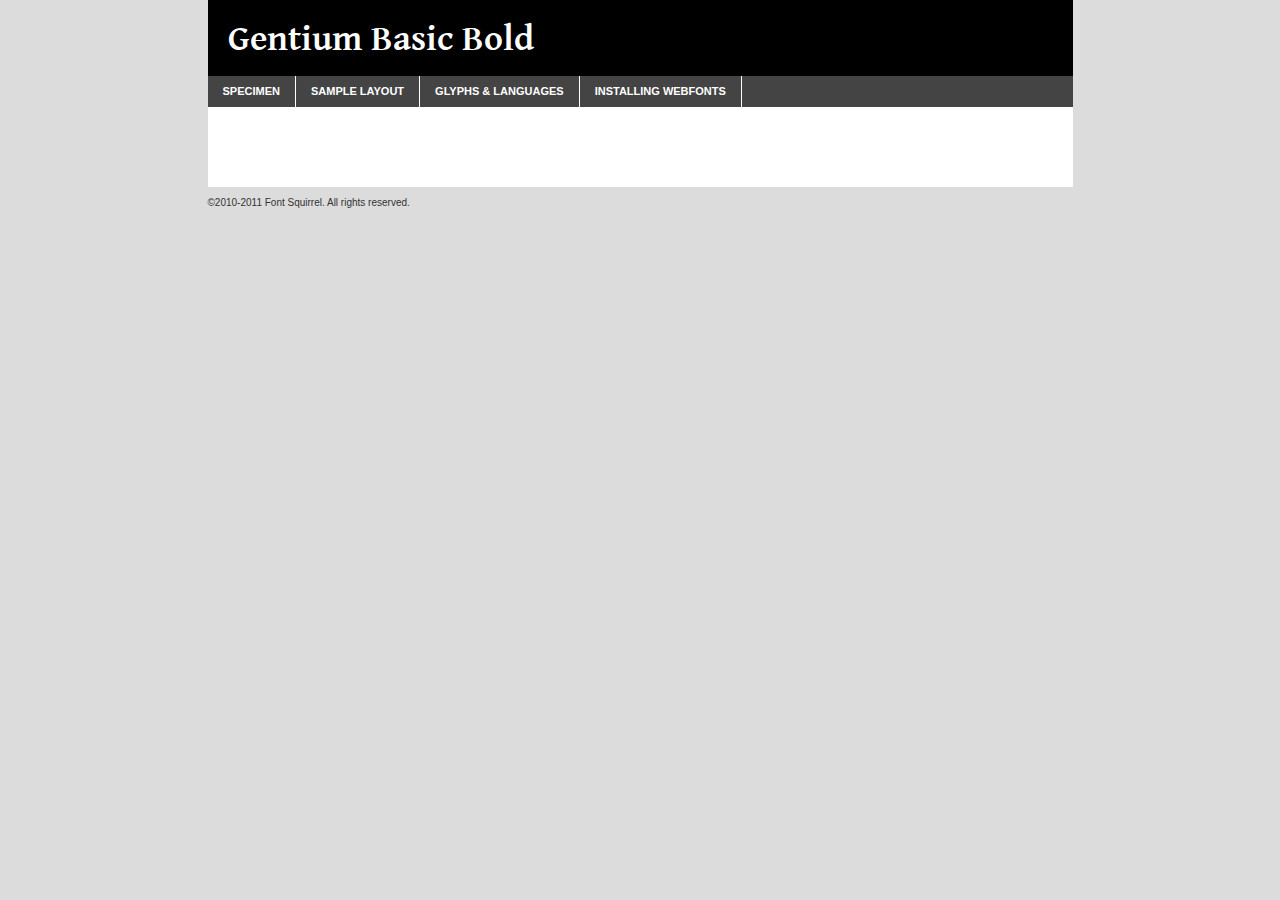
<file: gentium/genbasb-demo.html>
<!DOCTYPE html PUBLIC "-//W3C//DTD XHTML 1.0 Transitional//EN"
	"http://www.w3.org/TR/xhtml1/DTD/xhtml1-transitional.dtd">

<html xmlns="http://www.w3.org/1999/xhtml" xml:lang="en" lang="en">
<head>
	<meta http-equiv="Content-Type" content="text/html; charset=utf-8" />
	<script src="http://ajax.googleapis.com/ajax/libs/jquery/1.7.2/jquery.min.js" type="text/javascript" charset="utf-8"></script>
	<script src="specimen_files/easytabs.js" type="text/javascript" charset="utf-8"></script>
	<link rel="stylesheet" href="specimen_files/specimen_stylesheet.css" type="text/css" charset="utf-8" />
	<link rel="stylesheet" href="stylesheet.css" type="text/css" charset="utf-8" />

	<style type="text/css">
					body{
				font-family: 'gentium_basicbold';
							}
		</style>

	<title>Gentium Basic Bold Specimen</title>
	
	
	<script type="text/javascript" charset="utf-8">
		$(document).ready(function() {
			$('#container').easyTabs({defaultContent:1});
		});
	</script>
</head>

<body>
<div id="container">
	<div id="header">
		Gentium Basic Bold	</div>
	<ul class="tabs">
		<li><a href="#specimen">Specimen</a></li>
		<li><a href="#layout">Sample Layout</a></li>
				<li><a href="#glyphs">Glyphs &amp; Languages</a></li>
		<li><a href="#installing">Installing Webfonts</a></li>
		
	</ul>
	
	<div id="main_content">

		
			<div id="specimen">
		
				<div class="section">
					<div class="grid12 firstcol">
						<div class="huge">AaBb</div>
					</div>
				</div>
		
				<div class="section">
					<div class="glyph_range">A&#x200B;B&#x200b;C&#x200b;D&#x200b;E&#x200b;F&#x200b;G&#x200b;H&#x200b;I&#x200b;J&#x200b;K&#x200b;L&#x200b;M&#x200b;N&#x200b;O&#x200b;P&#x200b;Q&#x200b;R&#x200b;S&#x200b;T&#x200b;U&#x200b;V&#x200b;W&#x200b;X&#x200b;Y&#x200b;Z&#x200b;a&#x200b;b&#x200b;c&#x200b;d&#x200b;e&#x200b;f&#x200b;g&#x200b;h&#x200b;i&#x200b;j&#x200b;k&#x200b;l&#x200b;m&#x200b;n&#x200b;o&#x200b;p&#x200b;q&#x200b;r&#x200b;s&#x200b;t&#x200b;u&#x200b;v&#x200b;w&#x200b;x&#x200b;y&#x200b;z&#x200b;1&#x200b;2&#x200b;3&#x200b;4&#x200b;5&#x200b;6&#x200b;7&#x200b;8&#x200b;9&#x200b;0&#x200b;&amp;&#x200b;.&#x200b;,&#x200b;?&#x200b;!&#x200b;&#64;&#x200b;(&#x200b;)&#x200b;#&#x200b;$&#x200b;%&#x200b;*&#x200b;+&#x200b;-&#x200b;=&#x200b;:&#x200b;;</div>
				</div>
				<div class="section">
					<div class="grid12 firstcol">
						<table class="sample_table">
							<tr><td>10</td><td class="size10">abcdefghijklmnopqrstuvwxyzABCDEFGHIJKLMNOPQRSTUVWXYZ0123456789abcdefghijklmnopqrstuvwxyzABCDEFGHIJKLMNOPQRSTUVWXYZ0123456789abcdefghijklmnopqrstuvwxyzABCDEFGHIJKLMNOPQRSTUVWXYZ</td></tr>
							<tr><td>11</td><td class="size11">abcdefghijklmnopqrstuvwxyzABCDEFGHIJKLMNOPQRSTUVWXYZ0123456789abcdefghijklmnopqrstuvwxyzABCDEFGHIJKLMNOPQRSTUVWXYZ0123456789abcdefghijklmnopqrstuvwxyzABCDEFGHIJKLMNOPQRSTUVWXYZ</td></tr>
							<tr><td>12</td><td class="size12">abcdefghijklmnopqrstuvwxyzABCDEFGHIJKLMNOPQRSTUVWXYZ0123456789abcdefghijklmnopqrstuvwxyzABCDEFGHIJKLMNOPQRSTUVWXYZ0123456789abcdefghijklmnopqrstuvwxyzABCDEFGHIJKLMNOPQRSTUVWXYZ</td></tr>
							<tr><td>13</td><td class="size13">abcdefghijklmnopqrstuvwxyzABCDEFGHIJKLMNOPQRSTUVWXYZ0123456789abcdefghijklmnopqrstuvwxyzABCDEFGHIJKLMNOPQRSTUVWXYZ0123456789abcdefghijklmnopqrstuvwxyzABCDEFGHIJKLMNOPQRSTUVWXYZ</td></tr>
							<tr><td>14</td><td class="size14">abcdefghijklmnopqrstuvwxyzABCDEFGHIJKLMNOPQRSTUVWXYZ0123456789abcdefghijklmnopqrstuvwxyzABCDEFGHIJKLMNOPQRSTUVWXYZ0123456789abcdefghijklmnopqrstuvwxyzABCDEFGHIJKLMNOPQRSTUVWXYZ</td></tr>
							<tr><td>16</td><td class="size16">abcdefghijklmnopqrstuvwxyzABCDEFGHIJKLMNOPQRSTUVWXYZ0123456789abcdefghijklmnopqrstuvwxyzABCDEFGHIJKLMNOPQRSTUVWXYZ</td></tr>
							<tr><td>18</td><td class="size18">abcdefghijklmnopqrstuvwxyzABCDEFGHIJKLMNOPQRSTUVWXYZ0123456789abcdefghijklmnopqrstuvwxyzABCDEFGHIJKLMNOPQRSTUVWXYZ</td></tr>
							<tr><td>20</td><td class="size20">abcdefghijklmnopqrstuvwxyzABCDEFGHIJKLMNOPQRSTUVWXYZ0123456789abcdefghijklmnopqrstuvwxyzABCDEFGHIJKLMNOPQRSTUVWXYZ</td></tr>
							<tr><td>24</td><td class="size24">abcdefghijklmnopqrstuvwxyzABCDEFGHIJKLMNOPQRSTUVWXYZ0123456789abcdefghijklmnopqrstuvwxyzABCDEFGHIJKLMNOPQRSTUVWXYZ</td></tr>
							<tr><td>30</td><td class="size30">abcdefghijklmnopqrstuvwxyzABCDEFGHIJKLMNOPQRSTUVWXYZ0123456789abcdefghijklmnopqrstuvwxyzABCDEFGHIJKLMNOPQRSTUVWXYZ</td></tr>
							<tr><td>36</td><td class="size36">abcdefghijklmnopqrstuvwxyzABCDEFGHIJKLMNOPQRSTUVWXYZ0123456789abcdefghijklmnopqrstuvwxyzABCDEFGHIJKLMNOPQRSTUVWXYZ</td></tr>
							<tr><td>48</td><td class="size48">abcdefghijklmnopqrstuvwxyzABCDEFGHIJKLMNOPQRSTUVWXYZ0123456789abcdefghijklmnopqrstuvwxyzABCDEFGHIJKLMNOPQRSTUVWXYZ</td></tr>
							<tr><td>60</td><td class="size60">abcdefghijklmnopqrstuvwxyzABCDEFGHIJKLMNOPQRSTUVWXYZ0123456789abcdefghijklmnopqrstuvwxyzABCDEFGHIJKLMNOPQRSTUVWXYZ</td></tr>
							<tr><td>72</td><td class="size72">abcdefghijklmnopqrstuvwxyzABCDEFGHIJKLMNOPQRSTUVWXYZ0123456789abcdefghijklmnopqrstuvwxyzABCDEFGHIJKLMNOPQRSTUVWXYZ</td></tr>
							<tr><td>90</td><td class="size90">abcdefghijklmnopqrstuvwxyzABCDEFGHIJKLMNOPQRSTUVWXYZ0123456789abcdefghijklmnopqrstuvwxyzABCDEFGHIJKLMNOPQRSTUVWXYZ</td></tr>
						</table>
				
					</div>
			
				</div>
		
		
		
								<div class="section" id="bodycomparison">


										<div id="xheight">
				<div class="fontbody">&#x25FC;&#x25FC;&#x25FC;&#x25FC;&#x25FC;&#x25FC;&#x25FC;&#x25FC;&#x25FC;&#x25FC;&#x25FC;&#x25FC;&#x25FC;&#x25FC;&#x25FC;&#x25FC;&#x25FC;&#x25FC;&#x25FC;&#x25FC;&#x25FC;&#x25FC;&#x25FC;&#x25FC;&#x25FC;&#x25FC;&#x25FC;&#x25FC;&#x25FC;&#x25FC;&#x25FC;&#x25FC;&#x25FC;&#x25FC;&#x25FC;&#x25FC;&#x25FC;&#x25FC;&#x25FC;&#x25FC;&#x25FC;&#x25FC;&#x25FC;&#x25FC;&#x25FC;&#x25FC;&#x25FC;&#x25FC;&#x25FC;&#x25FC;&#x25FC;&#x25FC;&#x25FC;&#x25FC;&#x25FC;&#x25FC;&#x25FC;&#x25FC;&#x25FC;&#x25FC;&#x25FC;&#x25FC;&#x25FC;&#x25FC;&#x25FC;&#x25FC;&#x25FC;&#x25FC;&#x25FC;&#x25FC;&#x25FC;&#x25FC;&#x25FC;&#x25FC;&#x25FC;&#x25FC;&#x25FC;&#x25FC;&#x25FC;&#x25FC;&#x25FC;&#x25FC;&#x25FC;&#x25FC;&#x25FC;&#x25FC;&#x25FC;&#x25FC;&#x25FC;&#x25FC;&#x25FC;&#x25FC;&#x25FC;&#x25FC;&#x25FC;&#x25FC;&#x25FC;&#x25FC;&#x25FC;body</div><div class="arialbody">body</div><div class="verdanabody">body</div><div class="georgiabody">body</div></div>
										<div class="fontbody" style="z-index:1">
											body<span>Gentium Basic Bold</span>
										</div>
										<div class="arialbody" style="z-index:1">
											body<span>Arial</span>
										</div>
										<div class="verdanabody" style="z-index:1">
											body<span>Verdana</span>
										</div>
										<div class="georgiabody" style="z-index:1">
											body<span>Georgia</span>
										</div>



								</div>
		
		
				<div class="section psample psample_row1" id="">
					
					<div class="grid2 firstcol">
						<p class="size10"><span>10.</span>Aenean lacinia bibendum nulla sed consectetur. Fusce dapibus, tellus ac cursus commodo, tortor mauris condimentum nibh, ut fermentum massa justo sit amet risus. Nullam id dolor id nibh ultricies vehicula ut id elit. Cum sociis natoque penatibus et magnis dis parturient montes, nascetur ridiculus mus. Nulla vitae elit libero, a pharetra augue.</p>
			
					</div>
					<div class="grid3">
						<p class="size11"><span>11.</span>Aenean lacinia bibendum nulla sed consectetur. Fusce dapibus, tellus ac cursus commodo, tortor mauris condimentum nibh, ut fermentum massa justo sit amet risus. Nullam id dolor id nibh ultricies vehicula ut id elit. Cum sociis natoque penatibus et magnis dis parturient montes, nascetur ridiculus mus. Nulla vitae elit libero, a pharetra augue.</p>
			
					</div>
					<div class="grid3">
						<p class="size12"><span>12.</span>Aenean lacinia bibendum nulla sed consectetur. Fusce dapibus, tellus ac cursus commodo, tortor mauris condimentum nibh, ut fermentum massa justo sit amet risus. Nullam id dolor id nibh ultricies vehicula ut id elit. Cum sociis natoque penatibus et magnis dis parturient montes, nascetur ridiculus mus. Nulla vitae elit libero, a pharetra augue.</p>
			
					</div>
					<div class="grid4">
						<p class="size13"><span>13.</span>Aenean lacinia bibendum nulla sed consectetur. Fusce dapibus, tellus ac cursus commodo, tortor mauris condimentum nibh, ut fermentum massa justo sit amet risus. Nullam id dolor id nibh ultricies vehicula ut id elit. Cum sociis natoque penatibus et magnis dis parturient montes, nascetur ridiculus mus. Nulla vitae elit libero, a pharetra augue.</p>
			
					</div>
					<div class="white_blend"></div>
					
				</div>
				<div class="section psample psample_row2" id="">
					<div class="grid3 firstcol">
						<p class="size14"><span>14.</span>Aenean lacinia bibendum nulla sed consectetur. Fusce dapibus, tellus ac cursus commodo, tortor mauris condimentum nibh, ut fermentum massa justo sit amet risus. Nullam id dolor id nibh ultricies vehicula ut id elit. Cum sociis natoque penatibus et magnis dis parturient montes, nascetur ridiculus mus. Nulla vitae elit libero, a pharetra augue.</p>
			
					</div>
					<div class="grid4">
						<p class="size16"><span>16.</span>Aenean lacinia bibendum nulla sed consectetur. Fusce dapibus, tellus ac cursus commodo, tortor mauris condimentum nibh, ut fermentum massa justo sit amet risus. Nullam id dolor id nibh ultricies vehicula ut id elit. Cum sociis natoque penatibus et magnis dis parturient montes, nascetur ridiculus mus. Nulla vitae elit libero, a pharetra augue.</p>
			
					</div>
					<div class="grid5">
						<p class="size18"><span>18.</span>Aenean lacinia bibendum nulla sed consectetur. Fusce dapibus, tellus ac cursus commodo, tortor mauris condimentum nibh, ut fermentum massa justo sit amet risus. Nullam id dolor id nibh ultricies vehicula ut id elit. Cum sociis natoque penatibus et magnis dis parturient montes, nascetur ridiculus mus. Nulla vitae elit libero, a pharetra augue.</p>
			
					</div>

					<div class="white_blend"></div>

				</div>
				
				<div class="section psample psample_row3" id="">
					<div class="grid5 firstcol">
						<p class="size20"><span>20.</span>Aenean lacinia bibendum nulla sed consectetur. Fusce dapibus, tellus ac cursus commodo, tortor mauris condimentum nibh, ut fermentum massa justo sit amet risus. Nullam id dolor id nibh ultricies vehicula ut id elit. Cum sociis natoque penatibus et magnis dis parturient montes, nascetur ridiculus mus. Nulla vitae elit libero, a pharetra augue.</p>
					</div>
					<div class="grid7">
						<p class="size24"><span>24.</span>Aenean lacinia bibendum nulla sed consectetur. Fusce dapibus, tellus ac cursus commodo, tortor mauris condimentum nibh, ut fermentum massa justo sit amet risus. Nullam id dolor id nibh ultricies vehicula ut id elit. Cum sociis natoque penatibus et magnis dis parturient montes, nascetur ridiculus mus. Nulla vitae elit libero, a pharetra augue.</p>
					</div>
					
					<div class="white_blend"></div>
					
				</div>
				
				<div class="section psample psample_row4" id="">
					<div class="grid12 firstcol">
						<p class="size30"><span>30.</span>Aenean lacinia bibendum nulla sed consectetur. Fusce dapibus, tellus ac cursus commodo, tortor mauris condimentum nibh, ut fermentum massa justo sit amet risus. Nullam id dolor id nibh ultricies vehicula ut id elit. Cum sociis natoque penatibus et magnis dis parturient montes, nascetur ridiculus mus. Nulla vitae elit libero, a pharetra augue.</p>
					</div>
					<div class="white_blend"></div>
					
				</div>
				
				
				
				<div class="section psample psample_row1 fullreverse">
					<div class="grid2 firstcol">
						<p class="size10"><span>10.</span>Aenean lacinia bibendum nulla sed consectetur. Fusce dapibus, tellus ac cursus commodo, tortor mauris condimentum nibh, ut fermentum massa justo sit amet risus. Nullam id dolor id nibh ultricies vehicula ut id elit. Cum sociis natoque penatibus et magnis dis parturient montes, nascetur ridiculus mus. Nulla vitae elit libero, a pharetra augue.</p>
			
					</div>
					<div class="grid3">
						<p class="size11"><span>11.</span>Aenean lacinia bibendum nulla sed consectetur. Fusce dapibus, tellus ac cursus commodo, tortor mauris condimentum nibh, ut fermentum massa justo sit amet risus. Nullam id dolor id nibh ultricies vehicula ut id elit. Cum sociis natoque penatibus et magnis dis parturient montes, nascetur ridiculus mus. Nulla vitae elit libero, a pharetra augue.</p>
			
					</div>
					<div class="grid3">
						<p class="size12"><span>12.</span>Aenean lacinia bibendum nulla sed consectetur. Fusce dapibus, tellus ac cursus commodo, tortor mauris condimentum nibh, ut fermentum massa justo sit amet risus. Nullam id dolor id nibh ultricies vehicula ut id elit. Cum sociis natoque penatibus et magnis dis parturient montes, nascetur ridiculus mus. Nulla vitae elit libero, a pharetra augue.</p>
			
					</div>
					<div class="grid4">
						<p class="size13"><span>13.</span>Aenean lacinia bibendum nulla sed consectetur. Fusce dapibus, tellus ac cursus commodo, tortor mauris condimentum nibh, ut fermentum massa justo sit amet risus. Nullam id dolor id nibh ultricies vehicula ut id elit. Cum sociis natoque penatibus et magnis dis parturient montes, nascetur ridiculus mus. Nulla vitae elit libero, a pharetra augue.</p>
			
					</div>
					<div class="black_blend"></div>
					
				</div>
				
				<div class="section psample psample_row2 fullreverse">
					<div class="grid3 firstcol">
						<p class="size14"><span>14.</span>Aenean lacinia bibendum nulla sed consectetur. Fusce dapibus, tellus ac cursus commodo, tortor mauris condimentum nibh, ut fermentum massa justo sit amet risus. Nullam id dolor id nibh ultricies vehicula ut id elit. Cum sociis natoque penatibus et magnis dis parturient montes, nascetur ridiculus mus. Nulla vitae elit libero, a pharetra augue.</p>
			
					</div>
					<div class="grid4">
						<p class="size16"><span>16.</span>Aenean lacinia bibendum nulla sed consectetur. Fusce dapibus, tellus ac cursus commodo, tortor mauris condimentum nibh, ut fermentum massa justo sit amet risus. Nullam id dolor id nibh ultricies vehicula ut id elit. Cum sociis natoque penatibus et magnis dis parturient montes, nascetur ridiculus mus. Nulla vitae elit libero, a pharetra augue.</p>
			
					</div>
					<div class="grid5">
						<p class="size18"><span>18.</span>Aenean lacinia bibendum nulla sed consectetur. Fusce dapibus, tellus ac cursus commodo, tortor mauris condimentum nibh, ut fermentum massa justo sit amet risus. Nullam id dolor id nibh ultricies vehicula ut id elit. Cum sociis natoque penatibus et magnis dis parturient montes, nascetur ridiculus mus. Nulla vitae elit libero, a pharetra augue.</p>
			
					</div>
					<div class="black_blend"></div>

				</div>
				
				<div class="section psample fullreverse psample_row3" id="">
					<div class="grid5 firstcol">
						<p class="size20"><span>20.</span>Aenean lacinia bibendum nulla sed consectetur. Fusce dapibus, tellus ac cursus commodo, tortor mauris condimentum nibh, ut fermentum massa justo sit amet risus. Nullam id dolor id nibh ultricies vehicula ut id elit. Cum sociis natoque penatibus et magnis dis parturient montes, nascetur ridiculus mus. Nulla vitae elit libero, a pharetra augue.</p>
					</div>
					<div class="grid7">
						<p class="size24"><span>24.</span>Aenean lacinia bibendum nulla sed consectetur. Fusce dapibus, tellus ac cursus commodo, tortor mauris condimentum nibh, ut fermentum massa justo sit amet risus. Nullam id dolor id nibh ultricies vehicula ut id elit. Cum sociis natoque penatibus et magnis dis parturient montes, nascetur ridiculus mus. Nulla vitae elit libero, a pharetra augue.</p>
					</div>
					
					<div class="black_blend"></div>
					
				</div>
				
				<div class="section psample fullreverse psample_row4" id="" style="border-bottom: 20px #000 solid;">
					<div class="grid12 firstcol">
						<p class="size30"><span>30.</span>Aenean lacinia bibendum nulla sed consectetur. Fusce dapibus, tellus ac cursus commodo, tortor mauris condimentum nibh, ut fermentum massa justo sit amet risus. Nullam id dolor id nibh ultricies vehicula ut id elit. Cum sociis natoque penatibus et magnis dis parturient montes, nascetur ridiculus mus. Nulla vitae elit libero, a pharetra augue.</p>
					</div>
					<div class="black_blend"></div>
					
				</div>
				
				
				
				
			</div>
			
			<div id="layout">
				
				<div class="section">
					
					<div class="grid12 firstcol">
						<h1>Lorem Ipsum Dolor</h1>
						<h2>Etiam porta sem malesuada magna mollis euismod</h2>
						
						<p class="byline">By <a href="#link">Aenean Lacinia</a></p>
					</div>
				</div>
				<div class="section">
					<div class="grid8 firstcol">
						<p class="large">Donec sed odio dui. Morbi leo risus, porta ac consectetur ac, vestibulum at eros. Fusce dapibus, tellus ac cursus commodo, tortor mauris condimentum nibh, ut fermentum massa justo sit amet risus. </p>

						
						<h3>Pellentesque ornare sem</h3>

						<p>Maecenas sed diam eget risus varius blandit sit amet non magna. Maecenas faucibus mollis interdum. Donec ullamcorper nulla non metus auctor fringilla. Nullam id dolor id nibh ultricies vehicula ut id elit. Nullam id dolor id nibh ultricies vehicula ut id elit. </p>

						<p>Aenean eu leo quam. Pellentesque ornare sem lacinia quam venenatis vestibulum. Lorem ipsum dolor sit amet, consectetur adipiscing elit. Cum sociis natoque penatibus et magnis dis parturient montes, nascetur ridiculus mus. </p>

						<p>Nulla vitae elit libero, a pharetra augue. Praesent commodo cursus magna, vel scelerisque nisl consectetur et. Aenean lacinia bibendum nulla sed consectetur. </p>

						<p>Nullam quis risus eget urna mollis ornare vel eu leo. Nullam quis risus eget urna mollis ornare vel eu leo. Maecenas sed diam eget risus varius blandit sit amet non magna. Donec ullamcorper nulla non metus auctor fringilla. </p>

						<h3>Cras mattis consectetur</h3>

						<p>Aenean eu leo quam. Pellentesque ornare sem lacinia quam venenatis vestibulum. Aenean lacinia bibendum nulla sed consectetur. Integer posuere erat a ante venenatis dapibus posuere velit aliquet. Cras mattis consectetur purus sit amet fermentum. </p>

						<p>Nullam id dolor id nibh ultricies vehicula ut id elit. Nullam quis risus eget urna mollis ornare vel eu leo. Cras mattis consectetur purus sit amet fermentum.</p>
					</div>
					
					<div class="grid4 sidebar">
						
						<div class="box reverse">
							<p class="last">Nullam quis risus eget urna mollis ornare vel eu leo. Donec ullamcorper nulla non metus auctor fringilla. Cras mattis consectetur purus sit amet fermentum. Sed posuere consectetur est at lobortis. Lorem ipsum dolor sit amet, consectetur adipiscing elit. </p>
						</div>
						
						<p class="caption">Maecenas sed diam eget risus varius.</p>

						<p>Vestibulum id ligula porta felis euismod semper. Integer posuere erat a ante venenatis dapibus posuere velit aliquet. Vestibulum id ligula porta felis euismod semper. Sed posuere consectetur est at lobortis. Maecenas sed diam eget risus varius blandit sit amet non magna. Fusce dapibus, tellus ac cursus commodo, tortor mauris condimentum nibh, ut fermentum massa justo sit amet risus. </p>

					

						<p>Duis mollis, est non commodo luctus, nisi erat porttitor ligula, eget lacinia odio sem nec elit. Aenean lacinia bibendum nulla sed consectetur. Vivamus sagittis lacus vel augue laoreet rutrum faucibus dolor auctor. Aenean lacinia bibendum nulla sed consectetur. Nullam quis risus eget urna mollis ornare vel eu leo. </p>

						<p>Praesent commodo cursus magna, vel scelerisque nisl consectetur et. Donec ullamcorper nulla non metus auctor fringilla. Maecenas faucibus mollis interdum. Fusce dapibus, tellus ac cursus commodo, tortor mauris condimentum nibh, ut fermentum massa justo sit amet risus. </p>

					</div>
				</div>
				
			</div>


			



		<div id="glyphs">
			<div class="section">
				<div class="grid12 firstcol">
			
				<h1>Language Support</h1>
				<p>The subset of Gentium Basic Bold in this kit supports the following languages:<br />
			
					Albanian, Basque, Breton, Chamorro, Danish, Dutch, English, Faroese, Finnish, French, Frisian, Galician, German, Icelandic, Italian, Malagasy, Norwegian, Portuguese, Spanish, Swedish				</p>
				<h1>Glyph Chart</h1>
				<p>The subset of Gentium Basic Bold in this kit includes all the glyphs listed below. Unicode entities are included above each glyph to help you insert individual characters into your layout.</p>
				<div id="glyph_chart">
			
																				 <div><p>&amp;#13;</p>&#13;</div>
																				 <div><p>&amp;#32;</p>&#32;</div>
																				 <div><p>&amp;#33;</p>&#33;</div>
																				 <div><p>&amp;#34;</p>&#34;</div>
																				 <div><p>&amp;#35;</p>&#35;</div>
																				 <div><p>&amp;#36;</p>&#36;</div>
																				 <div><p>&amp;#37;</p>&#37;</div>
																				 <div><p>&amp;#38;</p>&#38;</div>
																				 <div><p>&amp;#39;</p>&#39;</div>
																				 <div><p>&amp;#40;</p>&#40;</div>
																				 <div><p>&amp;#41;</p>&#41;</div>
																				 <div><p>&amp;#42;</p>&#42;</div>
																				 <div><p>&amp;#43;</p>&#43;</div>
																				 <div><p>&amp;#44;</p>&#44;</div>
																				 <div><p>&amp;#45;</p>&#45;</div>
																				 <div><p>&amp;#46;</p>&#46;</div>
																				 <div><p>&amp;#47;</p>&#47;</div>
																				 <div><p>&amp;#48;</p>&#48;</div>
																				 <div><p>&amp;#49;</p>&#49;</div>
																				 <div><p>&amp;#50;</p>&#50;</div>
																				 <div><p>&amp;#51;</p>&#51;</div>
																				 <div><p>&amp;#52;</p>&#52;</div>
																				 <div><p>&amp;#53;</p>&#53;</div>
																				 <div><p>&amp;#54;</p>&#54;</div>
																				 <div><p>&amp;#55;</p>&#55;</div>
																				 <div><p>&amp;#56;</p>&#56;</div>
																				 <div><p>&amp;#57;</p>&#57;</div>
																				 <div><p>&amp;#58;</p>&#58;</div>
																				 <div><p>&amp;#59;</p>&#59;</div>
																				 <div><p>&amp;#60;</p>&#60;</div>
																				 <div><p>&amp;#61;</p>&#61;</div>
																				 <div><p>&amp;#62;</p>&#62;</div>
																				 <div><p>&amp;#63;</p>&#63;</div>
																				 <div><p>&amp;#64;</p>&#64;</div>
																				 <div><p>&amp;#65;</p>&#65;</div>
																				 <div><p>&amp;#66;</p>&#66;</div>
																				 <div><p>&amp;#67;</p>&#67;</div>
																				 <div><p>&amp;#68;</p>&#68;</div>
																				 <div><p>&amp;#69;</p>&#69;</div>
																				 <div><p>&amp;#70;</p>&#70;</div>
																				 <div><p>&amp;#71;</p>&#71;</div>
																				 <div><p>&amp;#72;</p>&#72;</div>
																				 <div><p>&amp;#73;</p>&#73;</div>
																				 <div><p>&amp;#74;</p>&#74;</div>
																				 <div><p>&amp;#75;</p>&#75;</div>
																				 <div><p>&amp;#76;</p>&#76;</div>
																				 <div><p>&amp;#77;</p>&#77;</div>
																				 <div><p>&amp;#78;</p>&#78;</div>
																				 <div><p>&amp;#79;</p>&#79;</div>
																				 <div><p>&amp;#80;</p>&#80;</div>
																				 <div><p>&amp;#81;</p>&#81;</div>
																				 <div><p>&amp;#82;</p>&#82;</div>
																				 <div><p>&amp;#83;</p>&#83;</div>
																				 <div><p>&amp;#84;</p>&#84;</div>
																				 <div><p>&amp;#85;</p>&#85;</div>
																				 <div><p>&amp;#86;</p>&#86;</div>
																				 <div><p>&amp;#87;</p>&#87;</div>
																				 <div><p>&amp;#88;</p>&#88;</div>
																				 <div><p>&amp;#89;</p>&#89;</div>
																				 <div><p>&amp;#90;</p>&#90;</div>
																				 <div><p>&amp;#91;</p>&#91;</div>
																				 <div><p>&amp;#92;</p>&#92;</div>
																				 <div><p>&amp;#93;</p>&#93;</div>
																				 <div><p>&amp;#94;</p>&#94;</div>
																				 <div><p>&amp;#95;</p>&#95;</div>
																				 <div><p>&amp;#96;</p>&#96;</div>
																				 <div><p>&amp;#97;</p>&#97;</div>
																				 <div><p>&amp;#98;</p>&#98;</div>
																				 <div><p>&amp;#99;</p>&#99;</div>
																				 <div><p>&amp;#100;</p>&#100;</div>
																				 <div><p>&amp;#101;</p>&#101;</div>
																				 <div><p>&amp;#102;</p>&#102;</div>
																				 <div><p>&amp;#103;</p>&#103;</div>
																				 <div><p>&amp;#104;</p>&#104;</div>
																				 <div><p>&amp;#105;</p>&#105;</div>
																				 <div><p>&amp;#106;</p>&#106;</div>
																				 <div><p>&amp;#107;</p>&#107;</div>
																				 <div><p>&amp;#108;</p>&#108;</div>
																				 <div><p>&amp;#109;</p>&#109;</div>
																				 <div><p>&amp;#110;</p>&#110;</div>
																				 <div><p>&amp;#111;</p>&#111;</div>
																				 <div><p>&amp;#112;</p>&#112;</div>
																				 <div><p>&amp;#113;</p>&#113;</div>
																				 <div><p>&amp;#114;</p>&#114;</div>
																				 <div><p>&amp;#115;</p>&#115;</div>
																				 <div><p>&amp;#116;</p>&#116;</div>
																				 <div><p>&amp;#117;</p>&#117;</div>
																				 <div><p>&amp;#118;</p>&#118;</div>
																				 <div><p>&amp;#119;</p>&#119;</div>
																				 <div><p>&amp;#120;</p>&#120;</div>
																				 <div><p>&amp;#121;</p>&#121;</div>
																				 <div><p>&amp;#122;</p>&#122;</div>
																				 <div><p>&amp;#123;</p>&#123;</div>
																				 <div><p>&amp;#124;</p>&#124;</div>
																				 <div><p>&amp;#125;</p>&#125;</div>
																				 <div><p>&amp;#126;</p>&#126;</div>
																				 <div><p>&amp;#160;</p>&#160;</div>
																				 <div><p>&amp;#161;</p>&#161;</div>
																				 <div><p>&amp;#162;</p>&#162;</div>
																				 <div><p>&amp;#163;</p>&#163;</div>
																				 <div><p>&amp;#164;</p>&#164;</div>
																				 <div><p>&amp;#165;</p>&#165;</div>
																				 <div><p>&amp;#166;</p>&#166;</div>
																				 <div><p>&amp;#167;</p>&#167;</div>
																				 <div><p>&amp;#168;</p>&#168;</div>
																				 <div><p>&amp;#169;</p>&#169;</div>
																				 <div><p>&amp;#170;</p>&#170;</div>
																				 <div><p>&amp;#171;</p>&#171;</div>
																				 <div><p>&amp;#172;</p>&#172;</div>
																				 <div><p>&amp;#173;</p>&#173;</div>
																				 <div><p>&amp;#174;</p>&#174;</div>
																				 <div><p>&amp;#175;</p>&#175;</div>
																				 <div><p>&amp;#176;</p>&#176;</div>
																				 <div><p>&amp;#177;</p>&#177;</div>
																				 <div><p>&amp;#178;</p>&#178;</div>
																				 <div><p>&amp;#179;</p>&#179;</div>
																				 <div><p>&amp;#180;</p>&#180;</div>
																				 <div><p>&amp;#181;</p>&#181;</div>
																				 <div><p>&amp;#182;</p>&#182;</div>
																				 <div><p>&amp;#183;</p>&#183;</div>
																				 <div><p>&amp;#184;</p>&#184;</div>
																				 <div><p>&amp;#185;</p>&#185;</div>
																				 <div><p>&amp;#186;</p>&#186;</div>
																				 <div><p>&amp;#187;</p>&#187;</div>
																				 <div><p>&amp;#188;</p>&#188;</div>
																				 <div><p>&amp;#189;</p>&#189;</div>
																				 <div><p>&amp;#190;</p>&#190;</div>
																				 <div><p>&amp;#191;</p>&#191;</div>
																				 <div><p>&amp;#192;</p>&#192;</div>
																				 <div><p>&amp;#193;</p>&#193;</div>
																				 <div><p>&amp;#194;</p>&#194;</div>
																				 <div><p>&amp;#195;</p>&#195;</div>
																				 <div><p>&amp;#196;</p>&#196;</div>
																				 <div><p>&amp;#197;</p>&#197;</div>
																				 <div><p>&amp;#198;</p>&#198;</div>
																				 <div><p>&amp;#199;</p>&#199;</div>
																				 <div><p>&amp;#200;</p>&#200;</div>
																				 <div><p>&amp;#201;</p>&#201;</div>
																				 <div><p>&amp;#202;</p>&#202;</div>
																				 <div><p>&amp;#203;</p>&#203;</div>
																				 <div><p>&amp;#204;</p>&#204;</div>
																				 <div><p>&amp;#205;</p>&#205;</div>
																				 <div><p>&amp;#206;</p>&#206;</div>
																				 <div><p>&amp;#207;</p>&#207;</div>
																				 <div><p>&amp;#208;</p>&#208;</div>
																				 <div><p>&amp;#209;</p>&#209;</div>
																				 <div><p>&amp;#210;</p>&#210;</div>
																				 <div><p>&amp;#211;</p>&#211;</div>
																				 <div><p>&amp;#212;</p>&#212;</div>
																				 <div><p>&amp;#213;</p>&#213;</div>
																				 <div><p>&amp;#214;</p>&#214;</div>
																				 <div><p>&amp;#215;</p>&#215;</div>
																				 <div><p>&amp;#216;</p>&#216;</div>
																				 <div><p>&amp;#217;</p>&#217;</div>
																				 <div><p>&amp;#218;</p>&#218;</div>
																				 <div><p>&amp;#219;</p>&#219;</div>
																				 <div><p>&amp;#220;</p>&#220;</div>
																				 <div><p>&amp;#221;</p>&#221;</div>
																				 <div><p>&amp;#222;</p>&#222;</div>
																				 <div><p>&amp;#223;</p>&#223;</div>
																				 <div><p>&amp;#224;</p>&#224;</div>
																				 <div><p>&amp;#225;</p>&#225;</div>
																				 <div><p>&amp;#226;</p>&#226;</div>
																				 <div><p>&amp;#227;</p>&#227;</div>
																				 <div><p>&amp;#228;</p>&#228;</div>
																				 <div><p>&amp;#229;</p>&#229;</div>
																				 <div><p>&amp;#230;</p>&#230;</div>
																				 <div><p>&amp;#231;</p>&#231;</div>
																				 <div><p>&amp;#232;</p>&#232;</div>
																				 <div><p>&amp;#233;</p>&#233;</div>
																				 <div><p>&amp;#234;</p>&#234;</div>
																				 <div><p>&amp;#235;</p>&#235;</div>
																				 <div><p>&amp;#236;</p>&#236;</div>
																				 <div><p>&amp;#237;</p>&#237;</div>
																				 <div><p>&amp;#238;</p>&#238;</div>
																				 <div><p>&amp;#239;</p>&#239;</div>
																				 <div><p>&amp;#240;</p>&#240;</div>
																				 <div><p>&amp;#241;</p>&#241;</div>
																				 <div><p>&amp;#242;</p>&#242;</div>
																				 <div><p>&amp;#243;</p>&#243;</div>
																				 <div><p>&amp;#244;</p>&#244;</div>
																				 <div><p>&amp;#245;</p>&#245;</div>
																				 <div><p>&amp;#246;</p>&#246;</div>
																				 <div><p>&amp;#247;</p>&#247;</div>
																				 <div><p>&amp;#248;</p>&#248;</div>
																				 <div><p>&amp;#249;</p>&#249;</div>
																				 <div><p>&amp;#250;</p>&#250;</div>
																				 <div><p>&amp;#251;</p>&#251;</div>
																				 <div><p>&amp;#252;</p>&#252;</div>
																				 <div><p>&amp;#253;</p>&#253;</div>
																				 <div><p>&amp;#254;</p>&#254;</div>
																				 <div><p>&amp;#255;</p>&#255;</div>
																				 <div><p>&amp;#338;</p>&#338;</div>
																				 <div><p>&amp;#339;</p>&#339;</div>
																				 <div><p>&amp;#376;</p>&#376;</div>
																				 <div><p>&amp;#710;</p>&#710;</div>
																				 <div><p>&amp;#732;</p>&#732;</div>
																				 <div><p>&amp;#8192;</p>&#8192;</div>
																				 <div><p>&amp;#8193;</p>&#8193;</div>
																				 <div><p>&amp;#8194;</p>&#8194;</div>
																				 <div><p>&amp;#8195;</p>&#8195;</div>
																				 <div><p>&amp;#8196;</p>&#8196;</div>
																				 <div><p>&amp;#8197;</p>&#8197;</div>
																				 <div><p>&amp;#8198;</p>&#8198;</div>
																				 <div><p>&amp;#8199;</p>&#8199;</div>
																				 <div><p>&amp;#8200;</p>&#8200;</div>
																				 <div><p>&amp;#8201;</p>&#8201;</div>
																				 <div><p>&amp;#8202;</p>&#8202;</div>
																				 <div><p>&amp;#8208;</p>&#8208;</div>
																				 <div><p>&amp;#8209;</p>&#8209;</div>
																				 <div><p>&amp;#8210;</p>&#8210;</div>
																				 <div><p>&amp;#8211;</p>&#8211;</div>
																				 <div><p>&amp;#8212;</p>&#8212;</div>
																				 <div><p>&amp;#8216;</p>&#8216;</div>
																				 <div><p>&amp;#8217;</p>&#8217;</div>
																				 <div><p>&amp;#8218;</p>&#8218;</div>
																				 <div><p>&amp;#8220;</p>&#8220;</div>
																				 <div><p>&amp;#8221;</p>&#8221;</div>
																				 <div><p>&amp;#8222;</p>&#8222;</div>
																				 <div><p>&amp;#8226;</p>&#8226;</div>
																				 <div><p>&amp;#8230;</p>&#8230;</div>
																				 <div><p>&amp;#8239;</p>&#8239;</div>
																				 <div><p>&amp;#8249;</p>&#8249;</div>
																				 <div><p>&amp;#8250;</p>&#8250;</div>
																				 <div><p>&amp;#8287;</p>&#8287;</div>
																				 <div><p>&amp;#8364;</p>&#8364;</div>
																				 <div><p>&amp;#8482;</p>&#8482;</div>
																				 <div><p>&amp;#9724;</p>&#9724;</div>
																				 <div><p>&amp;#64257;</p>&#64257;</div>
																				 <div><p>&amp;#64258;</p>&#64258;</div>
																																						</div>	
				</div>
		
		
			</div>
		</div>
		
		
		<div id="specs">
			
		</div>
	
		<div id="installing">
			<div class="section">
				<div class="grid7 firstcol">
					<h1>Installing Webfonts</h1>
					
					<p>Webfonts are supported by all major browser platforms but not all in the same way. There are currently four different font formats that must be included in order to target all browsers. This includes TTF, WOFF, EOT and SVG.</p>
					
					<h2>1. Upload your webfonts</h2>
					<p>You must upload your webfont kit to your website. They should be in or near the same directory as your CSS files.</p>
					
					<h2>2. Include the webfont stylesheet</h2>
					<p>A special CSS @font-face declaration helps the various browsers select the appropriate font it needs without causing you a bunch of headaches. Learn more about this syntax by reading the <a href="http://www.fontspring.com/blog/further-hardening-of-the-bulletproof-syntax">Fontspring blog post</a> about it. The code for it is as follows:</p>


<code>
@font-face{ 
	font-family: 'MyWebFont';
	src: url('WebFont.eot');
	src: url('WebFont.eot?#iefix') format('embedded-opentype'),
	     url('WebFont.woff') format('woff'),
	     url('WebFont.ttf') format('truetype'),
	     url('WebFont.svg#webfont') format('svg');
}
</code>

	<p>We've already gone ahead and generated the code for you. All you have to do is link to the stylesheet in your HTML, like this:</p>
	<code>&lt;link rel=&quot;stylesheet&quot; href=&quot;stylesheet.css&quot; type=&quot;text/css&quot; charset=&quot;utf-8&quot; /&gt;</code>

					<h2>3. Modify your own stylesheet</h2>
					<p>To take advantage of your new fonts, you must tell your stylesheet to use them. Look at the original @font-face declaration above and find the property called "font-family." The name linked there will be what you use to reference the font. Prepend that webfont name to the font stack in the "font-family" property, inside the selector you want to change. For example:</p>
<code>p { font-family: 'WebFont', Arial, sans-serif; }</code>

<h2>4. Test</h2>
<p>Getting webfonts to work cross-browser <em>can</em> be tricky. Use the information in the sidebar to help you if you find that fonts aren't loading in a particular browser.</p>
				</div>
				
				<div class="grid5 sidebar">
					<div class="box">
						<h2>Troubleshooting<br />Font-Face Problems</h2>
						<p>Having trouble getting your webfonts to load in your new website? Here are some tips to sort out what might be the problem.</p>

						<h3>Fonts not showing in any browser</h3>

						<p>This sounds like you need to work on the plumbing. You either did not upload the fonts to the correct directory, or you did not link the fonts properly in the CSS. If you've confirmed that all this is correct and you still have a problem, take a look at your .htaccess file and see if requests are getting intercepted.</p>

						<h3>Fonts not loading in iPhone or iPad</h3>

						<p>The most common problem here is that you are serving the fonts from an IIS server. IIS refuses to serve files that have unknown MIME types. If that is the case, you must set the MIME type for SVG to "image/svg+xml" in the server settings. Follow these instructions from Microsoft if you need help.</p>

						<h3>Fonts not loading in Firefox</h3>

						<p>The primary reason for this failure? You are still using a version Firefox older than 3.5. So upgrade already! If that isn't it, then you are very likely serving fonts from a different domain. Firefox requires that all font assets be served from the same domain. Lastly it is possible that you need to add WOFF to your list of MIME types (if you are serving via IIS.)</p>

						<h3>Fonts not loading in IE</h3>

						<p>Are you looking at Internet Explorer on an actual Windows machine or are you cheating by using a service like Adobe BrowserLab? Many of these screenshot services do not render @font-face for IE. Best to test it on a real machine.</p>

						<h3>Fonts not loading in IE9</h3>

						<p>IE9, like Firefox, requires that fonts be served from the same domain as the website. Make sure that is the case.</p>
					</div>
				</div>
			</div>
			
		</div>
	
	</div>
	<div id="footer">
		<p>&copy;2010-2011 Font Squirrel. All rights reserved.</p>
	</div>
</div>
</body>
</html>
</file>
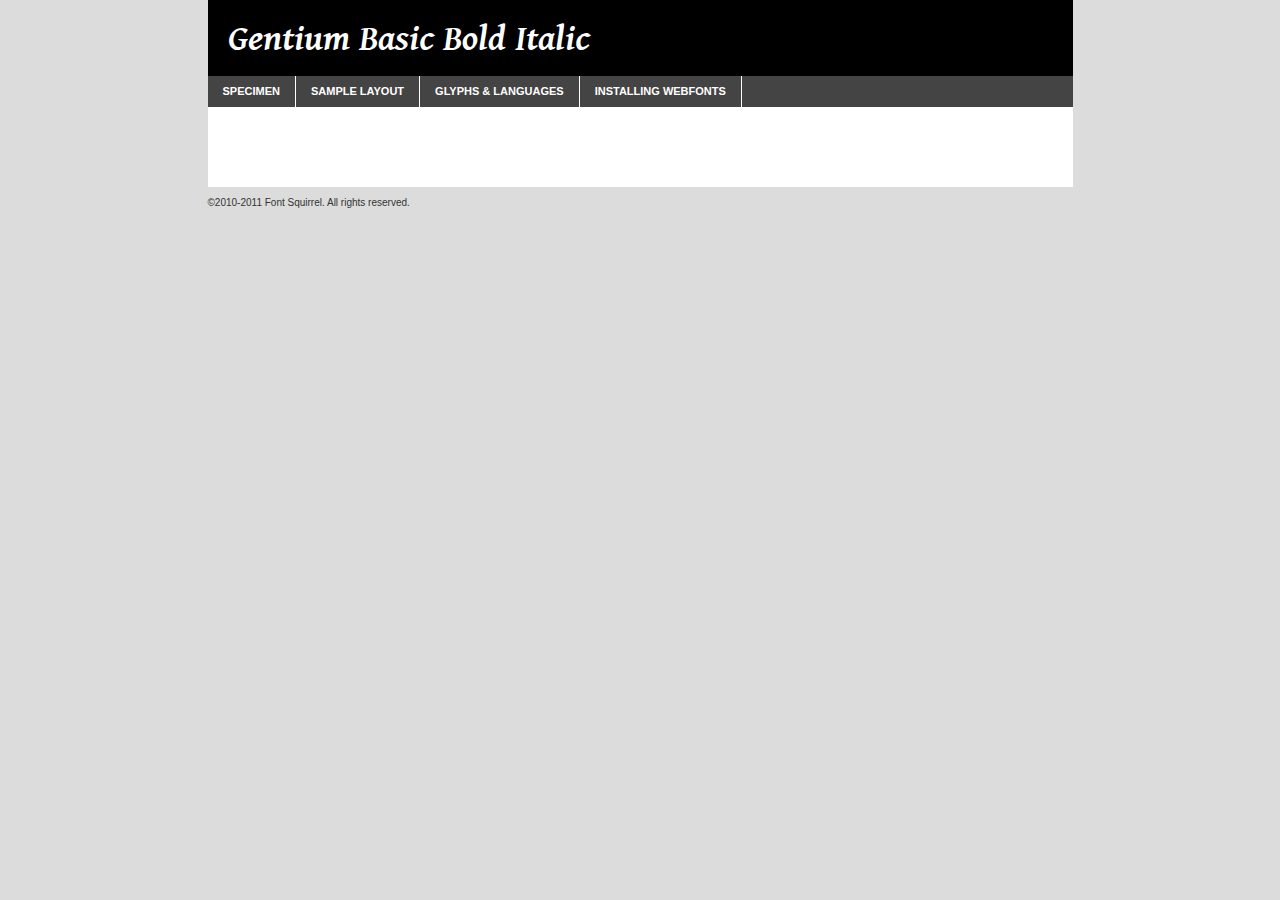
<file: gentium/genbasbi-demo.html>
<!DOCTYPE html PUBLIC "-//W3C//DTD XHTML 1.0 Transitional//EN"
	"http://www.w3.org/TR/xhtml1/DTD/xhtml1-transitional.dtd">

<html xmlns="http://www.w3.org/1999/xhtml" xml:lang="en" lang="en">
<head>
	<meta http-equiv="Content-Type" content="text/html; charset=utf-8" />
	<script src="http://ajax.googleapis.com/ajax/libs/jquery/1.7.2/jquery.min.js" type="text/javascript" charset="utf-8"></script>
	<script src="specimen_files/easytabs.js" type="text/javascript" charset="utf-8"></script>
	<link rel="stylesheet" href="specimen_files/specimen_stylesheet.css" type="text/css" charset="utf-8" />
	<link rel="stylesheet" href="stylesheet.css" type="text/css" charset="utf-8" />

	<style type="text/css">
					body{
				font-family: 'gentium_basicbold_italic';
							}
		</style>

	<title>Gentium Basic Bold Italic Specimen</title>
	
	
	<script type="text/javascript" charset="utf-8">
		$(document).ready(function() {
			$('#container').easyTabs({defaultContent:1});
		});
	</script>
</head>

<body>
<div id="container">
	<div id="header">
		Gentium Basic Bold Italic	</div>
	<ul class="tabs">
		<li><a href="#specimen">Specimen</a></li>
		<li><a href="#layout">Sample Layout</a></li>
				<li><a href="#glyphs">Glyphs &amp; Languages</a></li>
		<li><a href="#installing">Installing Webfonts</a></li>
		
	</ul>
	
	<div id="main_content">

		
			<div id="specimen">
		
				<div class="section">
					<div class="grid12 firstcol">
						<div class="huge">AaBb</div>
					</div>
				</div>
		
				<div class="section">
					<div class="glyph_range">A&#x200B;B&#x200b;C&#x200b;D&#x200b;E&#x200b;F&#x200b;G&#x200b;H&#x200b;I&#x200b;J&#x200b;K&#x200b;L&#x200b;M&#x200b;N&#x200b;O&#x200b;P&#x200b;Q&#x200b;R&#x200b;S&#x200b;T&#x200b;U&#x200b;V&#x200b;W&#x200b;X&#x200b;Y&#x200b;Z&#x200b;a&#x200b;b&#x200b;c&#x200b;d&#x200b;e&#x200b;f&#x200b;g&#x200b;h&#x200b;i&#x200b;j&#x200b;k&#x200b;l&#x200b;m&#x200b;n&#x200b;o&#x200b;p&#x200b;q&#x200b;r&#x200b;s&#x200b;t&#x200b;u&#x200b;v&#x200b;w&#x200b;x&#x200b;y&#x200b;z&#x200b;1&#x200b;2&#x200b;3&#x200b;4&#x200b;5&#x200b;6&#x200b;7&#x200b;8&#x200b;9&#x200b;0&#x200b;&amp;&#x200b;.&#x200b;,&#x200b;?&#x200b;!&#x200b;&#64;&#x200b;(&#x200b;)&#x200b;#&#x200b;$&#x200b;%&#x200b;*&#x200b;+&#x200b;-&#x200b;=&#x200b;:&#x200b;;</div>
				</div>
				<div class="section">
					<div class="grid12 firstcol">
						<table class="sample_table">
							<tr><td>10</td><td class="size10">abcdefghijklmnopqrstuvwxyzABCDEFGHIJKLMNOPQRSTUVWXYZ0123456789abcdefghijklmnopqrstuvwxyzABCDEFGHIJKLMNOPQRSTUVWXYZ0123456789abcdefghijklmnopqrstuvwxyzABCDEFGHIJKLMNOPQRSTUVWXYZ</td></tr>
							<tr><td>11</td><td class="size11">abcdefghijklmnopqrstuvwxyzABCDEFGHIJKLMNOPQRSTUVWXYZ0123456789abcdefghijklmnopqrstuvwxyzABCDEFGHIJKLMNOPQRSTUVWXYZ0123456789abcdefghijklmnopqrstuvwxyzABCDEFGHIJKLMNOPQRSTUVWXYZ</td></tr>
							<tr><td>12</td><td class="size12">abcdefghijklmnopqrstuvwxyzABCDEFGHIJKLMNOPQRSTUVWXYZ0123456789abcdefghijklmnopqrstuvwxyzABCDEFGHIJKLMNOPQRSTUVWXYZ0123456789abcdefghijklmnopqrstuvwxyzABCDEFGHIJKLMNOPQRSTUVWXYZ</td></tr>
							<tr><td>13</td><td class="size13">abcdefghijklmnopqrstuvwxyzABCDEFGHIJKLMNOPQRSTUVWXYZ0123456789abcdefghijklmnopqrstuvwxyzABCDEFGHIJKLMNOPQRSTUVWXYZ0123456789abcdefghijklmnopqrstuvwxyzABCDEFGHIJKLMNOPQRSTUVWXYZ</td></tr>
							<tr><td>14</td><td class="size14">abcdefghijklmnopqrstuvwxyzABCDEFGHIJKLMNOPQRSTUVWXYZ0123456789abcdefghijklmnopqrstuvwxyzABCDEFGHIJKLMNOPQRSTUVWXYZ0123456789abcdefghijklmnopqrstuvwxyzABCDEFGHIJKLMNOPQRSTUVWXYZ</td></tr>
							<tr><td>16</td><td class="size16">abcdefghijklmnopqrstuvwxyzABCDEFGHIJKLMNOPQRSTUVWXYZ0123456789abcdefghijklmnopqrstuvwxyzABCDEFGHIJKLMNOPQRSTUVWXYZ</td></tr>
							<tr><td>18</td><td class="size18">abcdefghijklmnopqrstuvwxyzABCDEFGHIJKLMNOPQRSTUVWXYZ0123456789abcdefghijklmnopqrstuvwxyzABCDEFGHIJKLMNOPQRSTUVWXYZ</td></tr>
							<tr><td>20</td><td class="size20">abcdefghijklmnopqrstuvwxyzABCDEFGHIJKLMNOPQRSTUVWXYZ0123456789abcdefghijklmnopqrstuvwxyzABCDEFGHIJKLMNOPQRSTUVWXYZ</td></tr>
							<tr><td>24</td><td class="size24">abcdefghijklmnopqrstuvwxyzABCDEFGHIJKLMNOPQRSTUVWXYZ0123456789abcdefghijklmnopqrstuvwxyzABCDEFGHIJKLMNOPQRSTUVWXYZ</td></tr>
							<tr><td>30</td><td class="size30">abcdefghijklmnopqrstuvwxyzABCDEFGHIJKLMNOPQRSTUVWXYZ0123456789abcdefghijklmnopqrstuvwxyzABCDEFGHIJKLMNOPQRSTUVWXYZ</td></tr>
							<tr><td>36</td><td class="size36">abcdefghijklmnopqrstuvwxyzABCDEFGHIJKLMNOPQRSTUVWXYZ0123456789abcdefghijklmnopqrstuvwxyzABCDEFGHIJKLMNOPQRSTUVWXYZ</td></tr>
							<tr><td>48</td><td class="size48">abcdefghijklmnopqrstuvwxyzABCDEFGHIJKLMNOPQRSTUVWXYZ0123456789abcdefghijklmnopqrstuvwxyzABCDEFGHIJKLMNOPQRSTUVWXYZ</td></tr>
							<tr><td>60</td><td class="size60">abcdefghijklmnopqrstuvwxyzABCDEFGHIJKLMNOPQRSTUVWXYZ0123456789abcdefghijklmnopqrstuvwxyzABCDEFGHIJKLMNOPQRSTUVWXYZ</td></tr>
							<tr><td>72</td><td class="size72">abcdefghijklmnopqrstuvwxyzABCDEFGHIJKLMNOPQRSTUVWXYZ0123456789abcdefghijklmnopqrstuvwxyzABCDEFGHIJKLMNOPQRSTUVWXYZ</td></tr>
							<tr><td>90</td><td class="size90">abcdefghijklmnopqrstuvwxyzABCDEFGHIJKLMNOPQRSTUVWXYZ0123456789abcdefghijklmnopqrstuvwxyzABCDEFGHIJKLMNOPQRSTUVWXYZ</td></tr>
						</table>
				
					</div>
			
				</div>
		
		
		
								<div class="section" id="bodycomparison">


										<div id="xheight">
				<div class="fontbody">&#x25FC;&#x25FC;&#x25FC;&#x25FC;&#x25FC;&#x25FC;&#x25FC;&#x25FC;&#x25FC;&#x25FC;&#x25FC;&#x25FC;&#x25FC;&#x25FC;&#x25FC;&#x25FC;&#x25FC;&#x25FC;&#x25FC;&#x25FC;&#x25FC;&#x25FC;&#x25FC;&#x25FC;&#x25FC;&#x25FC;&#x25FC;&#x25FC;&#x25FC;&#x25FC;&#x25FC;&#x25FC;&#x25FC;&#x25FC;&#x25FC;&#x25FC;&#x25FC;&#x25FC;&#x25FC;&#x25FC;&#x25FC;&#x25FC;&#x25FC;&#x25FC;&#x25FC;&#x25FC;&#x25FC;&#x25FC;&#x25FC;&#x25FC;&#x25FC;&#x25FC;&#x25FC;&#x25FC;&#x25FC;&#x25FC;&#x25FC;&#x25FC;&#x25FC;&#x25FC;&#x25FC;&#x25FC;&#x25FC;&#x25FC;&#x25FC;&#x25FC;&#x25FC;&#x25FC;&#x25FC;&#x25FC;&#x25FC;&#x25FC;&#x25FC;&#x25FC;&#x25FC;&#x25FC;&#x25FC;&#x25FC;&#x25FC;&#x25FC;&#x25FC;&#x25FC;&#x25FC;&#x25FC;&#x25FC;&#x25FC;&#x25FC;&#x25FC;&#x25FC;&#x25FC;&#x25FC;&#x25FC;&#x25FC;&#x25FC;&#x25FC;&#x25FC;&#x25FC;&#x25FC;&#x25FC;body</div><div class="arialbody">body</div><div class="verdanabody">body</div><div class="georgiabody">body</div></div>
										<div class="fontbody" style="z-index:1">
											body<span>Gentium Basic Bold Italic</span>
										</div>
										<div class="arialbody" style="z-index:1">
											body<span>Arial</span>
										</div>
										<div class="verdanabody" style="z-index:1">
											body<span>Verdana</span>
										</div>
										<div class="georgiabody" style="z-index:1">
											body<span>Georgia</span>
										</div>



								</div>
		
		
				<div class="section psample psample_row1" id="">
					
					<div class="grid2 firstcol">
						<p class="size10"><span>10.</span>Aenean lacinia bibendum nulla sed consectetur. Fusce dapibus, tellus ac cursus commodo, tortor mauris condimentum nibh, ut fermentum massa justo sit amet risus. Nullam id dolor id nibh ultricies vehicula ut id elit. Cum sociis natoque penatibus et magnis dis parturient montes, nascetur ridiculus mus. Nulla vitae elit libero, a pharetra augue.</p>
			
					</div>
					<div class="grid3">
						<p class="size11"><span>11.</span>Aenean lacinia bibendum nulla sed consectetur. Fusce dapibus, tellus ac cursus commodo, tortor mauris condimentum nibh, ut fermentum massa justo sit amet risus. Nullam id dolor id nibh ultricies vehicula ut id elit. Cum sociis natoque penatibus et magnis dis parturient montes, nascetur ridiculus mus. Nulla vitae elit libero, a pharetra augue.</p>
			
					</div>
					<div class="grid3">
						<p class="size12"><span>12.</span>Aenean lacinia bibendum nulla sed consectetur. Fusce dapibus, tellus ac cursus commodo, tortor mauris condimentum nibh, ut fermentum massa justo sit amet risus. Nullam id dolor id nibh ultricies vehicula ut id elit. Cum sociis natoque penatibus et magnis dis parturient montes, nascetur ridiculus mus. Nulla vitae elit libero, a pharetra augue.</p>
			
					</div>
					<div class="grid4">
						<p class="size13"><span>13.</span>Aenean lacinia bibendum nulla sed consectetur. Fusce dapibus, tellus ac cursus commodo, tortor mauris condimentum nibh, ut fermentum massa justo sit amet risus. Nullam id dolor id nibh ultricies vehicula ut id elit. Cum sociis natoque penatibus et magnis dis parturient montes, nascetur ridiculus mus. Nulla vitae elit libero, a pharetra augue.</p>
			
					</div>
					<div class="white_blend"></div>
					
				</div>
				<div class="section psample psample_row2" id="">
					<div class="grid3 firstcol">
						<p class="size14"><span>14.</span>Aenean lacinia bibendum nulla sed consectetur. Fusce dapibus, tellus ac cursus commodo, tortor mauris condimentum nibh, ut fermentum massa justo sit amet risus. Nullam id dolor id nibh ultricies vehicula ut id elit. Cum sociis natoque penatibus et magnis dis parturient montes, nascetur ridiculus mus. Nulla vitae elit libero, a pharetra augue.</p>
			
					</div>
					<div class="grid4">
						<p class="size16"><span>16.</span>Aenean lacinia bibendum nulla sed consectetur. Fusce dapibus, tellus ac cursus commodo, tortor mauris condimentum nibh, ut fermentum massa justo sit amet risus. Nullam id dolor id nibh ultricies vehicula ut id elit. Cum sociis natoque penatibus et magnis dis parturient montes, nascetur ridiculus mus. Nulla vitae elit libero, a pharetra augue.</p>
			
					</div>
					<div class="grid5">
						<p class="size18"><span>18.</span>Aenean lacinia bibendum nulla sed consectetur. Fusce dapibus, tellus ac cursus commodo, tortor mauris condimentum nibh, ut fermentum massa justo sit amet risus. Nullam id dolor id nibh ultricies vehicula ut id elit. Cum sociis natoque penatibus et magnis dis parturient montes, nascetur ridiculus mus. Nulla vitae elit libero, a pharetra augue.</p>
			
					</div>

					<div class="white_blend"></div>

				</div>
				
				<div class="section psample psample_row3" id="">
					<div class="grid5 firstcol">
						<p class="size20"><span>20.</span>Aenean lacinia bibendum nulla sed consectetur. Fusce dapibus, tellus ac cursus commodo, tortor mauris condimentum nibh, ut fermentum massa justo sit amet risus. Nullam id dolor id nibh ultricies vehicula ut id elit. Cum sociis natoque penatibus et magnis dis parturient montes, nascetur ridiculus mus. Nulla vitae elit libero, a pharetra augue.</p>
					</div>
					<div class="grid7">
						<p class="size24"><span>24.</span>Aenean lacinia bibendum nulla sed consectetur. Fusce dapibus, tellus ac cursus commodo, tortor mauris condimentum nibh, ut fermentum massa justo sit amet risus. Nullam id dolor id nibh ultricies vehicula ut id elit. Cum sociis natoque penatibus et magnis dis parturient montes, nascetur ridiculus mus. Nulla vitae elit libero, a pharetra augue.</p>
					</div>
					
					<div class="white_blend"></div>
					
				</div>
				
				<div class="section psample psample_row4" id="">
					<div class="grid12 firstcol">
						<p class="size30"><span>30.</span>Aenean lacinia bibendum nulla sed consectetur. Fusce dapibus, tellus ac cursus commodo, tortor mauris condimentum nibh, ut fermentum massa justo sit amet risus. Nullam id dolor id nibh ultricies vehicula ut id elit. Cum sociis natoque penatibus et magnis dis parturient montes, nascetur ridiculus mus. Nulla vitae elit libero, a pharetra augue.</p>
					</div>
					<div class="white_blend"></div>
					
				</div>
				
				
				
				<div class="section psample psample_row1 fullreverse">
					<div class="grid2 firstcol">
						<p class="size10"><span>10.</span>Aenean lacinia bibendum nulla sed consectetur. Fusce dapibus, tellus ac cursus commodo, tortor mauris condimentum nibh, ut fermentum massa justo sit amet risus. Nullam id dolor id nibh ultricies vehicula ut id elit. Cum sociis natoque penatibus et magnis dis parturient montes, nascetur ridiculus mus. Nulla vitae elit libero, a pharetra augue.</p>
			
					</div>
					<div class="grid3">
						<p class="size11"><span>11.</span>Aenean lacinia bibendum nulla sed consectetur. Fusce dapibus, tellus ac cursus commodo, tortor mauris condimentum nibh, ut fermentum massa justo sit amet risus. Nullam id dolor id nibh ultricies vehicula ut id elit. Cum sociis natoque penatibus et magnis dis parturient montes, nascetur ridiculus mus. Nulla vitae elit libero, a pharetra augue.</p>
			
					</div>
					<div class="grid3">
						<p class="size12"><span>12.</span>Aenean lacinia bibendum nulla sed consectetur. Fusce dapibus, tellus ac cursus commodo, tortor mauris condimentum nibh, ut fermentum massa justo sit amet risus. Nullam id dolor id nibh ultricies vehicula ut id elit. Cum sociis natoque penatibus et magnis dis parturient montes, nascetur ridiculus mus. Nulla vitae elit libero, a pharetra augue.</p>
			
					</div>
					<div class="grid4">
						<p class="size13"><span>13.</span>Aenean lacinia bibendum nulla sed consectetur. Fusce dapibus, tellus ac cursus commodo, tortor mauris condimentum nibh, ut fermentum massa justo sit amet risus. Nullam id dolor id nibh ultricies vehicula ut id elit. Cum sociis natoque penatibus et magnis dis parturient montes, nascetur ridiculus mus. Nulla vitae elit libero, a pharetra augue.</p>
			
					</div>
					<div class="black_blend"></div>
					
				</div>
				
				<div class="section psample psample_row2 fullreverse">
					<div class="grid3 firstcol">
						<p class="size14"><span>14.</span>Aenean lacinia bibendum nulla sed consectetur. Fusce dapibus, tellus ac cursus commodo, tortor mauris condimentum nibh, ut fermentum massa justo sit amet risus. Nullam id dolor id nibh ultricies vehicula ut id elit. Cum sociis natoque penatibus et magnis dis parturient montes, nascetur ridiculus mus. Nulla vitae elit libero, a pharetra augue.</p>
			
					</div>
					<div class="grid4">
						<p class="size16"><span>16.</span>Aenean lacinia bibendum nulla sed consectetur. Fusce dapibus, tellus ac cursus commodo, tortor mauris condimentum nibh, ut fermentum massa justo sit amet risus. Nullam id dolor id nibh ultricies vehicula ut id elit. Cum sociis natoque penatibus et magnis dis parturient montes, nascetur ridiculus mus. Nulla vitae elit libero, a pharetra augue.</p>
			
					</div>
					<div class="grid5">
						<p class="size18"><span>18.</span>Aenean lacinia bibendum nulla sed consectetur. Fusce dapibus, tellus ac cursus commodo, tortor mauris condimentum nibh, ut fermentum massa justo sit amet risus. Nullam id dolor id nibh ultricies vehicula ut id elit. Cum sociis natoque penatibus et magnis dis parturient montes, nascetur ridiculus mus. Nulla vitae elit libero, a pharetra augue.</p>
			
					</div>
					<div class="black_blend"></div>

				</div>
				
				<div class="section psample fullreverse psample_row3" id="">
					<div class="grid5 firstcol">
						<p class="size20"><span>20.</span>Aenean lacinia bibendum nulla sed consectetur. Fusce dapibus, tellus ac cursus commodo, tortor mauris condimentum nibh, ut fermentum massa justo sit amet risus. Nullam id dolor id nibh ultricies vehicula ut id elit. Cum sociis natoque penatibus et magnis dis parturient montes, nascetur ridiculus mus. Nulla vitae elit libero, a pharetra augue.</p>
					</div>
					<div class="grid7">
						<p class="size24"><span>24.</span>Aenean lacinia bibendum nulla sed consectetur. Fusce dapibus, tellus ac cursus commodo, tortor mauris condimentum nibh, ut fermentum massa justo sit amet risus. Nullam id dolor id nibh ultricies vehicula ut id elit. Cum sociis natoque penatibus et magnis dis parturient montes, nascetur ridiculus mus. Nulla vitae elit libero, a pharetra augue.</p>
					</div>
					
					<div class="black_blend"></div>
					
				</div>
				
				<div class="section psample fullreverse psample_row4" id="" style="border-bottom: 20px #000 solid;">
					<div class="grid12 firstcol">
						<p class="size30"><span>30.</span>Aenean lacinia bibendum nulla sed consectetur. Fusce dapibus, tellus ac cursus commodo, tortor mauris condimentum nibh, ut fermentum massa justo sit amet risus. Nullam id dolor id nibh ultricies vehicula ut id elit. Cum sociis natoque penatibus et magnis dis parturient montes, nascetur ridiculus mus. Nulla vitae elit libero, a pharetra augue.</p>
					</div>
					<div class="black_blend"></div>
					
				</div>
				
				
				
				
			</div>
			
			<div id="layout">
				
				<div class="section">
					
					<div class="grid12 firstcol">
						<h1>Lorem Ipsum Dolor</h1>
						<h2>Etiam porta sem malesuada magna mollis euismod</h2>
						
						<p class="byline">By <a href="#link">Aenean Lacinia</a></p>
					</div>
				</div>
				<div class="section">
					<div class="grid8 firstcol">
						<p class="large">Donec sed odio dui. Morbi leo risus, porta ac consectetur ac, vestibulum at eros. Fusce dapibus, tellus ac cursus commodo, tortor mauris condimentum nibh, ut fermentum massa justo sit amet risus. </p>

						
						<h3>Pellentesque ornare sem</h3>

						<p>Maecenas sed diam eget risus varius blandit sit amet non magna. Maecenas faucibus mollis interdum. Donec ullamcorper nulla non metus auctor fringilla. Nullam id dolor id nibh ultricies vehicula ut id elit. Nullam id dolor id nibh ultricies vehicula ut id elit. </p>

						<p>Aenean eu leo quam. Pellentesque ornare sem lacinia quam venenatis vestibulum. Lorem ipsum dolor sit amet, consectetur adipiscing elit. Cum sociis natoque penatibus et magnis dis parturient montes, nascetur ridiculus mus. </p>

						<p>Nulla vitae elit libero, a pharetra augue. Praesent commodo cursus magna, vel scelerisque nisl consectetur et. Aenean lacinia bibendum nulla sed consectetur. </p>

						<p>Nullam quis risus eget urna mollis ornare vel eu leo. Nullam quis risus eget urna mollis ornare vel eu leo. Maecenas sed diam eget risus varius blandit sit amet non magna. Donec ullamcorper nulla non metus auctor fringilla. </p>

						<h3>Cras mattis consectetur</h3>

						<p>Aenean eu leo quam. Pellentesque ornare sem lacinia quam venenatis vestibulum. Aenean lacinia bibendum nulla sed consectetur. Integer posuere erat a ante venenatis dapibus posuere velit aliquet. Cras mattis consectetur purus sit amet fermentum. </p>

						<p>Nullam id dolor id nibh ultricies vehicula ut id elit. Nullam quis risus eget urna mollis ornare vel eu leo. Cras mattis consectetur purus sit amet fermentum.</p>
					</div>
					
					<div class="grid4 sidebar">
						
						<div class="box reverse">
							<p class="last">Nullam quis risus eget urna mollis ornare vel eu leo. Donec ullamcorper nulla non metus auctor fringilla. Cras mattis consectetur purus sit amet fermentum. Sed posuere consectetur est at lobortis. Lorem ipsum dolor sit amet, consectetur adipiscing elit. </p>
						</div>
						
						<p class="caption">Maecenas sed diam eget risus varius.</p>

						<p>Vestibulum id ligula porta felis euismod semper. Integer posuere erat a ante venenatis dapibus posuere velit aliquet. Vestibulum id ligula porta felis euismod semper. Sed posuere consectetur est at lobortis. Maecenas sed diam eget risus varius blandit sit amet non magna. Fusce dapibus, tellus ac cursus commodo, tortor mauris condimentum nibh, ut fermentum massa justo sit amet risus. </p>

					

						<p>Duis mollis, est non commodo luctus, nisi erat porttitor ligula, eget lacinia odio sem nec elit. Aenean lacinia bibendum nulla sed consectetur. Vivamus sagittis lacus vel augue laoreet rutrum faucibus dolor auctor. Aenean lacinia bibendum nulla sed consectetur. Nullam quis risus eget urna mollis ornare vel eu leo. </p>

						<p>Praesent commodo cursus magna, vel scelerisque nisl consectetur et. Donec ullamcorper nulla non metus auctor fringilla. Maecenas faucibus mollis interdum. Fusce dapibus, tellus ac cursus commodo, tortor mauris condimentum nibh, ut fermentum massa justo sit amet risus. </p>

					</div>
				</div>
				
			</div>


			



		<div id="glyphs">
			<div class="section">
				<div class="grid12 firstcol">
			
				<h1>Language Support</h1>
				<p>The subset of Gentium Basic Bold Italic in this kit supports the following languages:<br />
			
					Albanian, Basque, Breton, Chamorro, Danish, Dutch, English, Faroese, Finnish, French, Frisian, Galician, German, Icelandic, Italian, Malagasy, Norwegian, Portuguese, Spanish, Swedish				</p>
				<h1>Glyph Chart</h1>
				<p>The subset of Gentium Basic Bold Italic in this kit includes all the glyphs listed below. Unicode entities are included above each glyph to help you insert individual characters into your layout.</p>
				<div id="glyph_chart">
			
																				 <div><p>&amp;#13;</p>&#13;</div>
																				 <div><p>&amp;#32;</p>&#32;</div>
																				 <div><p>&amp;#33;</p>&#33;</div>
																				 <div><p>&amp;#34;</p>&#34;</div>
																				 <div><p>&amp;#35;</p>&#35;</div>
																				 <div><p>&amp;#36;</p>&#36;</div>
																				 <div><p>&amp;#37;</p>&#37;</div>
																				 <div><p>&amp;#38;</p>&#38;</div>
																				 <div><p>&amp;#39;</p>&#39;</div>
																				 <div><p>&amp;#40;</p>&#40;</div>
																				 <div><p>&amp;#41;</p>&#41;</div>
																				 <div><p>&amp;#42;</p>&#42;</div>
																				 <div><p>&amp;#43;</p>&#43;</div>
																				 <div><p>&amp;#44;</p>&#44;</div>
																				 <div><p>&amp;#45;</p>&#45;</div>
																				 <div><p>&amp;#46;</p>&#46;</div>
																				 <div><p>&amp;#47;</p>&#47;</div>
																				 <div><p>&amp;#48;</p>&#48;</div>
																				 <div><p>&amp;#49;</p>&#49;</div>
																				 <div><p>&amp;#50;</p>&#50;</div>
																				 <div><p>&amp;#51;</p>&#51;</div>
																				 <div><p>&amp;#52;</p>&#52;</div>
																				 <div><p>&amp;#53;</p>&#53;</div>
																				 <div><p>&amp;#54;</p>&#54;</div>
																				 <div><p>&amp;#55;</p>&#55;</div>
																				 <div><p>&amp;#56;</p>&#56;</div>
																				 <div><p>&amp;#57;</p>&#57;</div>
																				 <div><p>&amp;#58;</p>&#58;</div>
																				 <div><p>&amp;#59;</p>&#59;</div>
																				 <div><p>&amp;#60;</p>&#60;</div>
																				 <div><p>&amp;#61;</p>&#61;</div>
																				 <div><p>&amp;#62;</p>&#62;</div>
																				 <div><p>&amp;#63;</p>&#63;</div>
																				 <div><p>&amp;#64;</p>&#64;</div>
																				 <div><p>&amp;#65;</p>&#65;</div>
																				 <div><p>&amp;#66;</p>&#66;</div>
																				 <div><p>&amp;#67;</p>&#67;</div>
																				 <div><p>&amp;#68;</p>&#68;</div>
																				 <div><p>&amp;#69;</p>&#69;</div>
																				 <div><p>&amp;#70;</p>&#70;</div>
																				 <div><p>&amp;#71;</p>&#71;</div>
																				 <div><p>&amp;#72;</p>&#72;</div>
																				 <div><p>&amp;#73;</p>&#73;</div>
																				 <div><p>&amp;#74;</p>&#74;</div>
																				 <div><p>&amp;#75;</p>&#75;</div>
																				 <div><p>&amp;#76;</p>&#76;</div>
																				 <div><p>&amp;#77;</p>&#77;</div>
																				 <div><p>&amp;#78;</p>&#78;</div>
																				 <div><p>&amp;#79;</p>&#79;</div>
																				 <div><p>&amp;#80;</p>&#80;</div>
																				 <div><p>&amp;#81;</p>&#81;</div>
																				 <div><p>&amp;#82;</p>&#82;</div>
																				 <div><p>&amp;#83;</p>&#83;</div>
																				 <div><p>&amp;#84;</p>&#84;</div>
																				 <div><p>&amp;#85;</p>&#85;</div>
																				 <div><p>&amp;#86;</p>&#86;</div>
																				 <div><p>&amp;#87;</p>&#87;</div>
																				 <div><p>&amp;#88;</p>&#88;</div>
																				 <div><p>&amp;#89;</p>&#89;</div>
																				 <div><p>&amp;#90;</p>&#90;</div>
																				 <div><p>&amp;#91;</p>&#91;</div>
																				 <div><p>&amp;#92;</p>&#92;</div>
																				 <div><p>&amp;#93;</p>&#93;</div>
																				 <div><p>&amp;#94;</p>&#94;</div>
																				 <div><p>&amp;#95;</p>&#95;</div>
																				 <div><p>&amp;#96;</p>&#96;</div>
																				 <div><p>&amp;#97;</p>&#97;</div>
																				 <div><p>&amp;#98;</p>&#98;</div>
																				 <div><p>&amp;#99;</p>&#99;</div>
																				 <div><p>&amp;#100;</p>&#100;</div>
																				 <div><p>&amp;#101;</p>&#101;</div>
																				 <div><p>&amp;#102;</p>&#102;</div>
																				 <div><p>&amp;#103;</p>&#103;</div>
																				 <div><p>&amp;#104;</p>&#104;</div>
																				 <div><p>&amp;#105;</p>&#105;</div>
																				 <div><p>&amp;#106;</p>&#106;</div>
																				 <div><p>&amp;#107;</p>&#107;</div>
																				 <div><p>&amp;#108;</p>&#108;</div>
																				 <div><p>&amp;#109;</p>&#109;</div>
																				 <div><p>&amp;#110;</p>&#110;</div>
																				 <div><p>&amp;#111;</p>&#111;</div>
																				 <div><p>&amp;#112;</p>&#112;</div>
																				 <div><p>&amp;#113;</p>&#113;</div>
																				 <div><p>&amp;#114;</p>&#114;</div>
																				 <div><p>&amp;#115;</p>&#115;</div>
																				 <div><p>&amp;#116;</p>&#116;</div>
																				 <div><p>&amp;#117;</p>&#117;</div>
																				 <div><p>&amp;#118;</p>&#118;</div>
																				 <div><p>&amp;#119;</p>&#119;</div>
																				 <div><p>&amp;#120;</p>&#120;</div>
																				 <div><p>&amp;#121;</p>&#121;</div>
																				 <div><p>&amp;#122;</p>&#122;</div>
																				 <div><p>&amp;#123;</p>&#123;</div>
																				 <div><p>&amp;#124;</p>&#124;</div>
																				 <div><p>&amp;#125;</p>&#125;</div>
																				 <div><p>&amp;#126;</p>&#126;</div>
																				 <div><p>&amp;#160;</p>&#160;</div>
																				 <div><p>&amp;#161;</p>&#161;</div>
																				 <div><p>&amp;#162;</p>&#162;</div>
																				 <div><p>&amp;#163;</p>&#163;</div>
																				 <div><p>&amp;#164;</p>&#164;</div>
																				 <div><p>&amp;#165;</p>&#165;</div>
																				 <div><p>&amp;#166;</p>&#166;</div>
																				 <div><p>&amp;#167;</p>&#167;</div>
																				 <div><p>&amp;#168;</p>&#168;</div>
																				 <div><p>&amp;#169;</p>&#169;</div>
																				 <div><p>&amp;#170;</p>&#170;</div>
																				 <div><p>&amp;#171;</p>&#171;</div>
																				 <div><p>&amp;#172;</p>&#172;</div>
																				 <div><p>&amp;#173;</p>&#173;</div>
																				 <div><p>&amp;#174;</p>&#174;</div>
																				 <div><p>&amp;#175;</p>&#175;</div>
																				 <div><p>&amp;#176;</p>&#176;</div>
																				 <div><p>&amp;#177;</p>&#177;</div>
																				 <div><p>&amp;#178;</p>&#178;</div>
																				 <div><p>&amp;#179;</p>&#179;</div>
																				 <div><p>&amp;#180;</p>&#180;</div>
																				 <div><p>&amp;#181;</p>&#181;</div>
																				 <div><p>&amp;#182;</p>&#182;</div>
																				 <div><p>&amp;#183;</p>&#183;</div>
																				 <div><p>&amp;#184;</p>&#184;</div>
																				 <div><p>&amp;#185;</p>&#185;</div>
																				 <div><p>&amp;#186;</p>&#186;</div>
																				 <div><p>&amp;#187;</p>&#187;</div>
																				 <div><p>&amp;#188;</p>&#188;</div>
																				 <div><p>&amp;#189;</p>&#189;</div>
																				 <div><p>&amp;#190;</p>&#190;</div>
																				 <div><p>&amp;#191;</p>&#191;</div>
																				 <div><p>&amp;#192;</p>&#192;</div>
																				 <div><p>&amp;#193;</p>&#193;</div>
																				 <div><p>&amp;#194;</p>&#194;</div>
																				 <div><p>&amp;#195;</p>&#195;</div>
																				 <div><p>&amp;#196;</p>&#196;</div>
																				 <div><p>&amp;#197;</p>&#197;</div>
																				 <div><p>&amp;#198;</p>&#198;</div>
																				 <div><p>&amp;#199;</p>&#199;</div>
																				 <div><p>&amp;#200;</p>&#200;</div>
																				 <div><p>&amp;#201;</p>&#201;</div>
																				 <div><p>&amp;#202;</p>&#202;</div>
																				 <div><p>&amp;#203;</p>&#203;</div>
																				 <div><p>&amp;#204;</p>&#204;</div>
																				 <div><p>&amp;#205;</p>&#205;</div>
																				 <div><p>&amp;#206;</p>&#206;</div>
																				 <div><p>&amp;#207;</p>&#207;</div>
																				 <div><p>&amp;#208;</p>&#208;</div>
																				 <div><p>&amp;#209;</p>&#209;</div>
																				 <div><p>&amp;#210;</p>&#210;</div>
																				 <div><p>&amp;#211;</p>&#211;</div>
																				 <div><p>&amp;#212;</p>&#212;</div>
																				 <div><p>&amp;#213;</p>&#213;</div>
																				 <div><p>&amp;#214;</p>&#214;</div>
																				 <div><p>&amp;#215;</p>&#215;</div>
																				 <div><p>&amp;#216;</p>&#216;</div>
																				 <div><p>&amp;#217;</p>&#217;</div>
																				 <div><p>&amp;#218;</p>&#218;</div>
																				 <div><p>&amp;#219;</p>&#219;</div>
																				 <div><p>&amp;#220;</p>&#220;</div>
																				 <div><p>&amp;#221;</p>&#221;</div>
																				 <div><p>&amp;#222;</p>&#222;</div>
																				 <div><p>&amp;#223;</p>&#223;</div>
																				 <div><p>&amp;#224;</p>&#224;</div>
																				 <div><p>&amp;#225;</p>&#225;</div>
																				 <div><p>&amp;#226;</p>&#226;</div>
																				 <div><p>&amp;#227;</p>&#227;</div>
																				 <div><p>&amp;#228;</p>&#228;</div>
																				 <div><p>&amp;#229;</p>&#229;</div>
																				 <div><p>&amp;#230;</p>&#230;</div>
																				 <div><p>&amp;#231;</p>&#231;</div>
																				 <div><p>&amp;#232;</p>&#232;</div>
																				 <div><p>&amp;#233;</p>&#233;</div>
																				 <div><p>&amp;#234;</p>&#234;</div>
																				 <div><p>&amp;#235;</p>&#235;</div>
																				 <div><p>&amp;#236;</p>&#236;</div>
																				 <div><p>&amp;#237;</p>&#237;</div>
																				 <div><p>&amp;#238;</p>&#238;</div>
																				 <div><p>&amp;#239;</p>&#239;</div>
																				 <div><p>&amp;#240;</p>&#240;</div>
																				 <div><p>&amp;#241;</p>&#241;</div>
																				 <div><p>&amp;#242;</p>&#242;</div>
																				 <div><p>&amp;#243;</p>&#243;</div>
																				 <div><p>&amp;#244;</p>&#244;</div>
																				 <div><p>&amp;#245;</p>&#245;</div>
																				 <div><p>&amp;#246;</p>&#246;</div>
																				 <div><p>&amp;#247;</p>&#247;</div>
																				 <div><p>&amp;#248;</p>&#248;</div>
																				 <div><p>&amp;#249;</p>&#249;</div>
																				 <div><p>&amp;#250;</p>&#250;</div>
																				 <div><p>&amp;#251;</p>&#251;</div>
																				 <div><p>&amp;#252;</p>&#252;</div>
																				 <div><p>&amp;#253;</p>&#253;</div>
																				 <div><p>&amp;#254;</p>&#254;</div>
																				 <div><p>&amp;#255;</p>&#255;</div>
																				 <div><p>&amp;#338;</p>&#338;</div>
																				 <div><p>&amp;#339;</p>&#339;</div>
																				 <div><p>&amp;#376;</p>&#376;</div>
																				 <div><p>&amp;#710;</p>&#710;</div>
																				 <div><p>&amp;#732;</p>&#732;</div>
																				 <div><p>&amp;#8192;</p>&#8192;</div>
																				 <div><p>&amp;#8193;</p>&#8193;</div>
																				 <div><p>&amp;#8194;</p>&#8194;</div>
																				 <div><p>&amp;#8195;</p>&#8195;</div>
																				 <div><p>&amp;#8196;</p>&#8196;</div>
																				 <div><p>&amp;#8197;</p>&#8197;</div>
																				 <div><p>&amp;#8198;</p>&#8198;</div>
																				 <div><p>&amp;#8199;</p>&#8199;</div>
																				 <div><p>&amp;#8200;</p>&#8200;</div>
																				 <div><p>&amp;#8201;</p>&#8201;</div>
																				 <div><p>&amp;#8202;</p>&#8202;</div>
																				 <div><p>&amp;#8208;</p>&#8208;</div>
																				 <div><p>&amp;#8209;</p>&#8209;</div>
																				 <div><p>&amp;#8210;</p>&#8210;</div>
																				 <div><p>&amp;#8211;</p>&#8211;</div>
																				 <div><p>&amp;#8212;</p>&#8212;</div>
																				 <div><p>&amp;#8216;</p>&#8216;</div>
																				 <div><p>&amp;#8217;</p>&#8217;</div>
																				 <div><p>&amp;#8218;</p>&#8218;</div>
																				 <div><p>&amp;#8220;</p>&#8220;</div>
																				 <div><p>&amp;#8221;</p>&#8221;</div>
																				 <div><p>&amp;#8222;</p>&#8222;</div>
																				 <div><p>&amp;#8226;</p>&#8226;</div>
																				 <div><p>&amp;#8230;</p>&#8230;</div>
																				 <div><p>&amp;#8239;</p>&#8239;</div>
																				 <div><p>&amp;#8249;</p>&#8249;</div>
																				 <div><p>&amp;#8250;</p>&#8250;</div>
																				 <div><p>&amp;#8287;</p>&#8287;</div>
																				 <div><p>&amp;#8364;</p>&#8364;</div>
																				 <div><p>&amp;#8482;</p>&#8482;</div>
																				 <div><p>&amp;#9724;</p>&#9724;</div>
																				 <div><p>&amp;#64257;</p>&#64257;</div>
																				 <div><p>&amp;#64258;</p>&#64258;</div>
																																						</div>	
				</div>
		
		
			</div>
		</div>
		
		
		<div id="specs">
			
		</div>
	
		<div id="installing">
			<div class="section">
				<div class="grid7 firstcol">
					<h1>Installing Webfonts</h1>
					
					<p>Webfonts are supported by all major browser platforms but not all in the same way. There are currently four different font formats that must be included in order to target all browsers. This includes TTF, WOFF, EOT and SVG.</p>
					
					<h2>1. Upload your webfonts</h2>
					<p>You must upload your webfont kit to your website. They should be in or near the same directory as your CSS files.</p>
					
					<h2>2. Include the webfont stylesheet</h2>
					<p>A special CSS @font-face declaration helps the various browsers select the appropriate font it needs without causing you a bunch of headaches. Learn more about this syntax by reading the <a href="http://www.fontspring.com/blog/further-hardening-of-the-bulletproof-syntax">Fontspring blog post</a> about it. The code for it is as follows:</p>


<code>
@font-face{ 
	font-family: 'MyWebFont';
	src: url('WebFont.eot');
	src: url('WebFont.eot?#iefix') format('embedded-opentype'),
	     url('WebFont.woff') format('woff'),
	     url('WebFont.ttf') format('truetype'),
	     url('WebFont.svg#webfont') format('svg');
}
</code>

	<p>We've already gone ahead and generated the code for you. All you have to do is link to the stylesheet in your HTML, like this:</p>
	<code>&lt;link rel=&quot;stylesheet&quot; href=&quot;stylesheet.css&quot; type=&quot;text/css&quot; charset=&quot;utf-8&quot; /&gt;</code>

					<h2>3. Modify your own stylesheet</h2>
					<p>To take advantage of your new fonts, you must tell your stylesheet to use them. Look at the original @font-face declaration above and find the property called "font-family." The name linked there will be what you use to reference the font. Prepend that webfont name to the font stack in the "font-family" property, inside the selector you want to change. For example:</p>
<code>p { font-family: 'WebFont', Arial, sans-serif; }</code>

<h2>4. Test</h2>
<p>Getting webfonts to work cross-browser <em>can</em> be tricky. Use the information in the sidebar to help you if you find that fonts aren't loading in a particular browser.</p>
				</div>
				
				<div class="grid5 sidebar">
					<div class="box">
						<h2>Troubleshooting<br />Font-Face Problems</h2>
						<p>Having trouble getting your webfonts to load in your new website? Here are some tips to sort out what might be the problem.</p>

						<h3>Fonts not showing in any browser</h3>

						<p>This sounds like you need to work on the plumbing. You either did not upload the fonts to the correct directory, or you did not link the fonts properly in the CSS. If you've confirmed that all this is correct and you still have a problem, take a look at your .htaccess file and see if requests are getting intercepted.</p>

						<h3>Fonts not loading in iPhone or iPad</h3>

						<p>The most common problem here is that you are serving the fonts from an IIS server. IIS refuses to serve files that have unknown MIME types. If that is the case, you must set the MIME type for SVG to "image/svg+xml" in the server settings. Follow these instructions from Microsoft if you need help.</p>

						<h3>Fonts not loading in Firefox</h3>

						<p>The primary reason for this failure? You are still using a version Firefox older than 3.5. So upgrade already! If that isn't it, then you are very likely serving fonts from a different domain. Firefox requires that all font assets be served from the same domain. Lastly it is possible that you need to add WOFF to your list of MIME types (if you are serving via IIS.)</p>

						<h3>Fonts not loading in IE</h3>

						<p>Are you looking at Internet Explorer on an actual Windows machine or are you cheating by using a service like Adobe BrowserLab? Many of these screenshot services do not render @font-face for IE. Best to test it on a real machine.</p>

						<h3>Fonts not loading in IE9</h3>

						<p>IE9, like Firefox, requires that fonts be served from the same domain as the website. Make sure that is the case.</p>
					</div>
				</div>
			</div>
			
		</div>
	
	</div>
	<div id="footer">
		<p>&copy;2010-2011 Font Squirrel. All rights reserved.</p>
	</div>
</div>
</body>
</html>
</file>
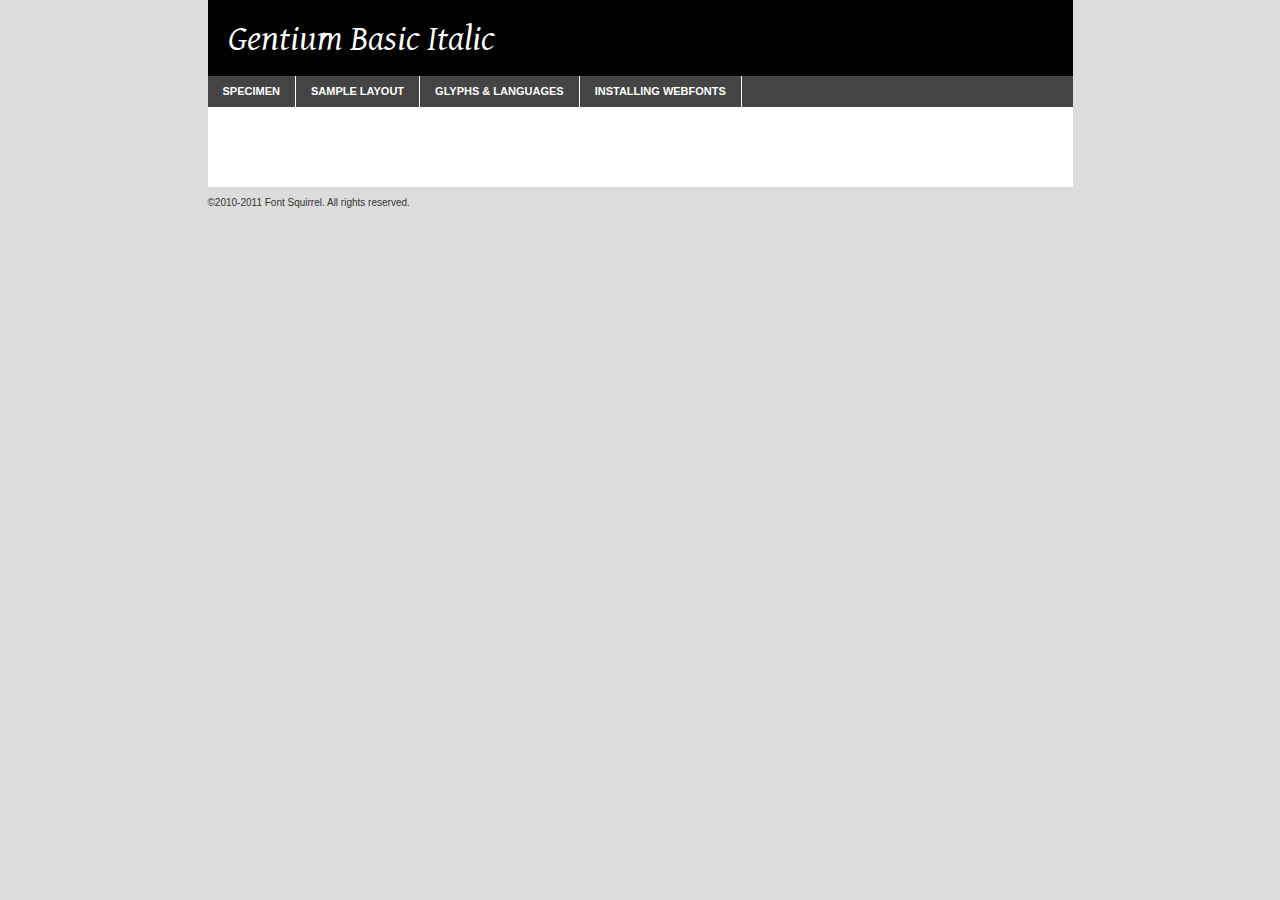
<file: gentium/genbasi-demo.html>
<!DOCTYPE html PUBLIC "-//W3C//DTD XHTML 1.0 Transitional//EN"
	"http://www.w3.org/TR/xhtml1/DTD/xhtml1-transitional.dtd">

<html xmlns="http://www.w3.org/1999/xhtml" xml:lang="en" lang="en">
<head>
	<meta http-equiv="Content-Type" content="text/html; charset=utf-8" />
	<script src="http://ajax.googleapis.com/ajax/libs/jquery/1.7.2/jquery.min.js" type="text/javascript" charset="utf-8"></script>
	<script src="specimen_files/easytabs.js" type="text/javascript" charset="utf-8"></script>
	<link rel="stylesheet" href="specimen_files/specimen_stylesheet.css" type="text/css" charset="utf-8" />
	<link rel="stylesheet" href="stylesheet.css" type="text/css" charset="utf-8" />

	<style type="text/css">
					body{
				font-family: 'gentium_basicitalic';
							}
		</style>

	<title>Gentium Basic Italic Specimen</title>
	
	
	<script type="text/javascript" charset="utf-8">
		$(document).ready(function() {
			$('#container').easyTabs({defaultContent:1});
		});
	</script>
</head>

<body>
<div id="container">
	<div id="header">
		Gentium Basic Italic	</div>
	<ul class="tabs">
		<li><a href="#specimen">Specimen</a></li>
		<li><a href="#layout">Sample Layout</a></li>
				<li><a href="#glyphs">Glyphs &amp; Languages</a></li>
		<li><a href="#installing">Installing Webfonts</a></li>
		
	</ul>
	
	<div id="main_content">

		
			<div id="specimen">
		
				<div class="section">
					<div class="grid12 firstcol">
						<div class="huge">AaBb</div>
					</div>
				</div>
		
				<div class="section">
					<div class="glyph_range">A&#x200B;B&#x200b;C&#x200b;D&#x200b;E&#x200b;F&#x200b;G&#x200b;H&#x200b;I&#x200b;J&#x200b;K&#x200b;L&#x200b;M&#x200b;N&#x200b;O&#x200b;P&#x200b;Q&#x200b;R&#x200b;S&#x200b;T&#x200b;U&#x200b;V&#x200b;W&#x200b;X&#x200b;Y&#x200b;Z&#x200b;a&#x200b;b&#x200b;c&#x200b;d&#x200b;e&#x200b;f&#x200b;g&#x200b;h&#x200b;i&#x200b;j&#x200b;k&#x200b;l&#x200b;m&#x200b;n&#x200b;o&#x200b;p&#x200b;q&#x200b;r&#x200b;s&#x200b;t&#x200b;u&#x200b;v&#x200b;w&#x200b;x&#x200b;y&#x200b;z&#x200b;1&#x200b;2&#x200b;3&#x200b;4&#x200b;5&#x200b;6&#x200b;7&#x200b;8&#x200b;9&#x200b;0&#x200b;&amp;&#x200b;.&#x200b;,&#x200b;?&#x200b;!&#x200b;&#64;&#x200b;(&#x200b;)&#x200b;#&#x200b;$&#x200b;%&#x200b;*&#x200b;+&#x200b;-&#x200b;=&#x200b;:&#x200b;;</div>
				</div>
				<div class="section">
					<div class="grid12 firstcol">
						<table class="sample_table">
							<tr><td>10</td><td class="size10">abcdefghijklmnopqrstuvwxyzABCDEFGHIJKLMNOPQRSTUVWXYZ0123456789abcdefghijklmnopqrstuvwxyzABCDEFGHIJKLMNOPQRSTUVWXYZ0123456789abcdefghijklmnopqrstuvwxyzABCDEFGHIJKLMNOPQRSTUVWXYZ</td></tr>
							<tr><td>11</td><td class="size11">abcdefghijklmnopqrstuvwxyzABCDEFGHIJKLMNOPQRSTUVWXYZ0123456789abcdefghijklmnopqrstuvwxyzABCDEFGHIJKLMNOPQRSTUVWXYZ0123456789abcdefghijklmnopqrstuvwxyzABCDEFGHIJKLMNOPQRSTUVWXYZ</td></tr>
							<tr><td>12</td><td class="size12">abcdefghijklmnopqrstuvwxyzABCDEFGHIJKLMNOPQRSTUVWXYZ0123456789abcdefghijklmnopqrstuvwxyzABCDEFGHIJKLMNOPQRSTUVWXYZ0123456789abcdefghijklmnopqrstuvwxyzABCDEFGHIJKLMNOPQRSTUVWXYZ</td></tr>
							<tr><td>13</td><td class="size13">abcdefghijklmnopqrstuvwxyzABCDEFGHIJKLMNOPQRSTUVWXYZ0123456789abcdefghijklmnopqrstuvwxyzABCDEFGHIJKLMNOPQRSTUVWXYZ0123456789abcdefghijklmnopqrstuvwxyzABCDEFGHIJKLMNOPQRSTUVWXYZ</td></tr>
							<tr><td>14</td><td class="size14">abcdefghijklmnopqrstuvwxyzABCDEFGHIJKLMNOPQRSTUVWXYZ0123456789abcdefghijklmnopqrstuvwxyzABCDEFGHIJKLMNOPQRSTUVWXYZ0123456789abcdefghijklmnopqrstuvwxyzABCDEFGHIJKLMNOPQRSTUVWXYZ</td></tr>
							<tr><td>16</td><td class="size16">abcdefghijklmnopqrstuvwxyzABCDEFGHIJKLMNOPQRSTUVWXYZ0123456789abcdefghijklmnopqrstuvwxyzABCDEFGHIJKLMNOPQRSTUVWXYZ</td></tr>
							<tr><td>18</td><td class="size18">abcdefghijklmnopqrstuvwxyzABCDEFGHIJKLMNOPQRSTUVWXYZ0123456789abcdefghijklmnopqrstuvwxyzABCDEFGHIJKLMNOPQRSTUVWXYZ</td></tr>
							<tr><td>20</td><td class="size20">abcdefghijklmnopqrstuvwxyzABCDEFGHIJKLMNOPQRSTUVWXYZ0123456789abcdefghijklmnopqrstuvwxyzABCDEFGHIJKLMNOPQRSTUVWXYZ</td></tr>
							<tr><td>24</td><td class="size24">abcdefghijklmnopqrstuvwxyzABCDEFGHIJKLMNOPQRSTUVWXYZ0123456789abcdefghijklmnopqrstuvwxyzABCDEFGHIJKLMNOPQRSTUVWXYZ</td></tr>
							<tr><td>30</td><td class="size30">abcdefghijklmnopqrstuvwxyzABCDEFGHIJKLMNOPQRSTUVWXYZ0123456789abcdefghijklmnopqrstuvwxyzABCDEFGHIJKLMNOPQRSTUVWXYZ</td></tr>
							<tr><td>36</td><td class="size36">abcdefghijklmnopqrstuvwxyzABCDEFGHIJKLMNOPQRSTUVWXYZ0123456789abcdefghijklmnopqrstuvwxyzABCDEFGHIJKLMNOPQRSTUVWXYZ</td></tr>
							<tr><td>48</td><td class="size48">abcdefghijklmnopqrstuvwxyzABCDEFGHIJKLMNOPQRSTUVWXYZ0123456789abcdefghijklmnopqrstuvwxyzABCDEFGHIJKLMNOPQRSTUVWXYZ</td></tr>
							<tr><td>60</td><td class="size60">abcdefghijklmnopqrstuvwxyzABCDEFGHIJKLMNOPQRSTUVWXYZ0123456789abcdefghijklmnopqrstuvwxyzABCDEFGHIJKLMNOPQRSTUVWXYZ</td></tr>
							<tr><td>72</td><td class="size72">abcdefghijklmnopqrstuvwxyzABCDEFGHIJKLMNOPQRSTUVWXYZ0123456789abcdefghijklmnopqrstuvwxyzABCDEFGHIJKLMNOPQRSTUVWXYZ</td></tr>
							<tr><td>90</td><td class="size90">abcdefghijklmnopqrstuvwxyzABCDEFGHIJKLMNOPQRSTUVWXYZ0123456789abcdefghijklmnopqrstuvwxyzABCDEFGHIJKLMNOPQRSTUVWXYZ</td></tr>
						</table>
				
					</div>
			
				</div>
		
		
		
								<div class="section" id="bodycomparison">


										<div id="xheight">
				<div class="fontbody">&#x25FC;&#x25FC;&#x25FC;&#x25FC;&#x25FC;&#x25FC;&#x25FC;&#x25FC;&#x25FC;&#x25FC;&#x25FC;&#x25FC;&#x25FC;&#x25FC;&#x25FC;&#x25FC;&#x25FC;&#x25FC;&#x25FC;&#x25FC;&#x25FC;&#x25FC;&#x25FC;&#x25FC;&#x25FC;&#x25FC;&#x25FC;&#x25FC;&#x25FC;&#x25FC;&#x25FC;&#x25FC;&#x25FC;&#x25FC;&#x25FC;&#x25FC;&#x25FC;&#x25FC;&#x25FC;&#x25FC;&#x25FC;&#x25FC;&#x25FC;&#x25FC;&#x25FC;&#x25FC;&#x25FC;&#x25FC;&#x25FC;&#x25FC;&#x25FC;&#x25FC;&#x25FC;&#x25FC;&#x25FC;&#x25FC;&#x25FC;&#x25FC;&#x25FC;&#x25FC;&#x25FC;&#x25FC;&#x25FC;&#x25FC;&#x25FC;&#x25FC;&#x25FC;&#x25FC;&#x25FC;&#x25FC;&#x25FC;&#x25FC;&#x25FC;&#x25FC;&#x25FC;&#x25FC;&#x25FC;&#x25FC;&#x25FC;&#x25FC;&#x25FC;&#x25FC;&#x25FC;&#x25FC;&#x25FC;&#x25FC;&#x25FC;&#x25FC;&#x25FC;&#x25FC;&#x25FC;&#x25FC;&#x25FC;&#x25FC;&#x25FC;&#x25FC;&#x25FC;&#x25FC;&#x25FC;body</div><div class="arialbody">body</div><div class="verdanabody">body</div><div class="georgiabody">body</div></div>
										<div class="fontbody" style="z-index:1">
											body<span>Gentium Basic Italic</span>
										</div>
										<div class="arialbody" style="z-index:1">
											body<span>Arial</span>
										</div>
										<div class="verdanabody" style="z-index:1">
											body<span>Verdana</span>
										</div>
										<div class="georgiabody" style="z-index:1">
											body<span>Georgia</span>
										</div>



								</div>
		
		
				<div class="section psample psample_row1" id="">
					
					<div class="grid2 firstcol">
						<p class="size10"><span>10.</span>Aenean lacinia bibendum nulla sed consectetur. Fusce dapibus, tellus ac cursus commodo, tortor mauris condimentum nibh, ut fermentum massa justo sit amet risus. Nullam id dolor id nibh ultricies vehicula ut id elit. Cum sociis natoque penatibus et magnis dis parturient montes, nascetur ridiculus mus. Nulla vitae elit libero, a pharetra augue.</p>
			
					</div>
					<div class="grid3">
						<p class="size11"><span>11.</span>Aenean lacinia bibendum nulla sed consectetur. Fusce dapibus, tellus ac cursus commodo, tortor mauris condimentum nibh, ut fermentum massa justo sit amet risus. Nullam id dolor id nibh ultricies vehicula ut id elit. Cum sociis natoque penatibus et magnis dis parturient montes, nascetur ridiculus mus. Nulla vitae elit libero, a pharetra augue.</p>
			
					</div>
					<div class="grid3">
						<p class="size12"><span>12.</span>Aenean lacinia bibendum nulla sed consectetur. Fusce dapibus, tellus ac cursus commodo, tortor mauris condimentum nibh, ut fermentum massa justo sit amet risus. Nullam id dolor id nibh ultricies vehicula ut id elit. Cum sociis natoque penatibus et magnis dis parturient montes, nascetur ridiculus mus. Nulla vitae elit libero, a pharetra augue.</p>
			
					</div>
					<div class="grid4">
						<p class="size13"><span>13.</span>Aenean lacinia bibendum nulla sed consectetur. Fusce dapibus, tellus ac cursus commodo, tortor mauris condimentum nibh, ut fermentum massa justo sit amet risus. Nullam id dolor id nibh ultricies vehicula ut id elit. Cum sociis natoque penatibus et magnis dis parturient montes, nascetur ridiculus mus. Nulla vitae elit libero, a pharetra augue.</p>
			
					</div>
					<div class="white_blend"></div>
					
				</div>
				<div class="section psample psample_row2" id="">
					<div class="grid3 firstcol">
						<p class="size14"><span>14.</span>Aenean lacinia bibendum nulla sed consectetur. Fusce dapibus, tellus ac cursus commodo, tortor mauris condimentum nibh, ut fermentum massa justo sit amet risus. Nullam id dolor id nibh ultricies vehicula ut id elit. Cum sociis natoque penatibus et magnis dis parturient montes, nascetur ridiculus mus. Nulla vitae elit libero, a pharetra augue.</p>
			
					</div>
					<div class="grid4">
						<p class="size16"><span>16.</span>Aenean lacinia bibendum nulla sed consectetur. Fusce dapibus, tellus ac cursus commodo, tortor mauris condimentum nibh, ut fermentum massa justo sit amet risus. Nullam id dolor id nibh ultricies vehicula ut id elit. Cum sociis natoque penatibus et magnis dis parturient montes, nascetur ridiculus mus. Nulla vitae elit libero, a pharetra augue.</p>
			
					</div>
					<div class="grid5">
						<p class="size18"><span>18.</span>Aenean lacinia bibendum nulla sed consectetur. Fusce dapibus, tellus ac cursus commodo, tortor mauris condimentum nibh, ut fermentum massa justo sit amet risus. Nullam id dolor id nibh ultricies vehicula ut id elit. Cum sociis natoque penatibus et magnis dis parturient montes, nascetur ridiculus mus. Nulla vitae elit libero, a pharetra augue.</p>
			
					</div>

					<div class="white_blend"></div>

				</div>
				
				<div class="section psample psample_row3" id="">
					<div class="grid5 firstcol">
						<p class="size20"><span>20.</span>Aenean lacinia bibendum nulla sed consectetur. Fusce dapibus, tellus ac cursus commodo, tortor mauris condimentum nibh, ut fermentum massa justo sit amet risus. Nullam id dolor id nibh ultricies vehicula ut id elit. Cum sociis natoque penatibus et magnis dis parturient montes, nascetur ridiculus mus. Nulla vitae elit libero, a pharetra augue.</p>
					</div>
					<div class="grid7">
						<p class="size24"><span>24.</span>Aenean lacinia bibendum nulla sed consectetur. Fusce dapibus, tellus ac cursus commodo, tortor mauris condimentum nibh, ut fermentum massa justo sit amet risus. Nullam id dolor id nibh ultricies vehicula ut id elit. Cum sociis natoque penatibus et magnis dis parturient montes, nascetur ridiculus mus. Nulla vitae elit libero, a pharetra augue.</p>
					</div>
					
					<div class="white_blend"></div>
					
				</div>
				
				<div class="section psample psample_row4" id="">
					<div class="grid12 firstcol">
						<p class="size30"><span>30.</span>Aenean lacinia bibendum nulla sed consectetur. Fusce dapibus, tellus ac cursus commodo, tortor mauris condimentum nibh, ut fermentum massa justo sit amet risus. Nullam id dolor id nibh ultricies vehicula ut id elit. Cum sociis natoque penatibus et magnis dis parturient montes, nascetur ridiculus mus. Nulla vitae elit libero, a pharetra augue.</p>
					</div>
					<div class="white_blend"></div>
					
				</div>
				
				
				
				<div class="section psample psample_row1 fullreverse">
					<div class="grid2 firstcol">
						<p class="size10"><span>10.</span>Aenean lacinia bibendum nulla sed consectetur. Fusce dapibus, tellus ac cursus commodo, tortor mauris condimentum nibh, ut fermentum massa justo sit amet risus. Nullam id dolor id nibh ultricies vehicula ut id elit. Cum sociis natoque penatibus et magnis dis parturient montes, nascetur ridiculus mus. Nulla vitae elit libero, a pharetra augue.</p>
			
					</div>
					<div class="grid3">
						<p class="size11"><span>11.</span>Aenean lacinia bibendum nulla sed consectetur. Fusce dapibus, tellus ac cursus commodo, tortor mauris condimentum nibh, ut fermentum massa justo sit amet risus. Nullam id dolor id nibh ultricies vehicula ut id elit. Cum sociis natoque penatibus et magnis dis parturient montes, nascetur ridiculus mus. Nulla vitae elit libero, a pharetra augue.</p>
			
					</div>
					<div class="grid3">
						<p class="size12"><span>12.</span>Aenean lacinia bibendum nulla sed consectetur. Fusce dapibus, tellus ac cursus commodo, tortor mauris condimentum nibh, ut fermentum massa justo sit amet risus. Nullam id dolor id nibh ultricies vehicula ut id elit. Cum sociis natoque penatibus et magnis dis parturient montes, nascetur ridiculus mus. Nulla vitae elit libero, a pharetra augue.</p>
			
					</div>
					<div class="grid4">
						<p class="size13"><span>13.</span>Aenean lacinia bibendum nulla sed consectetur. Fusce dapibus, tellus ac cursus commodo, tortor mauris condimentum nibh, ut fermentum massa justo sit amet risus. Nullam id dolor id nibh ultricies vehicula ut id elit. Cum sociis natoque penatibus et magnis dis parturient montes, nascetur ridiculus mus. Nulla vitae elit libero, a pharetra augue.</p>
			
					</div>
					<div class="black_blend"></div>
					
				</div>
				
				<div class="section psample psample_row2 fullreverse">
					<div class="grid3 firstcol">
						<p class="size14"><span>14.</span>Aenean lacinia bibendum nulla sed consectetur. Fusce dapibus, tellus ac cursus commodo, tortor mauris condimentum nibh, ut fermentum massa justo sit amet risus. Nullam id dolor id nibh ultricies vehicula ut id elit. Cum sociis natoque penatibus et magnis dis parturient montes, nascetur ridiculus mus. Nulla vitae elit libero, a pharetra augue.</p>
			
					</div>
					<div class="grid4">
						<p class="size16"><span>16.</span>Aenean lacinia bibendum nulla sed consectetur. Fusce dapibus, tellus ac cursus commodo, tortor mauris condimentum nibh, ut fermentum massa justo sit amet risus. Nullam id dolor id nibh ultricies vehicula ut id elit. Cum sociis natoque penatibus et magnis dis parturient montes, nascetur ridiculus mus. Nulla vitae elit libero, a pharetra augue.</p>
			
					</div>
					<div class="grid5">
						<p class="size18"><span>18.</span>Aenean lacinia bibendum nulla sed consectetur. Fusce dapibus, tellus ac cursus commodo, tortor mauris condimentum nibh, ut fermentum massa justo sit amet risus. Nullam id dolor id nibh ultricies vehicula ut id elit. Cum sociis natoque penatibus et magnis dis parturient montes, nascetur ridiculus mus. Nulla vitae elit libero, a pharetra augue.</p>
			
					</div>
					<div class="black_blend"></div>

				</div>
				
				<div class="section psample fullreverse psample_row3" id="">
					<div class="grid5 firstcol">
						<p class="size20"><span>20.</span>Aenean lacinia bibendum nulla sed consectetur. Fusce dapibus, tellus ac cursus commodo, tortor mauris condimentum nibh, ut fermentum massa justo sit amet risus. Nullam id dolor id nibh ultricies vehicula ut id elit. Cum sociis natoque penatibus et magnis dis parturient montes, nascetur ridiculus mus. Nulla vitae elit libero, a pharetra augue.</p>
					</div>
					<div class="grid7">
						<p class="size24"><span>24.</span>Aenean lacinia bibendum nulla sed consectetur. Fusce dapibus, tellus ac cursus commodo, tortor mauris condimentum nibh, ut fermentum massa justo sit amet risus. Nullam id dolor id nibh ultricies vehicula ut id elit. Cum sociis natoque penatibus et magnis dis parturient montes, nascetur ridiculus mus. Nulla vitae elit libero, a pharetra augue.</p>
					</div>
					
					<div class="black_blend"></div>
					
				</div>
				
				<div class="section psample fullreverse psample_row4" id="" style="border-bottom: 20px #000 solid;">
					<div class="grid12 firstcol">
						<p class="size30"><span>30.</span>Aenean lacinia bibendum nulla sed consectetur. Fusce dapibus, tellus ac cursus commodo, tortor mauris condimentum nibh, ut fermentum massa justo sit amet risus. Nullam id dolor id nibh ultricies vehicula ut id elit. Cum sociis natoque penatibus et magnis dis parturient montes, nascetur ridiculus mus. Nulla vitae elit libero, a pharetra augue.</p>
					</div>
					<div class="black_blend"></div>
					
				</div>
				
				
				
				
			</div>
			
			<div id="layout">
				
				<div class="section">
					
					<div class="grid12 firstcol">
						<h1>Lorem Ipsum Dolor</h1>
						<h2>Etiam porta sem malesuada magna mollis euismod</h2>
						
						<p class="byline">By <a href="#link">Aenean Lacinia</a></p>
					</div>
				</div>
				<div class="section">
					<div class="grid8 firstcol">
						<p class="large">Donec sed odio dui. Morbi leo risus, porta ac consectetur ac, vestibulum at eros. Fusce dapibus, tellus ac cursus commodo, tortor mauris condimentum nibh, ut fermentum massa justo sit amet risus. </p>

						
						<h3>Pellentesque ornare sem</h3>

						<p>Maecenas sed diam eget risus varius blandit sit amet non magna. Maecenas faucibus mollis interdum. Donec ullamcorper nulla non metus auctor fringilla. Nullam id dolor id nibh ultricies vehicula ut id elit. Nullam id dolor id nibh ultricies vehicula ut id elit. </p>

						<p>Aenean eu leo quam. Pellentesque ornare sem lacinia quam venenatis vestibulum. Lorem ipsum dolor sit amet, consectetur adipiscing elit. Cum sociis natoque penatibus et magnis dis parturient montes, nascetur ridiculus mus. </p>

						<p>Nulla vitae elit libero, a pharetra augue. Praesent commodo cursus magna, vel scelerisque nisl consectetur et. Aenean lacinia bibendum nulla sed consectetur. </p>

						<p>Nullam quis risus eget urna mollis ornare vel eu leo. Nullam quis risus eget urna mollis ornare vel eu leo. Maecenas sed diam eget risus varius blandit sit amet non magna. Donec ullamcorper nulla non metus auctor fringilla. </p>

						<h3>Cras mattis consectetur</h3>

						<p>Aenean eu leo quam. Pellentesque ornare sem lacinia quam venenatis vestibulum. Aenean lacinia bibendum nulla sed consectetur. Integer posuere erat a ante venenatis dapibus posuere velit aliquet. Cras mattis consectetur purus sit amet fermentum. </p>

						<p>Nullam id dolor id nibh ultricies vehicula ut id elit. Nullam quis risus eget urna mollis ornare vel eu leo. Cras mattis consectetur purus sit amet fermentum.</p>
					</div>
					
					<div class="grid4 sidebar">
						
						<div class="box reverse">
							<p class="last">Nullam quis risus eget urna mollis ornare vel eu leo. Donec ullamcorper nulla non metus auctor fringilla. Cras mattis consectetur purus sit amet fermentum. Sed posuere consectetur est at lobortis. Lorem ipsum dolor sit amet, consectetur adipiscing elit. </p>
						</div>
						
						<p class="caption">Maecenas sed diam eget risus varius.</p>

						<p>Vestibulum id ligula porta felis euismod semper. Integer posuere erat a ante venenatis dapibus posuere velit aliquet. Vestibulum id ligula porta felis euismod semper. Sed posuere consectetur est at lobortis. Maecenas sed diam eget risus varius blandit sit amet non magna. Fusce dapibus, tellus ac cursus commodo, tortor mauris condimentum nibh, ut fermentum massa justo sit amet risus. </p>

					

						<p>Duis mollis, est non commodo luctus, nisi erat porttitor ligula, eget lacinia odio sem nec elit. Aenean lacinia bibendum nulla sed consectetur. Vivamus sagittis lacus vel augue laoreet rutrum faucibus dolor auctor. Aenean lacinia bibendum nulla sed consectetur. Nullam quis risus eget urna mollis ornare vel eu leo. </p>

						<p>Praesent commodo cursus magna, vel scelerisque nisl consectetur et. Donec ullamcorper nulla non metus auctor fringilla. Maecenas faucibus mollis interdum. Fusce dapibus, tellus ac cursus commodo, tortor mauris condimentum nibh, ut fermentum massa justo sit amet risus. </p>

					</div>
				</div>
				
			</div>


			



		<div id="glyphs">
			<div class="section">
				<div class="grid12 firstcol">
			
				<h1>Language Support</h1>
				<p>The subset of Gentium Basic Italic in this kit supports the following languages:<br />
			
					Albanian, Basque, Breton, Chamorro, Danish, Dutch, English, Faroese, Finnish, French, Frisian, Galician, German, Icelandic, Italian, Malagasy, Norwegian, Portuguese, Spanish, Swedish				</p>
				<h1>Glyph Chart</h1>
				<p>The subset of Gentium Basic Italic in this kit includes all the glyphs listed below. Unicode entities are included above each glyph to help you insert individual characters into your layout.</p>
				<div id="glyph_chart">
			
																				 <div><p>&amp;#13;</p>&#13;</div>
																				 <div><p>&amp;#32;</p>&#32;</div>
																				 <div><p>&amp;#33;</p>&#33;</div>
																				 <div><p>&amp;#34;</p>&#34;</div>
																				 <div><p>&amp;#35;</p>&#35;</div>
																				 <div><p>&amp;#36;</p>&#36;</div>
																				 <div><p>&amp;#37;</p>&#37;</div>
																				 <div><p>&amp;#38;</p>&#38;</div>
																				 <div><p>&amp;#39;</p>&#39;</div>
																				 <div><p>&amp;#40;</p>&#40;</div>
																				 <div><p>&amp;#41;</p>&#41;</div>
																				 <div><p>&amp;#42;</p>&#42;</div>
																				 <div><p>&amp;#43;</p>&#43;</div>
																				 <div><p>&amp;#44;</p>&#44;</div>
																				 <div><p>&amp;#45;</p>&#45;</div>
																				 <div><p>&amp;#46;</p>&#46;</div>
																				 <div><p>&amp;#47;</p>&#47;</div>
																				 <div><p>&amp;#48;</p>&#48;</div>
																				 <div><p>&amp;#49;</p>&#49;</div>
																				 <div><p>&amp;#50;</p>&#50;</div>
																				 <div><p>&amp;#51;</p>&#51;</div>
																				 <div><p>&amp;#52;</p>&#52;</div>
																				 <div><p>&amp;#53;</p>&#53;</div>
																				 <div><p>&amp;#54;</p>&#54;</div>
																				 <div><p>&amp;#55;</p>&#55;</div>
																				 <div><p>&amp;#56;</p>&#56;</div>
																				 <div><p>&amp;#57;</p>&#57;</div>
																				 <div><p>&amp;#58;</p>&#58;</div>
																				 <div><p>&amp;#59;</p>&#59;</div>
																				 <div><p>&amp;#60;</p>&#60;</div>
																				 <div><p>&amp;#61;</p>&#61;</div>
																				 <div><p>&amp;#62;</p>&#62;</div>
																				 <div><p>&amp;#63;</p>&#63;</div>
																				 <div><p>&amp;#64;</p>&#64;</div>
																				 <div><p>&amp;#65;</p>&#65;</div>
																				 <div><p>&amp;#66;</p>&#66;</div>
																				 <div><p>&amp;#67;</p>&#67;</div>
																				 <div><p>&amp;#68;</p>&#68;</div>
																				 <div><p>&amp;#69;</p>&#69;</div>
																				 <div><p>&amp;#70;</p>&#70;</div>
																				 <div><p>&amp;#71;</p>&#71;</div>
																				 <div><p>&amp;#72;</p>&#72;</div>
																				 <div><p>&amp;#73;</p>&#73;</div>
																				 <div><p>&amp;#74;</p>&#74;</div>
																				 <div><p>&amp;#75;</p>&#75;</div>
																				 <div><p>&amp;#76;</p>&#76;</div>
																				 <div><p>&amp;#77;</p>&#77;</div>
																				 <div><p>&amp;#78;</p>&#78;</div>
																				 <div><p>&amp;#79;</p>&#79;</div>
																				 <div><p>&amp;#80;</p>&#80;</div>
																				 <div><p>&amp;#81;</p>&#81;</div>
																				 <div><p>&amp;#82;</p>&#82;</div>
																				 <div><p>&amp;#83;</p>&#83;</div>
																				 <div><p>&amp;#84;</p>&#84;</div>
																				 <div><p>&amp;#85;</p>&#85;</div>
																				 <div><p>&amp;#86;</p>&#86;</div>
																				 <div><p>&amp;#87;</p>&#87;</div>
																				 <div><p>&amp;#88;</p>&#88;</div>
																				 <div><p>&amp;#89;</p>&#89;</div>
																				 <div><p>&amp;#90;</p>&#90;</div>
																				 <div><p>&amp;#91;</p>&#91;</div>
																				 <div><p>&amp;#92;</p>&#92;</div>
																				 <div><p>&amp;#93;</p>&#93;</div>
																				 <div><p>&amp;#94;</p>&#94;</div>
																				 <div><p>&amp;#95;</p>&#95;</div>
																				 <div><p>&amp;#96;</p>&#96;</div>
																				 <div><p>&amp;#97;</p>&#97;</div>
																				 <div><p>&amp;#98;</p>&#98;</div>
																				 <div><p>&amp;#99;</p>&#99;</div>
																				 <div><p>&amp;#100;</p>&#100;</div>
																				 <div><p>&amp;#101;</p>&#101;</div>
																				 <div><p>&amp;#102;</p>&#102;</div>
																				 <div><p>&amp;#103;</p>&#103;</div>
																				 <div><p>&amp;#104;</p>&#104;</div>
																				 <div><p>&amp;#105;</p>&#105;</div>
																				 <div><p>&amp;#106;</p>&#106;</div>
																				 <div><p>&amp;#107;</p>&#107;</div>
																				 <div><p>&amp;#108;</p>&#108;</div>
																				 <div><p>&amp;#109;</p>&#109;</div>
																				 <div><p>&amp;#110;</p>&#110;</div>
																				 <div><p>&amp;#111;</p>&#111;</div>
																				 <div><p>&amp;#112;</p>&#112;</div>
																				 <div><p>&amp;#113;</p>&#113;</div>
																				 <div><p>&amp;#114;</p>&#114;</div>
																				 <div><p>&amp;#115;</p>&#115;</div>
																				 <div><p>&amp;#116;</p>&#116;</div>
																				 <div><p>&amp;#117;</p>&#117;</div>
																				 <div><p>&amp;#118;</p>&#118;</div>
																				 <div><p>&amp;#119;</p>&#119;</div>
																				 <div><p>&amp;#120;</p>&#120;</div>
																				 <div><p>&amp;#121;</p>&#121;</div>
																				 <div><p>&amp;#122;</p>&#122;</div>
																				 <div><p>&amp;#123;</p>&#123;</div>
																				 <div><p>&amp;#124;</p>&#124;</div>
																				 <div><p>&amp;#125;</p>&#125;</div>
																				 <div><p>&amp;#126;</p>&#126;</div>
																				 <div><p>&amp;#160;</p>&#160;</div>
																				 <div><p>&amp;#161;</p>&#161;</div>
																				 <div><p>&amp;#162;</p>&#162;</div>
																				 <div><p>&amp;#163;</p>&#163;</div>
																				 <div><p>&amp;#164;</p>&#164;</div>
																				 <div><p>&amp;#165;</p>&#165;</div>
																				 <div><p>&amp;#166;</p>&#166;</div>
																				 <div><p>&amp;#167;</p>&#167;</div>
																				 <div><p>&amp;#168;</p>&#168;</div>
																				 <div><p>&amp;#169;</p>&#169;</div>
																				 <div><p>&amp;#170;</p>&#170;</div>
																				 <div><p>&amp;#171;</p>&#171;</div>
																				 <div><p>&amp;#172;</p>&#172;</div>
																				 <div><p>&amp;#173;</p>&#173;</div>
																				 <div><p>&amp;#174;</p>&#174;</div>
																				 <div><p>&amp;#175;</p>&#175;</div>
																				 <div><p>&amp;#176;</p>&#176;</div>
																				 <div><p>&amp;#177;</p>&#177;</div>
																				 <div><p>&amp;#178;</p>&#178;</div>
																				 <div><p>&amp;#179;</p>&#179;</div>
																				 <div><p>&amp;#180;</p>&#180;</div>
																				 <div><p>&amp;#181;</p>&#181;</div>
																				 <div><p>&amp;#182;</p>&#182;</div>
																				 <div><p>&amp;#183;</p>&#183;</div>
																				 <div><p>&amp;#184;</p>&#184;</div>
																				 <div><p>&amp;#185;</p>&#185;</div>
																				 <div><p>&amp;#186;</p>&#186;</div>
																				 <div><p>&amp;#187;</p>&#187;</div>
																				 <div><p>&amp;#188;</p>&#188;</div>
																				 <div><p>&amp;#189;</p>&#189;</div>
																				 <div><p>&amp;#190;</p>&#190;</div>
																				 <div><p>&amp;#191;</p>&#191;</div>
																				 <div><p>&amp;#192;</p>&#192;</div>
																				 <div><p>&amp;#193;</p>&#193;</div>
																				 <div><p>&amp;#194;</p>&#194;</div>
																				 <div><p>&amp;#195;</p>&#195;</div>
																				 <div><p>&amp;#196;</p>&#196;</div>
																				 <div><p>&amp;#197;</p>&#197;</div>
																				 <div><p>&amp;#198;</p>&#198;</div>
																				 <div><p>&amp;#199;</p>&#199;</div>
																				 <div><p>&amp;#200;</p>&#200;</div>
																				 <div><p>&amp;#201;</p>&#201;</div>
																				 <div><p>&amp;#202;</p>&#202;</div>
																				 <div><p>&amp;#203;</p>&#203;</div>
																				 <div><p>&amp;#204;</p>&#204;</div>
																				 <div><p>&amp;#205;</p>&#205;</div>
																				 <div><p>&amp;#206;</p>&#206;</div>
																				 <div><p>&amp;#207;</p>&#207;</div>
																				 <div><p>&amp;#208;</p>&#208;</div>
																				 <div><p>&amp;#209;</p>&#209;</div>
																				 <div><p>&amp;#210;</p>&#210;</div>
																				 <div><p>&amp;#211;</p>&#211;</div>
																				 <div><p>&amp;#212;</p>&#212;</div>
																				 <div><p>&amp;#213;</p>&#213;</div>
																				 <div><p>&amp;#214;</p>&#214;</div>
																				 <div><p>&amp;#215;</p>&#215;</div>
																				 <div><p>&amp;#216;</p>&#216;</div>
																				 <div><p>&amp;#217;</p>&#217;</div>
																				 <div><p>&amp;#218;</p>&#218;</div>
																				 <div><p>&amp;#219;</p>&#219;</div>
																				 <div><p>&amp;#220;</p>&#220;</div>
																				 <div><p>&amp;#221;</p>&#221;</div>
																				 <div><p>&amp;#222;</p>&#222;</div>
																				 <div><p>&amp;#223;</p>&#223;</div>
																				 <div><p>&amp;#224;</p>&#224;</div>
																				 <div><p>&amp;#225;</p>&#225;</div>
																				 <div><p>&amp;#226;</p>&#226;</div>
																				 <div><p>&amp;#227;</p>&#227;</div>
																				 <div><p>&amp;#228;</p>&#228;</div>
																				 <div><p>&amp;#229;</p>&#229;</div>
																				 <div><p>&amp;#230;</p>&#230;</div>
																				 <div><p>&amp;#231;</p>&#231;</div>
																				 <div><p>&amp;#232;</p>&#232;</div>
																				 <div><p>&amp;#233;</p>&#233;</div>
																				 <div><p>&amp;#234;</p>&#234;</div>
																				 <div><p>&amp;#235;</p>&#235;</div>
																				 <div><p>&amp;#236;</p>&#236;</div>
																				 <div><p>&amp;#237;</p>&#237;</div>
																				 <div><p>&amp;#238;</p>&#238;</div>
																				 <div><p>&amp;#239;</p>&#239;</div>
																				 <div><p>&amp;#240;</p>&#240;</div>
																				 <div><p>&amp;#241;</p>&#241;</div>
																				 <div><p>&amp;#242;</p>&#242;</div>
																				 <div><p>&amp;#243;</p>&#243;</div>
																				 <div><p>&amp;#244;</p>&#244;</div>
																				 <div><p>&amp;#245;</p>&#245;</div>
																				 <div><p>&amp;#246;</p>&#246;</div>
																				 <div><p>&amp;#247;</p>&#247;</div>
																				 <div><p>&amp;#248;</p>&#248;</div>
																				 <div><p>&amp;#249;</p>&#249;</div>
																				 <div><p>&amp;#250;</p>&#250;</div>
																				 <div><p>&amp;#251;</p>&#251;</div>
																				 <div><p>&amp;#252;</p>&#252;</div>
																				 <div><p>&amp;#253;</p>&#253;</div>
																				 <div><p>&amp;#254;</p>&#254;</div>
																				 <div><p>&amp;#255;</p>&#255;</div>
																				 <div><p>&amp;#338;</p>&#338;</div>
																				 <div><p>&amp;#339;</p>&#339;</div>
																				 <div><p>&amp;#376;</p>&#376;</div>
																				 <div><p>&amp;#710;</p>&#710;</div>
																				 <div><p>&amp;#732;</p>&#732;</div>
																				 <div><p>&amp;#8192;</p>&#8192;</div>
																				 <div><p>&amp;#8193;</p>&#8193;</div>
																				 <div><p>&amp;#8194;</p>&#8194;</div>
																				 <div><p>&amp;#8195;</p>&#8195;</div>
																				 <div><p>&amp;#8196;</p>&#8196;</div>
																				 <div><p>&amp;#8197;</p>&#8197;</div>
																				 <div><p>&amp;#8198;</p>&#8198;</div>
																				 <div><p>&amp;#8199;</p>&#8199;</div>
																				 <div><p>&amp;#8200;</p>&#8200;</div>
																				 <div><p>&amp;#8201;</p>&#8201;</div>
																				 <div><p>&amp;#8202;</p>&#8202;</div>
																				 <div><p>&amp;#8208;</p>&#8208;</div>
																				 <div><p>&amp;#8209;</p>&#8209;</div>
																				 <div><p>&amp;#8210;</p>&#8210;</div>
																				 <div><p>&amp;#8211;</p>&#8211;</div>
																				 <div><p>&amp;#8212;</p>&#8212;</div>
																				 <div><p>&amp;#8216;</p>&#8216;</div>
																				 <div><p>&amp;#8217;</p>&#8217;</div>
																				 <div><p>&amp;#8218;</p>&#8218;</div>
																				 <div><p>&amp;#8220;</p>&#8220;</div>
																				 <div><p>&amp;#8221;</p>&#8221;</div>
																				 <div><p>&amp;#8222;</p>&#8222;</div>
																				 <div><p>&amp;#8226;</p>&#8226;</div>
																				 <div><p>&amp;#8230;</p>&#8230;</div>
																				 <div><p>&amp;#8239;</p>&#8239;</div>
																				 <div><p>&amp;#8249;</p>&#8249;</div>
																				 <div><p>&amp;#8250;</p>&#8250;</div>
																				 <div><p>&amp;#8287;</p>&#8287;</div>
																				 <div><p>&amp;#8364;</p>&#8364;</div>
																				 <div><p>&amp;#8482;</p>&#8482;</div>
																				 <div><p>&amp;#9724;</p>&#9724;</div>
																				 <div><p>&amp;#64257;</p>&#64257;</div>
																				 <div><p>&amp;#64258;</p>&#64258;</div>
																																						</div>	
				</div>
		
		
			</div>
		</div>
		
		
		<div id="specs">
			
		</div>
	
		<div id="installing">
			<div class="section">
				<div class="grid7 firstcol">
					<h1>Installing Webfonts</h1>
					
					<p>Webfonts are supported by all major browser platforms but not all in the same way. There are currently four different font formats that must be included in order to target all browsers. This includes TTF, WOFF, EOT and SVG.</p>
					
					<h2>1. Upload your webfonts</h2>
					<p>You must upload your webfont kit to your website. They should be in or near the same directory as your CSS files.</p>
					
					<h2>2. Include the webfont stylesheet</h2>
					<p>A special CSS @font-face declaration helps the various browsers select the appropriate font it needs without causing you a bunch of headaches. Learn more about this syntax by reading the <a href="http://www.fontspring.com/blog/further-hardening-of-the-bulletproof-syntax">Fontspring blog post</a> about it. The code for it is as follows:</p>


<code>
@font-face{ 
	font-family: 'MyWebFont';
	src: url('WebFont.eot');
	src: url('WebFont.eot?#iefix') format('embedded-opentype'),
	     url('WebFont.woff') format('woff'),
	     url('WebFont.ttf') format('truetype'),
	     url('WebFont.svg#webfont') format('svg');
}
</code>

	<p>We've already gone ahead and generated the code for you. All you have to do is link to the stylesheet in your HTML, like this:</p>
	<code>&lt;link rel=&quot;stylesheet&quot; href=&quot;stylesheet.css&quot; type=&quot;text/css&quot; charset=&quot;utf-8&quot; /&gt;</code>

					<h2>3. Modify your own stylesheet</h2>
					<p>To take advantage of your new fonts, you must tell your stylesheet to use them. Look at the original @font-face declaration above and find the property called "font-family." The name linked there will be what you use to reference the font. Prepend that webfont name to the font stack in the "font-family" property, inside the selector you want to change. For example:</p>
<code>p { font-family: 'WebFont', Arial, sans-serif; }</code>

<h2>4. Test</h2>
<p>Getting webfonts to work cross-browser <em>can</em> be tricky. Use the information in the sidebar to help you if you find that fonts aren't loading in a particular browser.</p>
				</div>
				
				<div class="grid5 sidebar">
					<div class="box">
						<h2>Troubleshooting<br />Font-Face Problems</h2>
						<p>Having trouble getting your webfonts to load in your new website? Here are some tips to sort out what might be the problem.</p>

						<h3>Fonts not showing in any browser</h3>

						<p>This sounds like you need to work on the plumbing. You either did not upload the fonts to the correct directory, or you did not link the fonts properly in the CSS. If you've confirmed that all this is correct and you still have a problem, take a look at your .htaccess file and see if requests are getting intercepted.</p>

						<h3>Fonts not loading in iPhone or iPad</h3>

						<p>The most common problem here is that you are serving the fonts from an IIS server. IIS refuses to serve files that have unknown MIME types. If that is the case, you must set the MIME type for SVG to "image/svg+xml" in the server settings. Follow these instructions from Microsoft if you need help.</p>

						<h3>Fonts not loading in Firefox</h3>

						<p>The primary reason for this failure? You are still using a version Firefox older than 3.5. So upgrade already! If that isn't it, then you are very likely serving fonts from a different domain. Firefox requires that all font assets be served from the same domain. Lastly it is possible that you need to add WOFF to your list of MIME types (if you are serving via IIS.)</p>

						<h3>Fonts not loading in IE</h3>

						<p>Are you looking at Internet Explorer on an actual Windows machine or are you cheating by using a service like Adobe BrowserLab? Many of these screenshot services do not render @font-face for IE. Best to test it on a real machine.</p>

						<h3>Fonts not loading in IE9</h3>

						<p>IE9, like Firefox, requires that fonts be served from the same domain as the website. Make sure that is the case.</p>
					</div>
				</div>
			</div>
			
		</div>
	
	</div>
	<div id="footer">
		<p>&copy;2010-2011 Font Squirrel. All rights reserved.</p>
	</div>
</div>
</body>
</html>
</file>
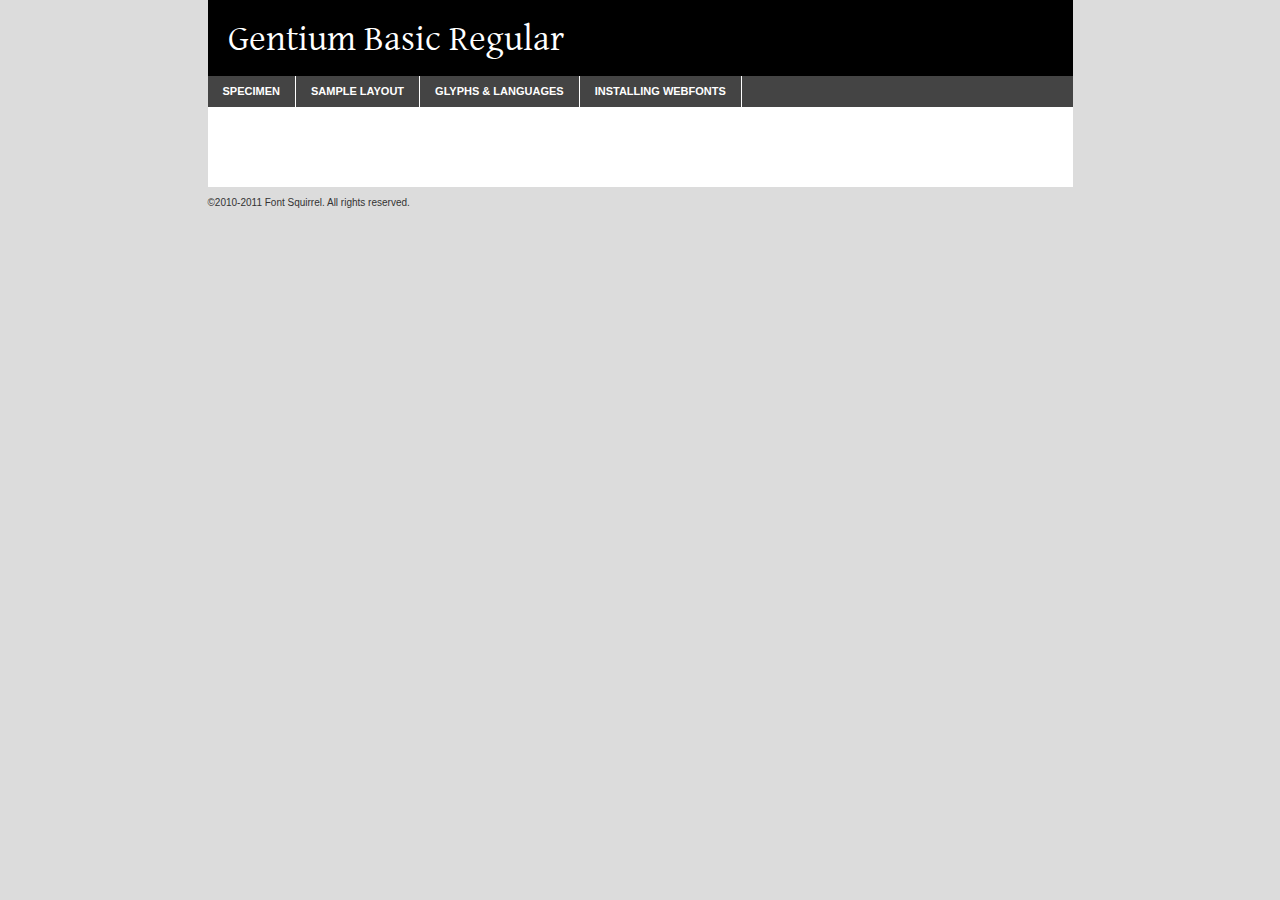
<file: gentium/genbasr-demo.html>
<!DOCTYPE html PUBLIC "-//W3C//DTD XHTML 1.0 Transitional//EN"
	"http://www.w3.org/TR/xhtml1/DTD/xhtml1-transitional.dtd">

<html xmlns="http://www.w3.org/1999/xhtml" xml:lang="en" lang="en">
<head>
	<meta http-equiv="Content-Type" content="text/html; charset=utf-8" />
	<script src="http://ajax.googleapis.com/ajax/libs/jquery/1.7.2/jquery.min.js" type="text/javascript" charset="utf-8"></script>
	<script src="specimen_files/easytabs.js" type="text/javascript" charset="utf-8"></script>
	<link rel="stylesheet" href="specimen_files/specimen_stylesheet.css" type="text/css" charset="utf-8" />
	<link rel="stylesheet" href="stylesheet.css" type="text/css" charset="utf-8" />

	<style type="text/css">
					body{
				font-family: 'gentium_basicregular';
							}
		</style>

	<title>Gentium Basic Regular Specimen</title>
	
	
	<script type="text/javascript" charset="utf-8">
		$(document).ready(function() {
			$('#container').easyTabs({defaultContent:1});
		});
	</script>
</head>

<body>
<div id="container">
	<div id="header">
		Gentium Basic Regular	</div>
	<ul class="tabs">
		<li><a href="#specimen">Specimen</a></li>
		<li><a href="#layout">Sample Layout</a></li>
				<li><a href="#glyphs">Glyphs &amp; Languages</a></li>
		<li><a href="#installing">Installing Webfonts</a></li>
		
	</ul>
	
	<div id="main_content">

		
			<div id="specimen">
		
				<div class="section">
					<div class="grid12 firstcol">
						<div class="huge">AaBb</div>
					</div>
				</div>
		
				<div class="section">
					<div class="glyph_range">A&#x200B;B&#x200b;C&#x200b;D&#x200b;E&#x200b;F&#x200b;G&#x200b;H&#x200b;I&#x200b;J&#x200b;K&#x200b;L&#x200b;M&#x200b;N&#x200b;O&#x200b;P&#x200b;Q&#x200b;R&#x200b;S&#x200b;T&#x200b;U&#x200b;V&#x200b;W&#x200b;X&#x200b;Y&#x200b;Z&#x200b;a&#x200b;b&#x200b;c&#x200b;d&#x200b;e&#x200b;f&#x200b;g&#x200b;h&#x200b;i&#x200b;j&#x200b;k&#x200b;l&#x200b;m&#x200b;n&#x200b;o&#x200b;p&#x200b;q&#x200b;r&#x200b;s&#x200b;t&#x200b;u&#x200b;v&#x200b;w&#x200b;x&#x200b;y&#x200b;z&#x200b;1&#x200b;2&#x200b;3&#x200b;4&#x200b;5&#x200b;6&#x200b;7&#x200b;8&#x200b;9&#x200b;0&#x200b;&amp;&#x200b;.&#x200b;,&#x200b;?&#x200b;!&#x200b;&#64;&#x200b;(&#x200b;)&#x200b;#&#x200b;$&#x200b;%&#x200b;*&#x200b;+&#x200b;-&#x200b;=&#x200b;:&#x200b;;</div>
				</div>
				<div class="section">
					<div class="grid12 firstcol">
						<table class="sample_table">
							<tr><td>10</td><td class="size10">abcdefghijklmnopqrstuvwxyzABCDEFGHIJKLMNOPQRSTUVWXYZ0123456789abcdefghijklmnopqrstuvwxyzABCDEFGHIJKLMNOPQRSTUVWXYZ0123456789abcdefghijklmnopqrstuvwxyzABCDEFGHIJKLMNOPQRSTUVWXYZ</td></tr>
							<tr><td>11</td><td class="size11">abcdefghijklmnopqrstuvwxyzABCDEFGHIJKLMNOPQRSTUVWXYZ0123456789abcdefghijklmnopqrstuvwxyzABCDEFGHIJKLMNOPQRSTUVWXYZ0123456789abcdefghijklmnopqrstuvwxyzABCDEFGHIJKLMNOPQRSTUVWXYZ</td></tr>
							<tr><td>12</td><td class="size12">abcdefghijklmnopqrstuvwxyzABCDEFGHIJKLMNOPQRSTUVWXYZ0123456789abcdefghijklmnopqrstuvwxyzABCDEFGHIJKLMNOPQRSTUVWXYZ0123456789abcdefghijklmnopqrstuvwxyzABCDEFGHIJKLMNOPQRSTUVWXYZ</td></tr>
							<tr><td>13</td><td class="size13">abcdefghijklmnopqrstuvwxyzABCDEFGHIJKLMNOPQRSTUVWXYZ0123456789abcdefghijklmnopqrstuvwxyzABCDEFGHIJKLMNOPQRSTUVWXYZ0123456789abcdefghijklmnopqrstuvwxyzABCDEFGHIJKLMNOPQRSTUVWXYZ</td></tr>
							<tr><td>14</td><td class="size14">abcdefghijklmnopqrstuvwxyzABCDEFGHIJKLMNOPQRSTUVWXYZ0123456789abcdefghijklmnopqrstuvwxyzABCDEFGHIJKLMNOPQRSTUVWXYZ0123456789abcdefghijklmnopqrstuvwxyzABCDEFGHIJKLMNOPQRSTUVWXYZ</td></tr>
							<tr><td>16</td><td class="size16">abcdefghijklmnopqrstuvwxyzABCDEFGHIJKLMNOPQRSTUVWXYZ0123456789abcdefghijklmnopqrstuvwxyzABCDEFGHIJKLMNOPQRSTUVWXYZ</td></tr>
							<tr><td>18</td><td class="size18">abcdefghijklmnopqrstuvwxyzABCDEFGHIJKLMNOPQRSTUVWXYZ0123456789abcdefghijklmnopqrstuvwxyzABCDEFGHIJKLMNOPQRSTUVWXYZ</td></tr>
							<tr><td>20</td><td class="size20">abcdefghijklmnopqrstuvwxyzABCDEFGHIJKLMNOPQRSTUVWXYZ0123456789abcdefghijklmnopqrstuvwxyzABCDEFGHIJKLMNOPQRSTUVWXYZ</td></tr>
							<tr><td>24</td><td class="size24">abcdefghijklmnopqrstuvwxyzABCDEFGHIJKLMNOPQRSTUVWXYZ0123456789abcdefghijklmnopqrstuvwxyzABCDEFGHIJKLMNOPQRSTUVWXYZ</td></tr>
							<tr><td>30</td><td class="size30">abcdefghijklmnopqrstuvwxyzABCDEFGHIJKLMNOPQRSTUVWXYZ0123456789abcdefghijklmnopqrstuvwxyzABCDEFGHIJKLMNOPQRSTUVWXYZ</td></tr>
							<tr><td>36</td><td class="size36">abcdefghijklmnopqrstuvwxyzABCDEFGHIJKLMNOPQRSTUVWXYZ0123456789abcdefghijklmnopqrstuvwxyzABCDEFGHIJKLMNOPQRSTUVWXYZ</td></tr>
							<tr><td>48</td><td class="size48">abcdefghijklmnopqrstuvwxyzABCDEFGHIJKLMNOPQRSTUVWXYZ0123456789abcdefghijklmnopqrstuvwxyzABCDEFGHIJKLMNOPQRSTUVWXYZ</td></tr>
							<tr><td>60</td><td class="size60">abcdefghijklmnopqrstuvwxyzABCDEFGHIJKLMNOPQRSTUVWXYZ0123456789abcdefghijklmnopqrstuvwxyzABCDEFGHIJKLMNOPQRSTUVWXYZ</td></tr>
							<tr><td>72</td><td class="size72">abcdefghijklmnopqrstuvwxyzABCDEFGHIJKLMNOPQRSTUVWXYZ0123456789abcdefghijklmnopqrstuvwxyzABCDEFGHIJKLMNOPQRSTUVWXYZ</td></tr>
							<tr><td>90</td><td class="size90">abcdefghijklmnopqrstuvwxyzABCDEFGHIJKLMNOPQRSTUVWXYZ0123456789abcdefghijklmnopqrstuvwxyzABCDEFGHIJKLMNOPQRSTUVWXYZ</td></tr>
						</table>
				
					</div>
			
				</div>
		
		
		
								<div class="section" id="bodycomparison">


										<div id="xheight">
				<div class="fontbody">&#x25FC;&#x25FC;&#x25FC;&#x25FC;&#x25FC;&#x25FC;&#x25FC;&#x25FC;&#x25FC;&#x25FC;&#x25FC;&#x25FC;&#x25FC;&#x25FC;&#x25FC;&#x25FC;&#x25FC;&#x25FC;&#x25FC;&#x25FC;&#x25FC;&#x25FC;&#x25FC;&#x25FC;&#x25FC;&#x25FC;&#x25FC;&#x25FC;&#x25FC;&#x25FC;&#x25FC;&#x25FC;&#x25FC;&#x25FC;&#x25FC;&#x25FC;&#x25FC;&#x25FC;&#x25FC;&#x25FC;&#x25FC;&#x25FC;&#x25FC;&#x25FC;&#x25FC;&#x25FC;&#x25FC;&#x25FC;&#x25FC;&#x25FC;&#x25FC;&#x25FC;&#x25FC;&#x25FC;&#x25FC;&#x25FC;&#x25FC;&#x25FC;&#x25FC;&#x25FC;&#x25FC;&#x25FC;&#x25FC;&#x25FC;&#x25FC;&#x25FC;&#x25FC;&#x25FC;&#x25FC;&#x25FC;&#x25FC;&#x25FC;&#x25FC;&#x25FC;&#x25FC;&#x25FC;&#x25FC;&#x25FC;&#x25FC;&#x25FC;&#x25FC;&#x25FC;&#x25FC;&#x25FC;&#x25FC;&#x25FC;&#x25FC;&#x25FC;&#x25FC;&#x25FC;&#x25FC;&#x25FC;&#x25FC;&#x25FC;&#x25FC;&#x25FC;&#x25FC;&#x25FC;&#x25FC;body</div><div class="arialbody">body</div><div class="verdanabody">body</div><div class="georgiabody">body</div></div>
										<div class="fontbody" style="z-index:1">
											body<span>Gentium Basic Regular</span>
										</div>
										<div class="arialbody" style="z-index:1">
											body<span>Arial</span>
										</div>
										<div class="verdanabody" style="z-index:1">
											body<span>Verdana</span>
										</div>
										<div class="georgiabody" style="z-index:1">
											body<span>Georgia</span>
										</div>



								</div>
		
		
				<div class="section psample psample_row1" id="">
					
					<div class="grid2 firstcol">
						<p class="size10"><span>10.</span>Aenean lacinia bibendum nulla sed consectetur. Fusce dapibus, tellus ac cursus commodo, tortor mauris condimentum nibh, ut fermentum massa justo sit amet risus. Nullam id dolor id nibh ultricies vehicula ut id elit. Cum sociis natoque penatibus et magnis dis parturient montes, nascetur ridiculus mus. Nulla vitae elit libero, a pharetra augue.</p>
			
					</div>
					<div class="grid3">
						<p class="size11"><span>11.</span>Aenean lacinia bibendum nulla sed consectetur. Fusce dapibus, tellus ac cursus commodo, tortor mauris condimentum nibh, ut fermentum massa justo sit amet risus. Nullam id dolor id nibh ultricies vehicula ut id elit. Cum sociis natoque penatibus et magnis dis parturient montes, nascetur ridiculus mus. Nulla vitae elit libero, a pharetra augue.</p>
			
					</div>
					<div class="grid3">
						<p class="size12"><span>12.</span>Aenean lacinia bibendum nulla sed consectetur. Fusce dapibus, tellus ac cursus commodo, tortor mauris condimentum nibh, ut fermentum massa justo sit amet risus. Nullam id dolor id nibh ultricies vehicula ut id elit. Cum sociis natoque penatibus et magnis dis parturient montes, nascetur ridiculus mus. Nulla vitae elit libero, a pharetra augue.</p>
			
					</div>
					<div class="grid4">
						<p class="size13"><span>13.</span>Aenean lacinia bibendum nulla sed consectetur. Fusce dapibus, tellus ac cursus commodo, tortor mauris condimentum nibh, ut fermentum massa justo sit amet risus. Nullam id dolor id nibh ultricies vehicula ut id elit. Cum sociis natoque penatibus et magnis dis parturient montes, nascetur ridiculus mus. Nulla vitae elit libero, a pharetra augue.</p>
			
					</div>
					<div class="white_blend"></div>
					
				</div>
				<div class="section psample psample_row2" id="">
					<div class="grid3 firstcol">
						<p class="size14"><span>14.</span>Aenean lacinia bibendum nulla sed consectetur. Fusce dapibus, tellus ac cursus commodo, tortor mauris condimentum nibh, ut fermentum massa justo sit amet risus. Nullam id dolor id nibh ultricies vehicula ut id elit. Cum sociis natoque penatibus et magnis dis parturient montes, nascetur ridiculus mus. Nulla vitae elit libero, a pharetra augue.</p>
			
					</div>
					<div class="grid4">
						<p class="size16"><span>16.</span>Aenean lacinia bibendum nulla sed consectetur. Fusce dapibus, tellus ac cursus commodo, tortor mauris condimentum nibh, ut fermentum massa justo sit amet risus. Nullam id dolor id nibh ultricies vehicula ut id elit. Cum sociis natoque penatibus et magnis dis parturient montes, nascetur ridiculus mus. Nulla vitae elit libero, a pharetra augue.</p>
			
					</div>
					<div class="grid5">
						<p class="size18"><span>18.</span>Aenean lacinia bibendum nulla sed consectetur. Fusce dapibus, tellus ac cursus commodo, tortor mauris condimentum nibh, ut fermentum massa justo sit amet risus. Nullam id dolor id nibh ultricies vehicula ut id elit. Cum sociis natoque penatibus et magnis dis parturient montes, nascetur ridiculus mus. Nulla vitae elit libero, a pharetra augue.</p>
			
					</div>

					<div class="white_blend"></div>

				</div>
				
				<div class="section psample psample_row3" id="">
					<div class="grid5 firstcol">
						<p class="size20"><span>20.</span>Aenean lacinia bibendum nulla sed consectetur. Fusce dapibus, tellus ac cursus commodo, tortor mauris condimentum nibh, ut fermentum massa justo sit amet risus. Nullam id dolor id nibh ultricies vehicula ut id elit. Cum sociis natoque penatibus et magnis dis parturient montes, nascetur ridiculus mus. Nulla vitae elit libero, a pharetra augue.</p>
					</div>
					<div class="grid7">
						<p class="size24"><span>24.</span>Aenean lacinia bibendum nulla sed consectetur. Fusce dapibus, tellus ac cursus commodo, tortor mauris condimentum nibh, ut fermentum massa justo sit amet risus. Nullam id dolor id nibh ultricies vehicula ut id elit. Cum sociis natoque penatibus et magnis dis parturient montes, nascetur ridiculus mus. Nulla vitae elit libero, a pharetra augue.</p>
					</div>
					
					<div class="white_blend"></div>
					
				</div>
				
				<div class="section psample psample_row4" id="">
					<div class="grid12 firstcol">
						<p class="size30"><span>30.</span>Aenean lacinia bibendum nulla sed consectetur. Fusce dapibus, tellus ac cursus commodo, tortor mauris condimentum nibh, ut fermentum massa justo sit amet risus. Nullam id dolor id nibh ultricies vehicula ut id elit. Cum sociis natoque penatibus et magnis dis parturient montes, nascetur ridiculus mus. Nulla vitae elit libero, a pharetra augue.</p>
					</div>
					<div class="white_blend"></div>
					
				</div>
				
				
				
				<div class="section psample psample_row1 fullreverse">
					<div class="grid2 firstcol">
						<p class="size10"><span>10.</span>Aenean lacinia bibendum nulla sed consectetur. Fusce dapibus, tellus ac cursus commodo, tortor mauris condimentum nibh, ut fermentum massa justo sit amet risus. Nullam id dolor id nibh ultricies vehicula ut id elit. Cum sociis natoque penatibus et magnis dis parturient montes, nascetur ridiculus mus. Nulla vitae elit libero, a pharetra augue.</p>
			
					</div>
					<div class="grid3">
						<p class="size11"><span>11.</span>Aenean lacinia bibendum nulla sed consectetur. Fusce dapibus, tellus ac cursus commodo, tortor mauris condimentum nibh, ut fermentum massa justo sit amet risus. Nullam id dolor id nibh ultricies vehicula ut id elit. Cum sociis natoque penatibus et magnis dis parturient montes, nascetur ridiculus mus. Nulla vitae elit libero, a pharetra augue.</p>
			
					</div>
					<div class="grid3">
						<p class="size12"><span>12.</span>Aenean lacinia bibendum nulla sed consectetur. Fusce dapibus, tellus ac cursus commodo, tortor mauris condimentum nibh, ut fermentum massa justo sit amet risus. Nullam id dolor id nibh ultricies vehicula ut id elit. Cum sociis natoque penatibus et magnis dis parturient montes, nascetur ridiculus mus. Nulla vitae elit libero, a pharetra augue.</p>
			
					</div>
					<div class="grid4">
						<p class="size13"><span>13.</span>Aenean lacinia bibendum nulla sed consectetur. Fusce dapibus, tellus ac cursus commodo, tortor mauris condimentum nibh, ut fermentum massa justo sit amet risus. Nullam id dolor id nibh ultricies vehicula ut id elit. Cum sociis natoque penatibus et magnis dis parturient montes, nascetur ridiculus mus. Nulla vitae elit libero, a pharetra augue.</p>
			
					</div>
					<div class="black_blend"></div>
					
				</div>
				
				<div class="section psample psample_row2 fullreverse">
					<div class="grid3 firstcol">
						<p class="size14"><span>14.</span>Aenean lacinia bibendum nulla sed consectetur. Fusce dapibus, tellus ac cursus commodo, tortor mauris condimentum nibh, ut fermentum massa justo sit amet risus. Nullam id dolor id nibh ultricies vehicula ut id elit. Cum sociis natoque penatibus et magnis dis parturient montes, nascetur ridiculus mus. Nulla vitae elit libero, a pharetra augue.</p>
			
					</div>
					<div class="grid4">
						<p class="size16"><span>16.</span>Aenean lacinia bibendum nulla sed consectetur. Fusce dapibus, tellus ac cursus commodo, tortor mauris condimentum nibh, ut fermentum massa justo sit amet risus. Nullam id dolor id nibh ultricies vehicula ut id elit. Cum sociis natoque penatibus et magnis dis parturient montes, nascetur ridiculus mus. Nulla vitae elit libero, a pharetra augue.</p>
			
					</div>
					<div class="grid5">
						<p class="size18"><span>18.</span>Aenean lacinia bibendum nulla sed consectetur. Fusce dapibus, tellus ac cursus commodo, tortor mauris condimentum nibh, ut fermentum massa justo sit amet risus. Nullam id dolor id nibh ultricies vehicula ut id elit. Cum sociis natoque penatibus et magnis dis parturient montes, nascetur ridiculus mus. Nulla vitae elit libero, a pharetra augue.</p>
			
					</div>
					<div class="black_blend"></div>

				</div>
				
				<div class="section psample fullreverse psample_row3" id="">
					<div class="grid5 firstcol">
						<p class="size20"><span>20.</span>Aenean lacinia bibendum nulla sed consectetur. Fusce dapibus, tellus ac cursus commodo, tortor mauris condimentum nibh, ut fermentum massa justo sit amet risus. Nullam id dolor id nibh ultricies vehicula ut id elit. Cum sociis natoque penatibus et magnis dis parturient montes, nascetur ridiculus mus. Nulla vitae elit libero, a pharetra augue.</p>
					</div>
					<div class="grid7">
						<p class="size24"><span>24.</span>Aenean lacinia bibendum nulla sed consectetur. Fusce dapibus, tellus ac cursus commodo, tortor mauris condimentum nibh, ut fermentum massa justo sit amet risus. Nullam id dolor id nibh ultricies vehicula ut id elit. Cum sociis natoque penatibus et magnis dis parturient montes, nascetur ridiculus mus. Nulla vitae elit libero, a pharetra augue.</p>
					</div>
					
					<div class="black_blend"></div>
					
				</div>
				
				<div class="section psample fullreverse psample_row4" id="" style="border-bottom: 20px #000 solid;">
					<div class="grid12 firstcol">
						<p class="size30"><span>30.</span>Aenean lacinia bibendum nulla sed consectetur. Fusce dapibus, tellus ac cursus commodo, tortor mauris condimentum nibh, ut fermentum massa justo sit amet risus. Nullam id dolor id nibh ultricies vehicula ut id elit. Cum sociis natoque penatibus et magnis dis parturient montes, nascetur ridiculus mus. Nulla vitae elit libero, a pharetra augue.</p>
					</div>
					<div class="black_blend"></div>
					
				</div>
				
				
				
				
			</div>
			
			<div id="layout">
				
				<div class="section">
					
					<div class="grid12 firstcol">
						<h1>Lorem Ipsum Dolor</h1>
						<h2>Etiam porta sem malesuada magna mollis euismod</h2>
						
						<p class="byline">By <a href="#link">Aenean Lacinia</a></p>
					</div>
				</div>
				<div class="section">
					<div class="grid8 firstcol">
						<p class="large">Donec sed odio dui. Morbi leo risus, porta ac consectetur ac, vestibulum at eros. Fusce dapibus, tellus ac cursus commodo, tortor mauris condimentum nibh, ut fermentum massa justo sit amet risus. </p>

						
						<h3>Pellentesque ornare sem</h3>

						<p>Maecenas sed diam eget risus varius blandit sit amet non magna. Maecenas faucibus mollis interdum. Donec ullamcorper nulla non metus auctor fringilla. Nullam id dolor id nibh ultricies vehicula ut id elit. Nullam id dolor id nibh ultricies vehicula ut id elit. </p>

						<p>Aenean eu leo quam. Pellentesque ornare sem lacinia quam venenatis vestibulum. Lorem ipsum dolor sit amet, consectetur adipiscing elit. Cum sociis natoque penatibus et magnis dis parturient montes, nascetur ridiculus mus. </p>

						<p>Nulla vitae elit libero, a pharetra augue. Praesent commodo cursus magna, vel scelerisque nisl consectetur et. Aenean lacinia bibendum nulla sed consectetur. </p>

						<p>Nullam quis risus eget urna mollis ornare vel eu leo. Nullam quis risus eget urna mollis ornare vel eu leo. Maecenas sed diam eget risus varius blandit sit amet non magna. Donec ullamcorper nulla non metus auctor fringilla. </p>

						<h3>Cras mattis consectetur</h3>

						<p>Aenean eu leo quam. Pellentesque ornare sem lacinia quam venenatis vestibulum. Aenean lacinia bibendum nulla sed consectetur. Integer posuere erat a ante venenatis dapibus posuere velit aliquet. Cras mattis consectetur purus sit amet fermentum. </p>

						<p>Nullam id dolor id nibh ultricies vehicula ut id elit. Nullam quis risus eget urna mollis ornare vel eu leo. Cras mattis consectetur purus sit amet fermentum.</p>
					</div>
					
					<div class="grid4 sidebar">
						
						<div class="box reverse">
							<p class="last">Nullam quis risus eget urna mollis ornare vel eu leo. Donec ullamcorper nulla non metus auctor fringilla. Cras mattis consectetur purus sit amet fermentum. Sed posuere consectetur est at lobortis. Lorem ipsum dolor sit amet, consectetur adipiscing elit. </p>
						</div>
						
						<p class="caption">Maecenas sed diam eget risus varius.</p>

						<p>Vestibulum id ligula porta felis euismod semper. Integer posuere erat a ante venenatis dapibus posuere velit aliquet. Vestibulum id ligula porta felis euismod semper. Sed posuere consectetur est at lobortis. Maecenas sed diam eget risus varius blandit sit amet non magna. Fusce dapibus, tellus ac cursus commodo, tortor mauris condimentum nibh, ut fermentum massa justo sit amet risus. </p>

					

						<p>Duis mollis, est non commodo luctus, nisi erat porttitor ligula, eget lacinia odio sem nec elit. Aenean lacinia bibendum nulla sed consectetur. Vivamus sagittis lacus vel augue laoreet rutrum faucibus dolor auctor. Aenean lacinia bibendum nulla sed consectetur. Nullam quis risus eget urna mollis ornare vel eu leo. </p>

						<p>Praesent commodo cursus magna, vel scelerisque nisl consectetur et. Donec ullamcorper nulla non metus auctor fringilla. Maecenas faucibus mollis interdum. Fusce dapibus, tellus ac cursus commodo, tortor mauris condimentum nibh, ut fermentum massa justo sit amet risus. </p>

					</div>
				</div>
				
			</div>


			



		<div id="glyphs">
			<div class="section">
				<div class="grid12 firstcol">
			
				<h1>Language Support</h1>
				<p>The subset of Gentium Basic Regular in this kit supports the following languages:<br />
			
					Albanian, Basque, Breton, Chamorro, Danish, Dutch, English, Faroese, Finnish, French, Frisian, Galician, German, Icelandic, Italian, Malagasy, Norwegian, Portuguese, Spanish, Swedish				</p>
				<h1>Glyph Chart</h1>
				<p>The subset of Gentium Basic Regular in this kit includes all the glyphs listed below. Unicode entities are included above each glyph to help you insert individual characters into your layout.</p>
				<div id="glyph_chart">
			
																				 <div><p>&amp;#13;</p>&#13;</div>
																				 <div><p>&amp;#32;</p>&#32;</div>
																				 <div><p>&amp;#33;</p>&#33;</div>
																				 <div><p>&amp;#34;</p>&#34;</div>
																				 <div><p>&amp;#35;</p>&#35;</div>
																				 <div><p>&amp;#36;</p>&#36;</div>
																				 <div><p>&amp;#37;</p>&#37;</div>
																				 <div><p>&amp;#38;</p>&#38;</div>
																				 <div><p>&amp;#39;</p>&#39;</div>
																				 <div><p>&amp;#40;</p>&#40;</div>
																				 <div><p>&amp;#41;</p>&#41;</div>
																				 <div><p>&amp;#42;</p>&#42;</div>
																				 <div><p>&amp;#43;</p>&#43;</div>
																				 <div><p>&amp;#44;</p>&#44;</div>
																				 <div><p>&amp;#45;</p>&#45;</div>
																				 <div><p>&amp;#46;</p>&#46;</div>
																				 <div><p>&amp;#47;</p>&#47;</div>
																				 <div><p>&amp;#48;</p>&#48;</div>
																				 <div><p>&amp;#49;</p>&#49;</div>
																				 <div><p>&amp;#50;</p>&#50;</div>
																				 <div><p>&amp;#51;</p>&#51;</div>
																				 <div><p>&amp;#52;</p>&#52;</div>
																				 <div><p>&amp;#53;</p>&#53;</div>
																				 <div><p>&amp;#54;</p>&#54;</div>
																				 <div><p>&amp;#55;</p>&#55;</div>
																				 <div><p>&amp;#56;</p>&#56;</div>
																				 <div><p>&amp;#57;</p>&#57;</div>
																				 <div><p>&amp;#58;</p>&#58;</div>
																				 <div><p>&amp;#59;</p>&#59;</div>
																				 <div><p>&amp;#60;</p>&#60;</div>
																				 <div><p>&amp;#61;</p>&#61;</div>
																				 <div><p>&amp;#62;</p>&#62;</div>
																				 <div><p>&amp;#63;</p>&#63;</div>
																				 <div><p>&amp;#64;</p>&#64;</div>
																				 <div><p>&amp;#65;</p>&#65;</div>
																				 <div><p>&amp;#66;</p>&#66;</div>
																				 <div><p>&amp;#67;</p>&#67;</div>
																				 <div><p>&amp;#68;</p>&#68;</div>
																				 <div><p>&amp;#69;</p>&#69;</div>
																				 <div><p>&amp;#70;</p>&#70;</div>
																				 <div><p>&amp;#71;</p>&#71;</div>
																				 <div><p>&amp;#72;</p>&#72;</div>
																				 <div><p>&amp;#73;</p>&#73;</div>
																				 <div><p>&amp;#74;</p>&#74;</div>
																				 <div><p>&amp;#75;</p>&#75;</div>
																				 <div><p>&amp;#76;</p>&#76;</div>
																				 <div><p>&amp;#77;</p>&#77;</div>
																				 <div><p>&amp;#78;</p>&#78;</div>
																				 <div><p>&amp;#79;</p>&#79;</div>
																				 <div><p>&amp;#80;</p>&#80;</div>
																				 <div><p>&amp;#81;</p>&#81;</div>
																				 <div><p>&amp;#82;</p>&#82;</div>
																				 <div><p>&amp;#83;</p>&#83;</div>
																				 <div><p>&amp;#84;</p>&#84;</div>
																				 <div><p>&amp;#85;</p>&#85;</div>
																				 <div><p>&amp;#86;</p>&#86;</div>
																				 <div><p>&amp;#87;</p>&#87;</div>
																				 <div><p>&amp;#88;</p>&#88;</div>
																				 <div><p>&amp;#89;</p>&#89;</div>
																				 <div><p>&amp;#90;</p>&#90;</div>
																				 <div><p>&amp;#91;</p>&#91;</div>
																				 <div><p>&amp;#92;</p>&#92;</div>
																				 <div><p>&amp;#93;</p>&#93;</div>
																				 <div><p>&amp;#94;</p>&#94;</div>
																				 <div><p>&amp;#95;</p>&#95;</div>
																				 <div><p>&amp;#96;</p>&#96;</div>
																				 <div><p>&amp;#97;</p>&#97;</div>
																				 <div><p>&amp;#98;</p>&#98;</div>
																				 <div><p>&amp;#99;</p>&#99;</div>
																				 <div><p>&amp;#100;</p>&#100;</div>
																				 <div><p>&amp;#101;</p>&#101;</div>
																				 <div><p>&amp;#102;</p>&#102;</div>
																				 <div><p>&amp;#103;</p>&#103;</div>
																				 <div><p>&amp;#104;</p>&#104;</div>
																				 <div><p>&amp;#105;</p>&#105;</div>
																				 <div><p>&amp;#106;</p>&#106;</div>
																				 <div><p>&amp;#107;</p>&#107;</div>
																				 <div><p>&amp;#108;</p>&#108;</div>
																				 <div><p>&amp;#109;</p>&#109;</div>
																				 <div><p>&amp;#110;</p>&#110;</div>
																				 <div><p>&amp;#111;</p>&#111;</div>
																				 <div><p>&amp;#112;</p>&#112;</div>
																				 <div><p>&amp;#113;</p>&#113;</div>
																				 <div><p>&amp;#114;</p>&#114;</div>
																				 <div><p>&amp;#115;</p>&#115;</div>
																				 <div><p>&amp;#116;</p>&#116;</div>
																				 <div><p>&amp;#117;</p>&#117;</div>
																				 <div><p>&amp;#118;</p>&#118;</div>
																				 <div><p>&amp;#119;</p>&#119;</div>
																				 <div><p>&amp;#120;</p>&#120;</div>
																				 <div><p>&amp;#121;</p>&#121;</div>
																				 <div><p>&amp;#122;</p>&#122;</div>
																				 <div><p>&amp;#123;</p>&#123;</div>
																				 <div><p>&amp;#124;</p>&#124;</div>
																				 <div><p>&amp;#125;</p>&#125;</div>
																				 <div><p>&amp;#126;</p>&#126;</div>
																				 <div><p>&amp;#160;</p>&#160;</div>
																				 <div><p>&amp;#161;</p>&#161;</div>
																				 <div><p>&amp;#162;</p>&#162;</div>
																				 <div><p>&amp;#163;</p>&#163;</div>
																				 <div><p>&amp;#164;</p>&#164;</div>
																				 <div><p>&amp;#165;</p>&#165;</div>
																				 <div><p>&amp;#166;</p>&#166;</div>
																				 <div><p>&amp;#167;</p>&#167;</div>
																				 <div><p>&amp;#168;</p>&#168;</div>
																				 <div><p>&amp;#169;</p>&#169;</div>
																				 <div><p>&amp;#170;</p>&#170;</div>
																				 <div><p>&amp;#171;</p>&#171;</div>
																				 <div><p>&amp;#172;</p>&#172;</div>
																				 <div><p>&amp;#173;</p>&#173;</div>
																				 <div><p>&amp;#174;</p>&#174;</div>
																				 <div><p>&amp;#175;</p>&#175;</div>
																				 <div><p>&amp;#176;</p>&#176;</div>
																				 <div><p>&amp;#177;</p>&#177;</div>
																				 <div><p>&amp;#178;</p>&#178;</div>
																				 <div><p>&amp;#179;</p>&#179;</div>
																				 <div><p>&amp;#180;</p>&#180;</div>
																				 <div><p>&amp;#181;</p>&#181;</div>
																				 <div><p>&amp;#182;</p>&#182;</div>
																				 <div><p>&amp;#183;</p>&#183;</div>
																				 <div><p>&amp;#184;</p>&#184;</div>
																				 <div><p>&amp;#185;</p>&#185;</div>
																				 <div><p>&amp;#186;</p>&#186;</div>
																				 <div><p>&amp;#187;</p>&#187;</div>
																				 <div><p>&amp;#188;</p>&#188;</div>
																				 <div><p>&amp;#189;</p>&#189;</div>
																				 <div><p>&amp;#190;</p>&#190;</div>
																				 <div><p>&amp;#191;</p>&#191;</div>
																				 <div><p>&amp;#192;</p>&#192;</div>
																				 <div><p>&amp;#193;</p>&#193;</div>
																				 <div><p>&amp;#194;</p>&#194;</div>
																				 <div><p>&amp;#195;</p>&#195;</div>
																				 <div><p>&amp;#196;</p>&#196;</div>
																				 <div><p>&amp;#197;</p>&#197;</div>
																				 <div><p>&amp;#198;</p>&#198;</div>
																				 <div><p>&amp;#199;</p>&#199;</div>
																				 <div><p>&amp;#200;</p>&#200;</div>
																				 <div><p>&amp;#201;</p>&#201;</div>
																				 <div><p>&amp;#202;</p>&#202;</div>
																				 <div><p>&amp;#203;</p>&#203;</div>
																				 <div><p>&amp;#204;</p>&#204;</div>
																				 <div><p>&amp;#205;</p>&#205;</div>
																				 <div><p>&amp;#206;</p>&#206;</div>
																				 <div><p>&amp;#207;</p>&#207;</div>
																				 <div><p>&amp;#208;</p>&#208;</div>
																				 <div><p>&amp;#209;</p>&#209;</div>
																				 <div><p>&amp;#210;</p>&#210;</div>
																				 <div><p>&amp;#211;</p>&#211;</div>
																				 <div><p>&amp;#212;</p>&#212;</div>
																				 <div><p>&amp;#213;</p>&#213;</div>
																				 <div><p>&amp;#214;</p>&#214;</div>
																				 <div><p>&amp;#215;</p>&#215;</div>
																				 <div><p>&amp;#216;</p>&#216;</div>
																				 <div><p>&amp;#217;</p>&#217;</div>
																				 <div><p>&amp;#218;</p>&#218;</div>
																				 <div><p>&amp;#219;</p>&#219;</div>
																				 <div><p>&amp;#220;</p>&#220;</div>
																				 <div><p>&amp;#221;</p>&#221;</div>
																				 <div><p>&amp;#222;</p>&#222;</div>
																				 <div><p>&amp;#223;</p>&#223;</div>
																				 <div><p>&amp;#224;</p>&#224;</div>
																				 <div><p>&amp;#225;</p>&#225;</div>
																				 <div><p>&amp;#226;</p>&#226;</div>
																				 <div><p>&amp;#227;</p>&#227;</div>
																				 <div><p>&amp;#228;</p>&#228;</div>
																				 <div><p>&amp;#229;</p>&#229;</div>
																				 <div><p>&amp;#230;</p>&#230;</div>
																				 <div><p>&amp;#231;</p>&#231;</div>
																				 <div><p>&amp;#232;</p>&#232;</div>
																				 <div><p>&amp;#233;</p>&#233;</div>
																				 <div><p>&amp;#234;</p>&#234;</div>
																				 <div><p>&amp;#235;</p>&#235;</div>
																				 <div><p>&amp;#236;</p>&#236;</div>
																				 <div><p>&amp;#237;</p>&#237;</div>
																				 <div><p>&amp;#238;</p>&#238;</div>
																				 <div><p>&amp;#239;</p>&#239;</div>
																				 <div><p>&amp;#240;</p>&#240;</div>
																				 <div><p>&amp;#241;</p>&#241;</div>
																				 <div><p>&amp;#242;</p>&#242;</div>
																				 <div><p>&amp;#243;</p>&#243;</div>
																				 <div><p>&amp;#244;</p>&#244;</div>
																				 <div><p>&amp;#245;</p>&#245;</div>
																				 <div><p>&amp;#246;</p>&#246;</div>
																				 <div><p>&amp;#247;</p>&#247;</div>
																				 <div><p>&amp;#248;</p>&#248;</div>
																				 <div><p>&amp;#249;</p>&#249;</div>
																				 <div><p>&amp;#250;</p>&#250;</div>
																				 <div><p>&amp;#251;</p>&#251;</div>
																				 <div><p>&amp;#252;</p>&#252;</div>
																				 <div><p>&amp;#253;</p>&#253;</div>
																				 <div><p>&amp;#254;</p>&#254;</div>
																				 <div><p>&amp;#255;</p>&#255;</div>
																				 <div><p>&amp;#338;</p>&#338;</div>
																				 <div><p>&amp;#339;</p>&#339;</div>
																				 <div><p>&amp;#376;</p>&#376;</div>
																				 <div><p>&amp;#710;</p>&#710;</div>
																				 <div><p>&amp;#732;</p>&#732;</div>
																				 <div><p>&amp;#8192;</p>&#8192;</div>
																				 <div><p>&amp;#8193;</p>&#8193;</div>
																				 <div><p>&amp;#8194;</p>&#8194;</div>
																				 <div><p>&amp;#8195;</p>&#8195;</div>
																				 <div><p>&amp;#8196;</p>&#8196;</div>
																				 <div><p>&amp;#8197;</p>&#8197;</div>
																				 <div><p>&amp;#8198;</p>&#8198;</div>
																				 <div><p>&amp;#8199;</p>&#8199;</div>
																				 <div><p>&amp;#8200;</p>&#8200;</div>
																				 <div><p>&amp;#8201;</p>&#8201;</div>
																				 <div><p>&amp;#8202;</p>&#8202;</div>
																				 <div><p>&amp;#8208;</p>&#8208;</div>
																				 <div><p>&amp;#8209;</p>&#8209;</div>
																				 <div><p>&amp;#8210;</p>&#8210;</div>
																				 <div><p>&amp;#8211;</p>&#8211;</div>
																				 <div><p>&amp;#8212;</p>&#8212;</div>
																				 <div><p>&amp;#8216;</p>&#8216;</div>
																				 <div><p>&amp;#8217;</p>&#8217;</div>
																				 <div><p>&amp;#8218;</p>&#8218;</div>
																				 <div><p>&amp;#8220;</p>&#8220;</div>
																				 <div><p>&amp;#8221;</p>&#8221;</div>
																				 <div><p>&amp;#8222;</p>&#8222;</div>
																				 <div><p>&amp;#8226;</p>&#8226;</div>
																				 <div><p>&amp;#8230;</p>&#8230;</div>
																				 <div><p>&amp;#8239;</p>&#8239;</div>
																				 <div><p>&amp;#8249;</p>&#8249;</div>
																				 <div><p>&amp;#8250;</p>&#8250;</div>
																				 <div><p>&amp;#8287;</p>&#8287;</div>
																				 <div><p>&amp;#8364;</p>&#8364;</div>
																				 <div><p>&amp;#8482;</p>&#8482;</div>
																				 <div><p>&amp;#9724;</p>&#9724;</div>
																				 <div><p>&amp;#64257;</p>&#64257;</div>
																				 <div><p>&amp;#64258;</p>&#64258;</div>
																																						</div>	
				</div>
		
		
			</div>
		</div>
		
		
		<div id="specs">
			
		</div>
	
		<div id="installing">
			<div class="section">
				<div class="grid7 firstcol">
					<h1>Installing Webfonts</h1>
					
					<p>Webfonts are supported by all major browser platforms but not all in the same way. There are currently four different font formats that must be included in order to target all browsers. This includes TTF, WOFF, EOT and SVG.</p>
					
					<h2>1. Upload your webfonts</h2>
					<p>You must upload your webfont kit to your website. They should be in or near the same directory as your CSS files.</p>
					
					<h2>2. Include the webfont stylesheet</h2>
					<p>A special CSS @font-face declaration helps the various browsers select the appropriate font it needs without causing you a bunch of headaches. Learn more about this syntax by reading the <a href="http://www.fontspring.com/blog/further-hardening-of-the-bulletproof-syntax">Fontspring blog post</a> about it. The code for it is as follows:</p>


<code>
@font-face{ 
	font-family: 'MyWebFont';
	src: url('WebFont.eot');
	src: url('WebFont.eot?#iefix') format('embedded-opentype'),
	     url('WebFont.woff') format('woff'),
	     url('WebFont.ttf') format('truetype'),
	     url('WebFont.svg#webfont') format('svg');
}
</code>

	<p>We've already gone ahead and generated the code for you. All you have to do is link to the stylesheet in your HTML, like this:</p>
	<code>&lt;link rel=&quot;stylesheet&quot; href=&quot;stylesheet.css&quot; type=&quot;text/css&quot; charset=&quot;utf-8&quot; /&gt;</code>

					<h2>3. Modify your own stylesheet</h2>
					<p>To take advantage of your new fonts, you must tell your stylesheet to use them. Look at the original @font-face declaration above and find the property called "font-family." The name linked there will be what you use to reference the font. Prepend that webfont name to the font stack in the "font-family" property, inside the selector you want to change. For example:</p>
<code>p { font-family: 'WebFont', Arial, sans-serif; }</code>

<h2>4. Test</h2>
<p>Getting webfonts to work cross-browser <em>can</em> be tricky. Use the information in the sidebar to help you if you find that fonts aren't loading in a particular browser.</p>
				</div>
				
				<div class="grid5 sidebar">
					<div class="box">
						<h2>Troubleshooting<br />Font-Face Problems</h2>
						<p>Having trouble getting your webfonts to load in your new website? Here are some tips to sort out what might be the problem.</p>

						<h3>Fonts not showing in any browser</h3>

						<p>This sounds like you need to work on the plumbing. You either did not upload the fonts to the correct directory, or you did not link the fonts properly in the CSS. If you've confirmed that all this is correct and you still have a problem, take a look at your .htaccess file and see if requests are getting intercepted.</p>

						<h3>Fonts not loading in iPhone or iPad</h3>

						<p>The most common problem here is that you are serving the fonts from an IIS server. IIS refuses to serve files that have unknown MIME types. If that is the case, you must set the MIME type for SVG to "image/svg+xml" in the server settings. Follow these instructions from Microsoft if you need help.</p>

						<h3>Fonts not loading in Firefox</h3>

						<p>The primary reason for this failure? You are still using a version Firefox older than 3.5. So upgrade already! If that isn't it, then you are very likely serving fonts from a different domain. Firefox requires that all font assets be served from the same domain. Lastly it is possible that you need to add WOFF to your list of MIME types (if you are serving via IIS.)</p>

						<h3>Fonts not loading in IE</h3>

						<p>Are you looking at Internet Explorer on an actual Windows machine or are you cheating by using a service like Adobe BrowserLab? Many of these screenshot services do not render @font-face for IE. Best to test it on a real machine.</p>

						<h3>Fonts not loading in IE9</h3>

						<p>IE9, like Firefox, requires that fonts be served from the same domain as the website. Make sure that is the case.</p>
					</div>
				</div>
			</div>
			
		</div>
	
	</div>
	<div id="footer">
		<p>&copy;2010-2011 Font Squirrel. All rights reserved.</p>
	</div>
</div>
</body>
</html>
</file>
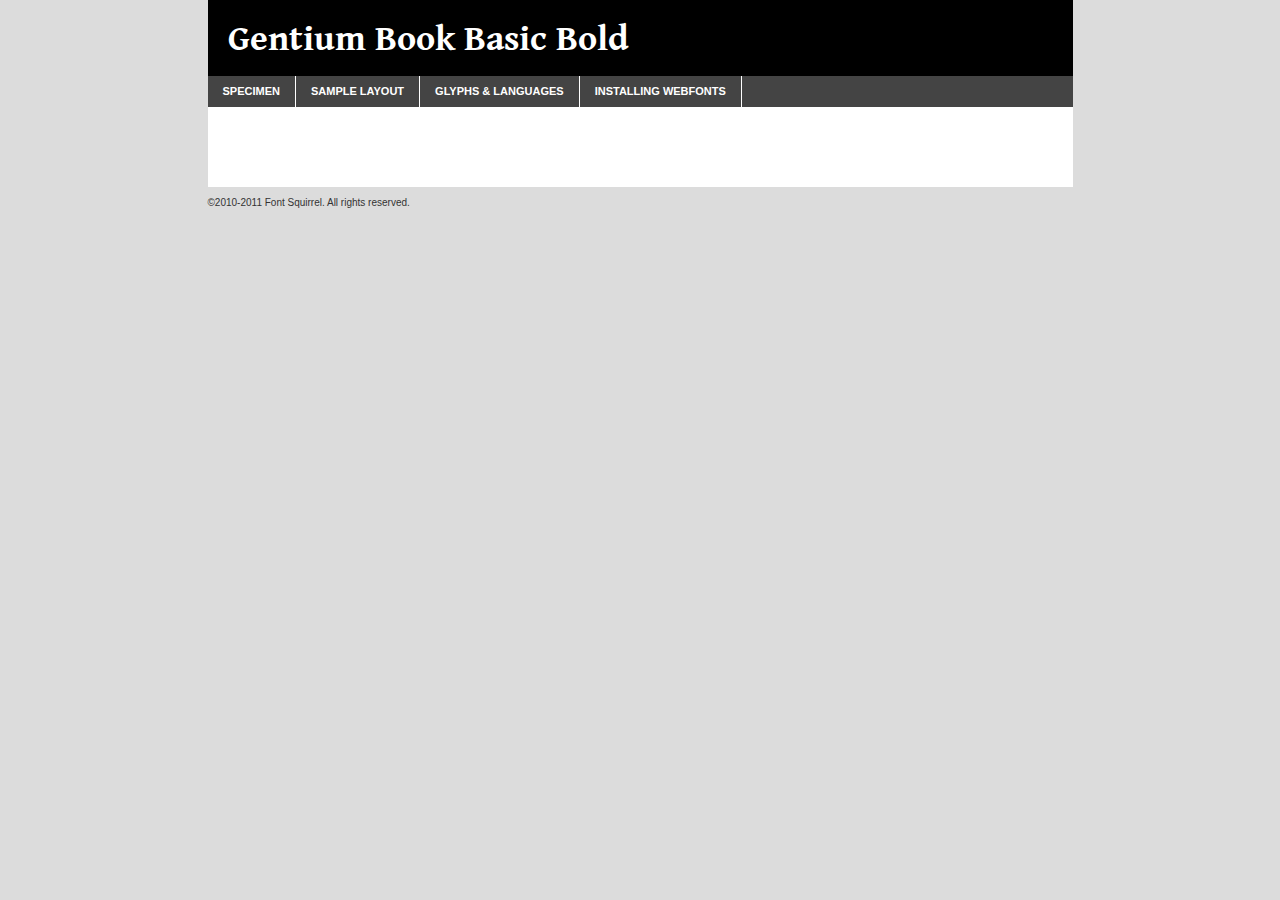
<file: gentium/genbkbasb-demo.html>
<!DOCTYPE html PUBLIC "-//W3C//DTD XHTML 1.0 Transitional//EN"
	"http://www.w3.org/TR/xhtml1/DTD/xhtml1-transitional.dtd">

<html xmlns="http://www.w3.org/1999/xhtml" xml:lang="en" lang="en">
<head>
	<meta http-equiv="Content-Type" content="text/html; charset=utf-8" />
	<script src="http://ajax.googleapis.com/ajax/libs/jquery/1.7.2/jquery.min.js" type="text/javascript" charset="utf-8"></script>
	<script src="specimen_files/easytabs.js" type="text/javascript" charset="utf-8"></script>
	<link rel="stylesheet" href="specimen_files/specimen_stylesheet.css" type="text/css" charset="utf-8" />
	<link rel="stylesheet" href="stylesheet.css" type="text/css" charset="utf-8" />

	<style type="text/css">
					body{
				font-family: 'gentium_book_basicbold';
							}
		</style>

	<title>Gentium Book Basic Bold Specimen</title>
	
	
	<script type="text/javascript" charset="utf-8">
		$(document).ready(function() {
			$('#container').easyTabs({defaultContent:1});
		});
	</script>
</head>

<body>
<div id="container">
	<div id="header">
		Gentium Book Basic Bold	</div>
	<ul class="tabs">
		<li><a href="#specimen">Specimen</a></li>
		<li><a href="#layout">Sample Layout</a></li>
				<li><a href="#glyphs">Glyphs &amp; Languages</a></li>
		<li><a href="#installing">Installing Webfonts</a></li>
		
	</ul>
	
	<div id="main_content">

		
			<div id="specimen">
		
				<div class="section">
					<div class="grid12 firstcol">
						<div class="huge">AaBb</div>
					</div>
				</div>
		
				<div class="section">
					<div class="glyph_range">A&#x200B;B&#x200b;C&#x200b;D&#x200b;E&#x200b;F&#x200b;G&#x200b;H&#x200b;I&#x200b;J&#x200b;K&#x200b;L&#x200b;M&#x200b;N&#x200b;O&#x200b;P&#x200b;Q&#x200b;R&#x200b;S&#x200b;T&#x200b;U&#x200b;V&#x200b;W&#x200b;X&#x200b;Y&#x200b;Z&#x200b;a&#x200b;b&#x200b;c&#x200b;d&#x200b;e&#x200b;f&#x200b;g&#x200b;h&#x200b;i&#x200b;j&#x200b;k&#x200b;l&#x200b;m&#x200b;n&#x200b;o&#x200b;p&#x200b;q&#x200b;r&#x200b;s&#x200b;t&#x200b;u&#x200b;v&#x200b;w&#x200b;x&#x200b;y&#x200b;z&#x200b;1&#x200b;2&#x200b;3&#x200b;4&#x200b;5&#x200b;6&#x200b;7&#x200b;8&#x200b;9&#x200b;0&#x200b;&amp;&#x200b;.&#x200b;,&#x200b;?&#x200b;!&#x200b;&#64;&#x200b;(&#x200b;)&#x200b;#&#x200b;$&#x200b;%&#x200b;*&#x200b;+&#x200b;-&#x200b;=&#x200b;:&#x200b;;</div>
				</div>
				<div class="section">
					<div class="grid12 firstcol">
						<table class="sample_table">
							<tr><td>10</td><td class="size10">abcdefghijklmnopqrstuvwxyzABCDEFGHIJKLMNOPQRSTUVWXYZ0123456789abcdefghijklmnopqrstuvwxyzABCDEFGHIJKLMNOPQRSTUVWXYZ0123456789abcdefghijklmnopqrstuvwxyzABCDEFGHIJKLMNOPQRSTUVWXYZ</td></tr>
							<tr><td>11</td><td class="size11">abcdefghijklmnopqrstuvwxyzABCDEFGHIJKLMNOPQRSTUVWXYZ0123456789abcdefghijklmnopqrstuvwxyzABCDEFGHIJKLMNOPQRSTUVWXYZ0123456789abcdefghijklmnopqrstuvwxyzABCDEFGHIJKLMNOPQRSTUVWXYZ</td></tr>
							<tr><td>12</td><td class="size12">abcdefghijklmnopqrstuvwxyzABCDEFGHIJKLMNOPQRSTUVWXYZ0123456789abcdefghijklmnopqrstuvwxyzABCDEFGHIJKLMNOPQRSTUVWXYZ0123456789abcdefghijklmnopqrstuvwxyzABCDEFGHIJKLMNOPQRSTUVWXYZ</td></tr>
							<tr><td>13</td><td class="size13">abcdefghijklmnopqrstuvwxyzABCDEFGHIJKLMNOPQRSTUVWXYZ0123456789abcdefghijklmnopqrstuvwxyzABCDEFGHIJKLMNOPQRSTUVWXYZ0123456789abcdefghijklmnopqrstuvwxyzABCDEFGHIJKLMNOPQRSTUVWXYZ</td></tr>
							<tr><td>14</td><td class="size14">abcdefghijklmnopqrstuvwxyzABCDEFGHIJKLMNOPQRSTUVWXYZ0123456789abcdefghijklmnopqrstuvwxyzABCDEFGHIJKLMNOPQRSTUVWXYZ0123456789abcdefghijklmnopqrstuvwxyzABCDEFGHIJKLMNOPQRSTUVWXYZ</td></tr>
							<tr><td>16</td><td class="size16">abcdefghijklmnopqrstuvwxyzABCDEFGHIJKLMNOPQRSTUVWXYZ0123456789abcdefghijklmnopqrstuvwxyzABCDEFGHIJKLMNOPQRSTUVWXYZ</td></tr>
							<tr><td>18</td><td class="size18">abcdefghijklmnopqrstuvwxyzABCDEFGHIJKLMNOPQRSTUVWXYZ0123456789abcdefghijklmnopqrstuvwxyzABCDEFGHIJKLMNOPQRSTUVWXYZ</td></tr>
							<tr><td>20</td><td class="size20">abcdefghijklmnopqrstuvwxyzABCDEFGHIJKLMNOPQRSTUVWXYZ0123456789abcdefghijklmnopqrstuvwxyzABCDEFGHIJKLMNOPQRSTUVWXYZ</td></tr>
							<tr><td>24</td><td class="size24">abcdefghijklmnopqrstuvwxyzABCDEFGHIJKLMNOPQRSTUVWXYZ0123456789abcdefghijklmnopqrstuvwxyzABCDEFGHIJKLMNOPQRSTUVWXYZ</td></tr>
							<tr><td>30</td><td class="size30">abcdefghijklmnopqrstuvwxyzABCDEFGHIJKLMNOPQRSTUVWXYZ0123456789abcdefghijklmnopqrstuvwxyzABCDEFGHIJKLMNOPQRSTUVWXYZ</td></tr>
							<tr><td>36</td><td class="size36">abcdefghijklmnopqrstuvwxyzABCDEFGHIJKLMNOPQRSTUVWXYZ0123456789abcdefghijklmnopqrstuvwxyzABCDEFGHIJKLMNOPQRSTUVWXYZ</td></tr>
							<tr><td>48</td><td class="size48">abcdefghijklmnopqrstuvwxyzABCDEFGHIJKLMNOPQRSTUVWXYZ0123456789abcdefghijklmnopqrstuvwxyzABCDEFGHIJKLMNOPQRSTUVWXYZ</td></tr>
							<tr><td>60</td><td class="size60">abcdefghijklmnopqrstuvwxyzABCDEFGHIJKLMNOPQRSTUVWXYZ0123456789abcdefghijklmnopqrstuvwxyzABCDEFGHIJKLMNOPQRSTUVWXYZ</td></tr>
							<tr><td>72</td><td class="size72">abcdefghijklmnopqrstuvwxyzABCDEFGHIJKLMNOPQRSTUVWXYZ0123456789abcdefghijklmnopqrstuvwxyzABCDEFGHIJKLMNOPQRSTUVWXYZ</td></tr>
							<tr><td>90</td><td class="size90">abcdefghijklmnopqrstuvwxyzABCDEFGHIJKLMNOPQRSTUVWXYZ0123456789abcdefghijklmnopqrstuvwxyzABCDEFGHIJKLMNOPQRSTUVWXYZ</td></tr>
						</table>
				
					</div>
			
				</div>
		
		
		
								<div class="section" id="bodycomparison">


										<div id="xheight">
				<div class="fontbody">&#x25FC;&#x25FC;&#x25FC;&#x25FC;&#x25FC;&#x25FC;&#x25FC;&#x25FC;&#x25FC;&#x25FC;&#x25FC;&#x25FC;&#x25FC;&#x25FC;&#x25FC;&#x25FC;&#x25FC;&#x25FC;&#x25FC;&#x25FC;&#x25FC;&#x25FC;&#x25FC;&#x25FC;&#x25FC;&#x25FC;&#x25FC;&#x25FC;&#x25FC;&#x25FC;&#x25FC;&#x25FC;&#x25FC;&#x25FC;&#x25FC;&#x25FC;&#x25FC;&#x25FC;&#x25FC;&#x25FC;&#x25FC;&#x25FC;&#x25FC;&#x25FC;&#x25FC;&#x25FC;&#x25FC;&#x25FC;&#x25FC;&#x25FC;&#x25FC;&#x25FC;&#x25FC;&#x25FC;&#x25FC;&#x25FC;&#x25FC;&#x25FC;&#x25FC;&#x25FC;&#x25FC;&#x25FC;&#x25FC;&#x25FC;&#x25FC;&#x25FC;&#x25FC;&#x25FC;&#x25FC;&#x25FC;&#x25FC;&#x25FC;&#x25FC;&#x25FC;&#x25FC;&#x25FC;&#x25FC;&#x25FC;&#x25FC;&#x25FC;&#x25FC;&#x25FC;&#x25FC;&#x25FC;&#x25FC;&#x25FC;&#x25FC;&#x25FC;&#x25FC;&#x25FC;&#x25FC;&#x25FC;&#x25FC;&#x25FC;&#x25FC;&#x25FC;&#x25FC;&#x25FC;&#x25FC;body</div><div class="arialbody">body</div><div class="verdanabody">body</div><div class="georgiabody">body</div></div>
										<div class="fontbody" style="z-index:1">
											body<span>Gentium Book Basic Bold</span>
										</div>
										<div class="arialbody" style="z-index:1">
											body<span>Arial</span>
										</div>
										<div class="verdanabody" style="z-index:1">
											body<span>Verdana</span>
										</div>
										<div class="georgiabody" style="z-index:1">
											body<span>Georgia</span>
										</div>



								</div>
		
		
				<div class="section psample psample_row1" id="">
					
					<div class="grid2 firstcol">
						<p class="size10"><span>10.</span>Aenean lacinia bibendum nulla sed consectetur. Fusce dapibus, tellus ac cursus commodo, tortor mauris condimentum nibh, ut fermentum massa justo sit amet risus. Nullam id dolor id nibh ultricies vehicula ut id elit. Cum sociis natoque penatibus et magnis dis parturient montes, nascetur ridiculus mus. Nulla vitae elit libero, a pharetra augue.</p>
			
					</div>
					<div class="grid3">
						<p class="size11"><span>11.</span>Aenean lacinia bibendum nulla sed consectetur. Fusce dapibus, tellus ac cursus commodo, tortor mauris condimentum nibh, ut fermentum massa justo sit amet risus. Nullam id dolor id nibh ultricies vehicula ut id elit. Cum sociis natoque penatibus et magnis dis parturient montes, nascetur ridiculus mus. Nulla vitae elit libero, a pharetra augue.</p>
			
					</div>
					<div class="grid3">
						<p class="size12"><span>12.</span>Aenean lacinia bibendum nulla sed consectetur. Fusce dapibus, tellus ac cursus commodo, tortor mauris condimentum nibh, ut fermentum massa justo sit amet risus. Nullam id dolor id nibh ultricies vehicula ut id elit. Cum sociis natoque penatibus et magnis dis parturient montes, nascetur ridiculus mus. Nulla vitae elit libero, a pharetra augue.</p>
			
					</div>
					<div class="grid4">
						<p class="size13"><span>13.</span>Aenean lacinia bibendum nulla sed consectetur. Fusce dapibus, tellus ac cursus commodo, tortor mauris condimentum nibh, ut fermentum massa justo sit amet risus. Nullam id dolor id nibh ultricies vehicula ut id elit. Cum sociis natoque penatibus et magnis dis parturient montes, nascetur ridiculus mus. Nulla vitae elit libero, a pharetra augue.</p>
			
					</div>
					<div class="white_blend"></div>
					
				</div>
				<div class="section psample psample_row2" id="">
					<div class="grid3 firstcol">
						<p class="size14"><span>14.</span>Aenean lacinia bibendum nulla sed consectetur. Fusce dapibus, tellus ac cursus commodo, tortor mauris condimentum nibh, ut fermentum massa justo sit amet risus. Nullam id dolor id nibh ultricies vehicula ut id elit. Cum sociis natoque penatibus et magnis dis parturient montes, nascetur ridiculus mus. Nulla vitae elit libero, a pharetra augue.</p>
			
					</div>
					<div class="grid4">
						<p class="size16"><span>16.</span>Aenean lacinia bibendum nulla sed consectetur. Fusce dapibus, tellus ac cursus commodo, tortor mauris condimentum nibh, ut fermentum massa justo sit amet risus. Nullam id dolor id nibh ultricies vehicula ut id elit. Cum sociis natoque penatibus et magnis dis parturient montes, nascetur ridiculus mus. Nulla vitae elit libero, a pharetra augue.</p>
			
					</div>
					<div class="grid5">
						<p class="size18"><span>18.</span>Aenean lacinia bibendum nulla sed consectetur. Fusce dapibus, tellus ac cursus commodo, tortor mauris condimentum nibh, ut fermentum massa justo sit amet risus. Nullam id dolor id nibh ultricies vehicula ut id elit. Cum sociis natoque penatibus et magnis dis parturient montes, nascetur ridiculus mus. Nulla vitae elit libero, a pharetra augue.</p>
			
					</div>

					<div class="white_blend"></div>

				</div>
				
				<div class="section psample psample_row3" id="">
					<div class="grid5 firstcol">
						<p class="size20"><span>20.</span>Aenean lacinia bibendum nulla sed consectetur. Fusce dapibus, tellus ac cursus commodo, tortor mauris condimentum nibh, ut fermentum massa justo sit amet risus. Nullam id dolor id nibh ultricies vehicula ut id elit. Cum sociis natoque penatibus et magnis dis parturient montes, nascetur ridiculus mus. Nulla vitae elit libero, a pharetra augue.</p>
					</div>
					<div class="grid7">
						<p class="size24"><span>24.</span>Aenean lacinia bibendum nulla sed consectetur. Fusce dapibus, tellus ac cursus commodo, tortor mauris condimentum nibh, ut fermentum massa justo sit amet risus. Nullam id dolor id nibh ultricies vehicula ut id elit. Cum sociis natoque penatibus et magnis dis parturient montes, nascetur ridiculus mus. Nulla vitae elit libero, a pharetra augue.</p>
					</div>
					
					<div class="white_blend"></div>
					
				</div>
				
				<div class="section psample psample_row4" id="">
					<div class="grid12 firstcol">
						<p class="size30"><span>30.</span>Aenean lacinia bibendum nulla sed consectetur. Fusce dapibus, tellus ac cursus commodo, tortor mauris condimentum nibh, ut fermentum massa justo sit amet risus. Nullam id dolor id nibh ultricies vehicula ut id elit. Cum sociis natoque penatibus et magnis dis parturient montes, nascetur ridiculus mus. Nulla vitae elit libero, a pharetra augue.</p>
					</div>
					<div class="white_blend"></div>
					
				</div>
				
				
				
				<div class="section psample psample_row1 fullreverse">
					<div class="grid2 firstcol">
						<p class="size10"><span>10.</span>Aenean lacinia bibendum nulla sed consectetur. Fusce dapibus, tellus ac cursus commodo, tortor mauris condimentum nibh, ut fermentum massa justo sit amet risus. Nullam id dolor id nibh ultricies vehicula ut id elit. Cum sociis natoque penatibus et magnis dis parturient montes, nascetur ridiculus mus. Nulla vitae elit libero, a pharetra augue.</p>
			
					</div>
					<div class="grid3">
						<p class="size11"><span>11.</span>Aenean lacinia bibendum nulla sed consectetur. Fusce dapibus, tellus ac cursus commodo, tortor mauris condimentum nibh, ut fermentum massa justo sit amet risus. Nullam id dolor id nibh ultricies vehicula ut id elit. Cum sociis natoque penatibus et magnis dis parturient montes, nascetur ridiculus mus. Nulla vitae elit libero, a pharetra augue.</p>
			
					</div>
					<div class="grid3">
						<p class="size12"><span>12.</span>Aenean lacinia bibendum nulla sed consectetur. Fusce dapibus, tellus ac cursus commodo, tortor mauris condimentum nibh, ut fermentum massa justo sit amet risus. Nullam id dolor id nibh ultricies vehicula ut id elit. Cum sociis natoque penatibus et magnis dis parturient montes, nascetur ridiculus mus. Nulla vitae elit libero, a pharetra augue.</p>
			
					</div>
					<div class="grid4">
						<p class="size13"><span>13.</span>Aenean lacinia bibendum nulla sed consectetur. Fusce dapibus, tellus ac cursus commodo, tortor mauris condimentum nibh, ut fermentum massa justo sit amet risus. Nullam id dolor id nibh ultricies vehicula ut id elit. Cum sociis natoque penatibus et magnis dis parturient montes, nascetur ridiculus mus. Nulla vitae elit libero, a pharetra augue.</p>
			
					</div>
					<div class="black_blend"></div>
					
				</div>
				
				<div class="section psample psample_row2 fullreverse">
					<div class="grid3 firstcol">
						<p class="size14"><span>14.</span>Aenean lacinia bibendum nulla sed consectetur. Fusce dapibus, tellus ac cursus commodo, tortor mauris condimentum nibh, ut fermentum massa justo sit amet risus. Nullam id dolor id nibh ultricies vehicula ut id elit. Cum sociis natoque penatibus et magnis dis parturient montes, nascetur ridiculus mus. Nulla vitae elit libero, a pharetra augue.</p>
			
					</div>
					<div class="grid4">
						<p class="size16"><span>16.</span>Aenean lacinia bibendum nulla sed consectetur. Fusce dapibus, tellus ac cursus commodo, tortor mauris condimentum nibh, ut fermentum massa justo sit amet risus. Nullam id dolor id nibh ultricies vehicula ut id elit. Cum sociis natoque penatibus et magnis dis parturient montes, nascetur ridiculus mus. Nulla vitae elit libero, a pharetra augue.</p>
			
					</div>
					<div class="grid5">
						<p class="size18"><span>18.</span>Aenean lacinia bibendum nulla sed consectetur. Fusce dapibus, tellus ac cursus commodo, tortor mauris condimentum nibh, ut fermentum massa justo sit amet risus. Nullam id dolor id nibh ultricies vehicula ut id elit. Cum sociis natoque penatibus et magnis dis parturient montes, nascetur ridiculus mus. Nulla vitae elit libero, a pharetra augue.</p>
			
					</div>
					<div class="black_blend"></div>

				</div>
				
				<div class="section psample fullreverse psample_row3" id="">
					<div class="grid5 firstcol">
						<p class="size20"><span>20.</span>Aenean lacinia bibendum nulla sed consectetur. Fusce dapibus, tellus ac cursus commodo, tortor mauris condimentum nibh, ut fermentum massa justo sit amet risus. Nullam id dolor id nibh ultricies vehicula ut id elit. Cum sociis natoque penatibus et magnis dis parturient montes, nascetur ridiculus mus. Nulla vitae elit libero, a pharetra augue.</p>
					</div>
					<div class="grid7">
						<p class="size24"><span>24.</span>Aenean lacinia bibendum nulla sed consectetur. Fusce dapibus, tellus ac cursus commodo, tortor mauris condimentum nibh, ut fermentum massa justo sit amet risus. Nullam id dolor id nibh ultricies vehicula ut id elit. Cum sociis natoque penatibus et magnis dis parturient montes, nascetur ridiculus mus. Nulla vitae elit libero, a pharetra augue.</p>
					</div>
					
					<div class="black_blend"></div>
					
				</div>
				
				<div class="section psample fullreverse psample_row4" id="" style="border-bottom: 20px #000 solid;">
					<div class="grid12 firstcol">
						<p class="size30"><span>30.</span>Aenean lacinia bibendum nulla sed consectetur. Fusce dapibus, tellus ac cursus commodo, tortor mauris condimentum nibh, ut fermentum massa justo sit amet risus. Nullam id dolor id nibh ultricies vehicula ut id elit. Cum sociis natoque penatibus et magnis dis parturient montes, nascetur ridiculus mus. Nulla vitae elit libero, a pharetra augue.</p>
					</div>
					<div class="black_blend"></div>
					
				</div>
				
				
				
				
			</div>
			
			<div id="layout">
				
				<div class="section">
					
					<div class="grid12 firstcol">
						<h1>Lorem Ipsum Dolor</h1>
						<h2>Etiam porta sem malesuada magna mollis euismod</h2>
						
						<p class="byline">By <a href="#link">Aenean Lacinia</a></p>
					</div>
				</div>
				<div class="section">
					<div class="grid8 firstcol">
						<p class="large">Donec sed odio dui. Morbi leo risus, porta ac consectetur ac, vestibulum at eros. Fusce dapibus, tellus ac cursus commodo, tortor mauris condimentum nibh, ut fermentum massa justo sit amet risus. </p>

						
						<h3>Pellentesque ornare sem</h3>

						<p>Maecenas sed diam eget risus varius blandit sit amet non magna. Maecenas faucibus mollis interdum. Donec ullamcorper nulla non metus auctor fringilla. Nullam id dolor id nibh ultricies vehicula ut id elit. Nullam id dolor id nibh ultricies vehicula ut id elit. </p>

						<p>Aenean eu leo quam. Pellentesque ornare sem lacinia quam venenatis vestibulum. Lorem ipsum dolor sit amet, consectetur adipiscing elit. Cum sociis natoque penatibus et magnis dis parturient montes, nascetur ridiculus mus. </p>

						<p>Nulla vitae elit libero, a pharetra augue. Praesent commodo cursus magna, vel scelerisque nisl consectetur et. Aenean lacinia bibendum nulla sed consectetur. </p>

						<p>Nullam quis risus eget urna mollis ornare vel eu leo. Nullam quis risus eget urna mollis ornare vel eu leo. Maecenas sed diam eget risus varius blandit sit amet non magna. Donec ullamcorper nulla non metus auctor fringilla. </p>

						<h3>Cras mattis consectetur</h3>

						<p>Aenean eu leo quam. Pellentesque ornare sem lacinia quam venenatis vestibulum. Aenean lacinia bibendum nulla sed consectetur. Integer posuere erat a ante venenatis dapibus posuere velit aliquet. Cras mattis consectetur purus sit amet fermentum. </p>

						<p>Nullam id dolor id nibh ultricies vehicula ut id elit. Nullam quis risus eget urna mollis ornare vel eu leo. Cras mattis consectetur purus sit amet fermentum.</p>
					</div>
					
					<div class="grid4 sidebar">
						
						<div class="box reverse">
							<p class="last">Nullam quis risus eget urna mollis ornare vel eu leo. Donec ullamcorper nulla non metus auctor fringilla. Cras mattis consectetur purus sit amet fermentum. Sed posuere consectetur est at lobortis. Lorem ipsum dolor sit amet, consectetur adipiscing elit. </p>
						</div>
						
						<p class="caption">Maecenas sed diam eget risus varius.</p>

						<p>Vestibulum id ligula porta felis euismod semper. Integer posuere erat a ante venenatis dapibus posuere velit aliquet. Vestibulum id ligula porta felis euismod semper. Sed posuere consectetur est at lobortis. Maecenas sed diam eget risus varius blandit sit amet non magna. Fusce dapibus, tellus ac cursus commodo, tortor mauris condimentum nibh, ut fermentum massa justo sit amet risus. </p>

					

						<p>Duis mollis, est non commodo luctus, nisi erat porttitor ligula, eget lacinia odio sem nec elit. Aenean lacinia bibendum nulla sed consectetur. Vivamus sagittis lacus vel augue laoreet rutrum faucibus dolor auctor. Aenean lacinia bibendum nulla sed consectetur. Nullam quis risus eget urna mollis ornare vel eu leo. </p>

						<p>Praesent commodo cursus magna, vel scelerisque nisl consectetur et. Donec ullamcorper nulla non metus auctor fringilla. Maecenas faucibus mollis interdum. Fusce dapibus, tellus ac cursus commodo, tortor mauris condimentum nibh, ut fermentum massa justo sit amet risus. </p>

					</div>
				</div>
				
			</div>


			



		<div id="glyphs">
			<div class="section">
				<div class="grid12 firstcol">
			
				<h1>Language Support</h1>
				<p>The subset of Gentium Book Basic Bold in this kit supports the following languages:<br />
			
					Albanian, Basque, Breton, Chamorro, Danish, Dutch, English, Faroese, Finnish, French, Frisian, Galician, German, Icelandic, Italian, Malagasy, Norwegian, Portuguese, Spanish, Swedish				</p>
				<h1>Glyph Chart</h1>
				<p>The subset of Gentium Book Basic Bold in this kit includes all the glyphs listed below. Unicode entities are included above each glyph to help you insert individual characters into your layout.</p>
				<div id="glyph_chart">
			
																				 <div><p>&amp;#13;</p>&#13;</div>
																				 <div><p>&amp;#32;</p>&#32;</div>
																				 <div><p>&amp;#33;</p>&#33;</div>
																				 <div><p>&amp;#34;</p>&#34;</div>
																				 <div><p>&amp;#35;</p>&#35;</div>
																				 <div><p>&amp;#36;</p>&#36;</div>
																				 <div><p>&amp;#37;</p>&#37;</div>
																				 <div><p>&amp;#38;</p>&#38;</div>
																				 <div><p>&amp;#39;</p>&#39;</div>
																				 <div><p>&amp;#40;</p>&#40;</div>
																				 <div><p>&amp;#41;</p>&#41;</div>
																				 <div><p>&amp;#42;</p>&#42;</div>
																				 <div><p>&amp;#43;</p>&#43;</div>
																				 <div><p>&amp;#44;</p>&#44;</div>
																				 <div><p>&amp;#45;</p>&#45;</div>
																				 <div><p>&amp;#46;</p>&#46;</div>
																				 <div><p>&amp;#47;</p>&#47;</div>
																				 <div><p>&amp;#48;</p>&#48;</div>
																				 <div><p>&amp;#49;</p>&#49;</div>
																				 <div><p>&amp;#50;</p>&#50;</div>
																				 <div><p>&amp;#51;</p>&#51;</div>
																				 <div><p>&amp;#52;</p>&#52;</div>
																				 <div><p>&amp;#53;</p>&#53;</div>
																				 <div><p>&amp;#54;</p>&#54;</div>
																				 <div><p>&amp;#55;</p>&#55;</div>
																				 <div><p>&amp;#56;</p>&#56;</div>
																				 <div><p>&amp;#57;</p>&#57;</div>
																				 <div><p>&amp;#58;</p>&#58;</div>
																				 <div><p>&amp;#59;</p>&#59;</div>
																				 <div><p>&amp;#60;</p>&#60;</div>
																				 <div><p>&amp;#61;</p>&#61;</div>
																				 <div><p>&amp;#62;</p>&#62;</div>
																				 <div><p>&amp;#63;</p>&#63;</div>
																				 <div><p>&amp;#64;</p>&#64;</div>
																				 <div><p>&amp;#65;</p>&#65;</div>
																				 <div><p>&amp;#66;</p>&#66;</div>
																				 <div><p>&amp;#67;</p>&#67;</div>
																				 <div><p>&amp;#68;</p>&#68;</div>
																				 <div><p>&amp;#69;</p>&#69;</div>
																				 <div><p>&amp;#70;</p>&#70;</div>
																				 <div><p>&amp;#71;</p>&#71;</div>
																				 <div><p>&amp;#72;</p>&#72;</div>
																				 <div><p>&amp;#73;</p>&#73;</div>
																				 <div><p>&amp;#74;</p>&#74;</div>
																				 <div><p>&amp;#75;</p>&#75;</div>
																				 <div><p>&amp;#76;</p>&#76;</div>
																				 <div><p>&amp;#77;</p>&#77;</div>
																				 <div><p>&amp;#78;</p>&#78;</div>
																				 <div><p>&amp;#79;</p>&#79;</div>
																				 <div><p>&amp;#80;</p>&#80;</div>
																				 <div><p>&amp;#81;</p>&#81;</div>
																				 <div><p>&amp;#82;</p>&#82;</div>
																				 <div><p>&amp;#83;</p>&#83;</div>
																				 <div><p>&amp;#84;</p>&#84;</div>
																				 <div><p>&amp;#85;</p>&#85;</div>
																				 <div><p>&amp;#86;</p>&#86;</div>
																				 <div><p>&amp;#87;</p>&#87;</div>
																				 <div><p>&amp;#88;</p>&#88;</div>
																				 <div><p>&amp;#89;</p>&#89;</div>
																				 <div><p>&amp;#90;</p>&#90;</div>
																				 <div><p>&amp;#91;</p>&#91;</div>
																				 <div><p>&amp;#92;</p>&#92;</div>
																				 <div><p>&amp;#93;</p>&#93;</div>
																				 <div><p>&amp;#94;</p>&#94;</div>
																				 <div><p>&amp;#95;</p>&#95;</div>
																				 <div><p>&amp;#96;</p>&#96;</div>
																				 <div><p>&amp;#97;</p>&#97;</div>
																				 <div><p>&amp;#98;</p>&#98;</div>
																				 <div><p>&amp;#99;</p>&#99;</div>
																				 <div><p>&amp;#100;</p>&#100;</div>
																				 <div><p>&amp;#101;</p>&#101;</div>
																				 <div><p>&amp;#102;</p>&#102;</div>
																				 <div><p>&amp;#103;</p>&#103;</div>
																				 <div><p>&amp;#104;</p>&#104;</div>
																				 <div><p>&amp;#105;</p>&#105;</div>
																				 <div><p>&amp;#106;</p>&#106;</div>
																				 <div><p>&amp;#107;</p>&#107;</div>
																				 <div><p>&amp;#108;</p>&#108;</div>
																				 <div><p>&amp;#109;</p>&#109;</div>
																				 <div><p>&amp;#110;</p>&#110;</div>
																				 <div><p>&amp;#111;</p>&#111;</div>
																				 <div><p>&amp;#112;</p>&#112;</div>
																				 <div><p>&amp;#113;</p>&#113;</div>
																				 <div><p>&amp;#114;</p>&#114;</div>
																				 <div><p>&amp;#115;</p>&#115;</div>
																				 <div><p>&amp;#116;</p>&#116;</div>
																				 <div><p>&amp;#117;</p>&#117;</div>
																				 <div><p>&amp;#118;</p>&#118;</div>
																				 <div><p>&amp;#119;</p>&#119;</div>
																				 <div><p>&amp;#120;</p>&#120;</div>
																				 <div><p>&amp;#121;</p>&#121;</div>
																				 <div><p>&amp;#122;</p>&#122;</div>
																				 <div><p>&amp;#123;</p>&#123;</div>
																				 <div><p>&amp;#124;</p>&#124;</div>
																				 <div><p>&amp;#125;</p>&#125;</div>
																				 <div><p>&amp;#126;</p>&#126;</div>
																				 <div><p>&amp;#160;</p>&#160;</div>
																				 <div><p>&amp;#161;</p>&#161;</div>
																				 <div><p>&amp;#162;</p>&#162;</div>
																				 <div><p>&amp;#163;</p>&#163;</div>
																				 <div><p>&amp;#164;</p>&#164;</div>
																				 <div><p>&amp;#165;</p>&#165;</div>
																				 <div><p>&amp;#166;</p>&#166;</div>
																				 <div><p>&amp;#167;</p>&#167;</div>
																				 <div><p>&amp;#168;</p>&#168;</div>
																				 <div><p>&amp;#169;</p>&#169;</div>
																				 <div><p>&amp;#170;</p>&#170;</div>
																				 <div><p>&amp;#171;</p>&#171;</div>
																				 <div><p>&amp;#172;</p>&#172;</div>
																				 <div><p>&amp;#173;</p>&#173;</div>
																				 <div><p>&amp;#174;</p>&#174;</div>
																				 <div><p>&amp;#175;</p>&#175;</div>
																				 <div><p>&amp;#176;</p>&#176;</div>
																				 <div><p>&amp;#177;</p>&#177;</div>
																				 <div><p>&amp;#178;</p>&#178;</div>
																				 <div><p>&amp;#179;</p>&#179;</div>
																				 <div><p>&amp;#180;</p>&#180;</div>
																				 <div><p>&amp;#181;</p>&#181;</div>
																				 <div><p>&amp;#182;</p>&#182;</div>
																				 <div><p>&amp;#183;</p>&#183;</div>
																				 <div><p>&amp;#184;</p>&#184;</div>
																				 <div><p>&amp;#185;</p>&#185;</div>
																				 <div><p>&amp;#186;</p>&#186;</div>
																				 <div><p>&amp;#187;</p>&#187;</div>
																				 <div><p>&amp;#188;</p>&#188;</div>
																				 <div><p>&amp;#189;</p>&#189;</div>
																				 <div><p>&amp;#190;</p>&#190;</div>
																				 <div><p>&amp;#191;</p>&#191;</div>
																				 <div><p>&amp;#192;</p>&#192;</div>
																				 <div><p>&amp;#193;</p>&#193;</div>
																				 <div><p>&amp;#194;</p>&#194;</div>
																				 <div><p>&amp;#195;</p>&#195;</div>
																				 <div><p>&amp;#196;</p>&#196;</div>
																				 <div><p>&amp;#197;</p>&#197;</div>
																				 <div><p>&amp;#198;</p>&#198;</div>
																				 <div><p>&amp;#199;</p>&#199;</div>
																				 <div><p>&amp;#200;</p>&#200;</div>
																				 <div><p>&amp;#201;</p>&#201;</div>
																				 <div><p>&amp;#202;</p>&#202;</div>
																				 <div><p>&amp;#203;</p>&#203;</div>
																				 <div><p>&amp;#204;</p>&#204;</div>
																				 <div><p>&amp;#205;</p>&#205;</div>
																				 <div><p>&amp;#206;</p>&#206;</div>
																				 <div><p>&amp;#207;</p>&#207;</div>
																				 <div><p>&amp;#208;</p>&#208;</div>
																				 <div><p>&amp;#209;</p>&#209;</div>
																				 <div><p>&amp;#210;</p>&#210;</div>
																				 <div><p>&amp;#211;</p>&#211;</div>
																				 <div><p>&amp;#212;</p>&#212;</div>
																				 <div><p>&amp;#213;</p>&#213;</div>
																				 <div><p>&amp;#214;</p>&#214;</div>
																				 <div><p>&amp;#215;</p>&#215;</div>
																				 <div><p>&amp;#216;</p>&#216;</div>
																				 <div><p>&amp;#217;</p>&#217;</div>
																				 <div><p>&amp;#218;</p>&#218;</div>
																				 <div><p>&amp;#219;</p>&#219;</div>
																				 <div><p>&amp;#220;</p>&#220;</div>
																				 <div><p>&amp;#221;</p>&#221;</div>
																				 <div><p>&amp;#222;</p>&#222;</div>
																				 <div><p>&amp;#223;</p>&#223;</div>
																				 <div><p>&amp;#224;</p>&#224;</div>
																				 <div><p>&amp;#225;</p>&#225;</div>
																				 <div><p>&amp;#226;</p>&#226;</div>
																				 <div><p>&amp;#227;</p>&#227;</div>
																				 <div><p>&amp;#228;</p>&#228;</div>
																				 <div><p>&amp;#229;</p>&#229;</div>
																				 <div><p>&amp;#230;</p>&#230;</div>
																				 <div><p>&amp;#231;</p>&#231;</div>
																				 <div><p>&amp;#232;</p>&#232;</div>
																				 <div><p>&amp;#233;</p>&#233;</div>
																				 <div><p>&amp;#234;</p>&#234;</div>
																				 <div><p>&amp;#235;</p>&#235;</div>
																				 <div><p>&amp;#236;</p>&#236;</div>
																				 <div><p>&amp;#237;</p>&#237;</div>
																				 <div><p>&amp;#238;</p>&#238;</div>
																				 <div><p>&amp;#239;</p>&#239;</div>
																				 <div><p>&amp;#240;</p>&#240;</div>
																				 <div><p>&amp;#241;</p>&#241;</div>
																				 <div><p>&amp;#242;</p>&#242;</div>
																				 <div><p>&amp;#243;</p>&#243;</div>
																				 <div><p>&amp;#244;</p>&#244;</div>
																				 <div><p>&amp;#245;</p>&#245;</div>
																				 <div><p>&amp;#246;</p>&#246;</div>
																				 <div><p>&amp;#247;</p>&#247;</div>
																				 <div><p>&amp;#248;</p>&#248;</div>
																				 <div><p>&amp;#249;</p>&#249;</div>
																				 <div><p>&amp;#250;</p>&#250;</div>
																				 <div><p>&amp;#251;</p>&#251;</div>
																				 <div><p>&amp;#252;</p>&#252;</div>
																				 <div><p>&amp;#253;</p>&#253;</div>
																				 <div><p>&amp;#254;</p>&#254;</div>
																				 <div><p>&amp;#255;</p>&#255;</div>
																				 <div><p>&amp;#338;</p>&#338;</div>
																				 <div><p>&amp;#339;</p>&#339;</div>
																				 <div><p>&amp;#376;</p>&#376;</div>
																				 <div><p>&amp;#710;</p>&#710;</div>
																				 <div><p>&amp;#732;</p>&#732;</div>
																				 <div><p>&amp;#8192;</p>&#8192;</div>
																				 <div><p>&amp;#8193;</p>&#8193;</div>
																				 <div><p>&amp;#8194;</p>&#8194;</div>
																				 <div><p>&amp;#8195;</p>&#8195;</div>
																				 <div><p>&amp;#8196;</p>&#8196;</div>
																				 <div><p>&amp;#8197;</p>&#8197;</div>
																				 <div><p>&amp;#8198;</p>&#8198;</div>
																				 <div><p>&amp;#8199;</p>&#8199;</div>
																				 <div><p>&amp;#8200;</p>&#8200;</div>
																				 <div><p>&amp;#8201;</p>&#8201;</div>
																				 <div><p>&amp;#8202;</p>&#8202;</div>
																				 <div><p>&amp;#8208;</p>&#8208;</div>
																				 <div><p>&amp;#8209;</p>&#8209;</div>
																				 <div><p>&amp;#8210;</p>&#8210;</div>
																				 <div><p>&amp;#8211;</p>&#8211;</div>
																				 <div><p>&amp;#8212;</p>&#8212;</div>
																				 <div><p>&amp;#8216;</p>&#8216;</div>
																				 <div><p>&amp;#8217;</p>&#8217;</div>
																				 <div><p>&amp;#8218;</p>&#8218;</div>
																				 <div><p>&amp;#8220;</p>&#8220;</div>
																				 <div><p>&amp;#8221;</p>&#8221;</div>
																				 <div><p>&amp;#8222;</p>&#8222;</div>
																				 <div><p>&amp;#8226;</p>&#8226;</div>
																				 <div><p>&amp;#8230;</p>&#8230;</div>
																				 <div><p>&amp;#8239;</p>&#8239;</div>
																				 <div><p>&amp;#8249;</p>&#8249;</div>
																				 <div><p>&amp;#8250;</p>&#8250;</div>
																				 <div><p>&amp;#8287;</p>&#8287;</div>
																				 <div><p>&amp;#8364;</p>&#8364;</div>
																				 <div><p>&amp;#8482;</p>&#8482;</div>
																				 <div><p>&amp;#9724;</p>&#9724;</div>
																				 <div><p>&amp;#64257;</p>&#64257;</div>
																				 <div><p>&amp;#64258;</p>&#64258;</div>
																																						</div>	
				</div>
		
		
			</div>
		</div>
		
		
		<div id="specs">
			
		</div>
	
		<div id="installing">
			<div class="section">
				<div class="grid7 firstcol">
					<h1>Installing Webfonts</h1>
					
					<p>Webfonts are supported by all major browser platforms but not all in the same way. There are currently four different font formats that must be included in order to target all browsers. This includes TTF, WOFF, EOT and SVG.</p>
					
					<h2>1. Upload your webfonts</h2>
					<p>You must upload your webfont kit to your website. They should be in or near the same directory as your CSS files.</p>
					
					<h2>2. Include the webfont stylesheet</h2>
					<p>A special CSS @font-face declaration helps the various browsers select the appropriate font it needs without causing you a bunch of headaches. Learn more about this syntax by reading the <a href="http://www.fontspring.com/blog/further-hardening-of-the-bulletproof-syntax">Fontspring blog post</a> about it. The code for it is as follows:</p>


<code>
@font-face{ 
	font-family: 'MyWebFont';
	src: url('WebFont.eot');
	src: url('WebFont.eot?#iefix') format('embedded-opentype'),
	     url('WebFont.woff') format('woff'),
	     url('WebFont.ttf') format('truetype'),
	     url('WebFont.svg#webfont') format('svg');
}
</code>

	<p>We've already gone ahead and generated the code for you. All you have to do is link to the stylesheet in your HTML, like this:</p>
	<code>&lt;link rel=&quot;stylesheet&quot; href=&quot;stylesheet.css&quot; type=&quot;text/css&quot; charset=&quot;utf-8&quot; /&gt;</code>

					<h2>3. Modify your own stylesheet</h2>
					<p>To take advantage of your new fonts, you must tell your stylesheet to use them. Look at the original @font-face declaration above and find the property called "font-family." The name linked there will be what you use to reference the font. Prepend that webfont name to the font stack in the "font-family" property, inside the selector you want to change. For example:</p>
<code>p { font-family: 'WebFont', Arial, sans-serif; }</code>

<h2>4. Test</h2>
<p>Getting webfonts to work cross-browser <em>can</em> be tricky. Use the information in the sidebar to help you if you find that fonts aren't loading in a particular browser.</p>
				</div>
				
				<div class="grid5 sidebar">
					<div class="box">
						<h2>Troubleshooting<br />Font-Face Problems</h2>
						<p>Having trouble getting your webfonts to load in your new website? Here are some tips to sort out what might be the problem.</p>

						<h3>Fonts not showing in any browser</h3>

						<p>This sounds like you need to work on the plumbing. You either did not upload the fonts to the correct directory, or you did not link the fonts properly in the CSS. If you've confirmed that all this is correct and you still have a problem, take a look at your .htaccess file and see if requests are getting intercepted.</p>

						<h3>Fonts not loading in iPhone or iPad</h3>

						<p>The most common problem here is that you are serving the fonts from an IIS server. IIS refuses to serve files that have unknown MIME types. If that is the case, you must set the MIME type for SVG to "image/svg+xml" in the server settings. Follow these instructions from Microsoft if you need help.</p>

						<h3>Fonts not loading in Firefox</h3>

						<p>The primary reason for this failure? You are still using a version Firefox older than 3.5. So upgrade already! If that isn't it, then you are very likely serving fonts from a different domain. Firefox requires that all font assets be served from the same domain. Lastly it is possible that you need to add WOFF to your list of MIME types (if you are serving via IIS.)</p>

						<h3>Fonts not loading in IE</h3>

						<p>Are you looking at Internet Explorer on an actual Windows machine or are you cheating by using a service like Adobe BrowserLab? Many of these screenshot services do not render @font-face for IE. Best to test it on a real machine.</p>

						<h3>Fonts not loading in IE9</h3>

						<p>IE9, like Firefox, requires that fonts be served from the same domain as the website. Make sure that is the case.</p>
					</div>
				</div>
			</div>
			
		</div>
	
	</div>
	<div id="footer">
		<p>&copy;2010-2011 Font Squirrel. All rights reserved.</p>
	</div>
</div>
</body>
</html>
</file>
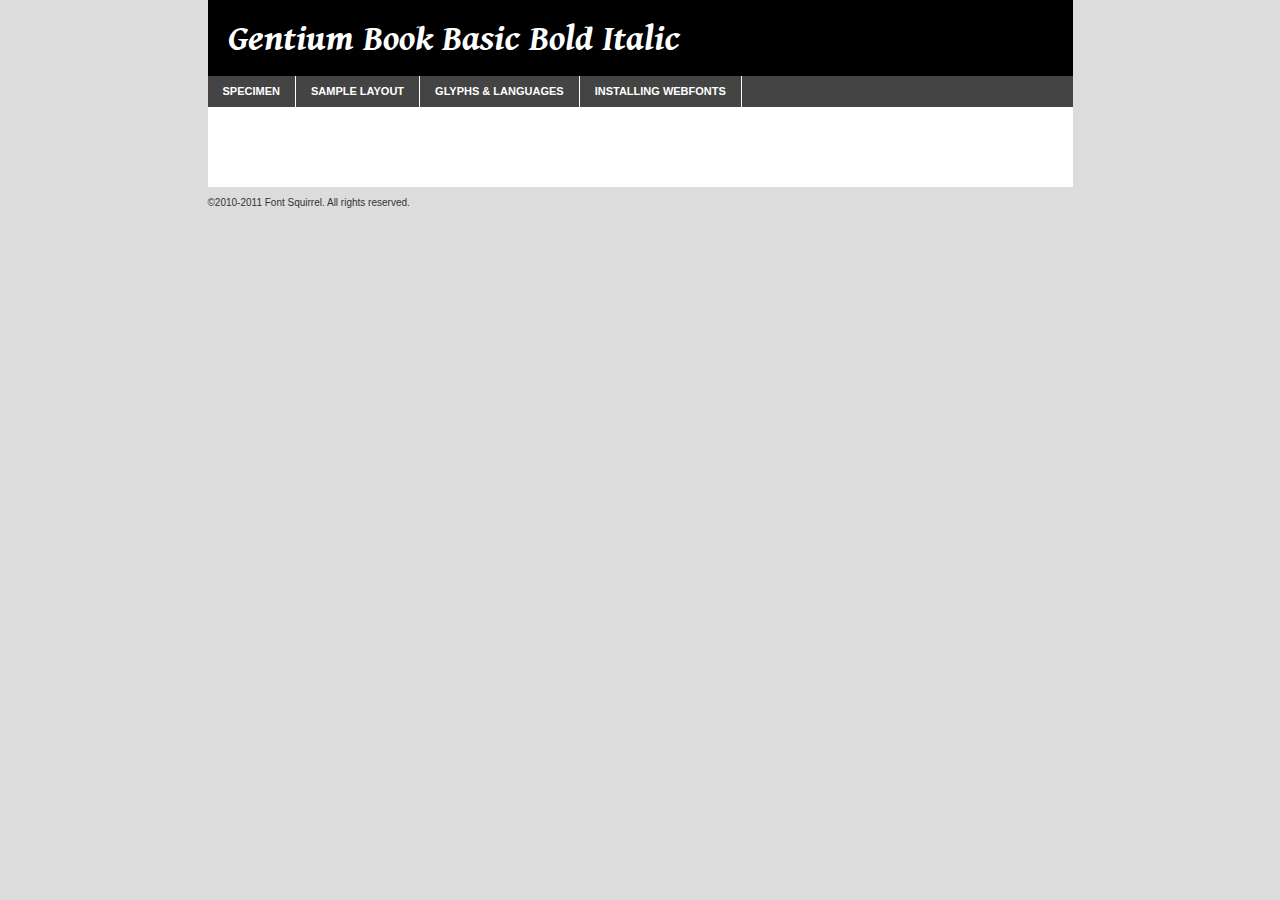
<file: gentium/genbkbasbi-demo.html>
<!DOCTYPE html PUBLIC "-//W3C//DTD XHTML 1.0 Transitional//EN"
	"http://www.w3.org/TR/xhtml1/DTD/xhtml1-transitional.dtd">

<html xmlns="http://www.w3.org/1999/xhtml" xml:lang="en" lang="en">
<head>
	<meta http-equiv="Content-Type" content="text/html; charset=utf-8" />
	<script src="http://ajax.googleapis.com/ajax/libs/jquery/1.7.2/jquery.min.js" type="text/javascript" charset="utf-8"></script>
	<script src="specimen_files/easytabs.js" type="text/javascript" charset="utf-8"></script>
	<link rel="stylesheet" href="specimen_files/specimen_stylesheet.css" type="text/css" charset="utf-8" />
	<link rel="stylesheet" href="stylesheet.css" type="text/css" charset="utf-8" />

	<style type="text/css">
					body{
				font-family: 'gentium_book_basicbold_italic';
							}
		</style>

	<title>Gentium Book Basic Bold Italic Specimen</title>
	
	
	<script type="text/javascript" charset="utf-8">
		$(document).ready(function() {
			$('#container').easyTabs({defaultContent:1});
		});
	</script>
</head>

<body>
<div id="container">
	<div id="header">
		Gentium Book Basic Bold Italic	</div>
	<ul class="tabs">
		<li><a href="#specimen">Specimen</a></li>
		<li><a href="#layout">Sample Layout</a></li>
				<li><a href="#glyphs">Glyphs &amp; Languages</a></li>
		<li><a href="#installing">Installing Webfonts</a></li>
		
	</ul>
	
	<div id="main_content">

		
			<div id="specimen">
		
				<div class="section">
					<div class="grid12 firstcol">
						<div class="huge">AaBb</div>
					</div>
				</div>
		
				<div class="section">
					<div class="glyph_range">A&#x200B;B&#x200b;C&#x200b;D&#x200b;E&#x200b;F&#x200b;G&#x200b;H&#x200b;I&#x200b;J&#x200b;K&#x200b;L&#x200b;M&#x200b;N&#x200b;O&#x200b;P&#x200b;Q&#x200b;R&#x200b;S&#x200b;T&#x200b;U&#x200b;V&#x200b;W&#x200b;X&#x200b;Y&#x200b;Z&#x200b;a&#x200b;b&#x200b;c&#x200b;d&#x200b;e&#x200b;f&#x200b;g&#x200b;h&#x200b;i&#x200b;j&#x200b;k&#x200b;l&#x200b;m&#x200b;n&#x200b;o&#x200b;p&#x200b;q&#x200b;r&#x200b;s&#x200b;t&#x200b;u&#x200b;v&#x200b;w&#x200b;x&#x200b;y&#x200b;z&#x200b;1&#x200b;2&#x200b;3&#x200b;4&#x200b;5&#x200b;6&#x200b;7&#x200b;8&#x200b;9&#x200b;0&#x200b;&amp;&#x200b;.&#x200b;,&#x200b;?&#x200b;!&#x200b;&#64;&#x200b;(&#x200b;)&#x200b;#&#x200b;$&#x200b;%&#x200b;*&#x200b;+&#x200b;-&#x200b;=&#x200b;:&#x200b;;</div>
				</div>
				<div class="section">
					<div class="grid12 firstcol">
						<table class="sample_table">
							<tr><td>10</td><td class="size10">abcdefghijklmnopqrstuvwxyzABCDEFGHIJKLMNOPQRSTUVWXYZ0123456789abcdefghijklmnopqrstuvwxyzABCDEFGHIJKLMNOPQRSTUVWXYZ0123456789abcdefghijklmnopqrstuvwxyzABCDEFGHIJKLMNOPQRSTUVWXYZ</td></tr>
							<tr><td>11</td><td class="size11">abcdefghijklmnopqrstuvwxyzABCDEFGHIJKLMNOPQRSTUVWXYZ0123456789abcdefghijklmnopqrstuvwxyzABCDEFGHIJKLMNOPQRSTUVWXYZ0123456789abcdefghijklmnopqrstuvwxyzABCDEFGHIJKLMNOPQRSTUVWXYZ</td></tr>
							<tr><td>12</td><td class="size12">abcdefghijklmnopqrstuvwxyzABCDEFGHIJKLMNOPQRSTUVWXYZ0123456789abcdefghijklmnopqrstuvwxyzABCDEFGHIJKLMNOPQRSTUVWXYZ0123456789abcdefghijklmnopqrstuvwxyzABCDEFGHIJKLMNOPQRSTUVWXYZ</td></tr>
							<tr><td>13</td><td class="size13">abcdefghijklmnopqrstuvwxyzABCDEFGHIJKLMNOPQRSTUVWXYZ0123456789abcdefghijklmnopqrstuvwxyzABCDEFGHIJKLMNOPQRSTUVWXYZ0123456789abcdefghijklmnopqrstuvwxyzABCDEFGHIJKLMNOPQRSTUVWXYZ</td></tr>
							<tr><td>14</td><td class="size14">abcdefghijklmnopqrstuvwxyzABCDEFGHIJKLMNOPQRSTUVWXYZ0123456789abcdefghijklmnopqrstuvwxyzABCDEFGHIJKLMNOPQRSTUVWXYZ0123456789abcdefghijklmnopqrstuvwxyzABCDEFGHIJKLMNOPQRSTUVWXYZ</td></tr>
							<tr><td>16</td><td class="size16">abcdefghijklmnopqrstuvwxyzABCDEFGHIJKLMNOPQRSTUVWXYZ0123456789abcdefghijklmnopqrstuvwxyzABCDEFGHIJKLMNOPQRSTUVWXYZ</td></tr>
							<tr><td>18</td><td class="size18">abcdefghijklmnopqrstuvwxyzABCDEFGHIJKLMNOPQRSTUVWXYZ0123456789abcdefghijklmnopqrstuvwxyzABCDEFGHIJKLMNOPQRSTUVWXYZ</td></tr>
							<tr><td>20</td><td class="size20">abcdefghijklmnopqrstuvwxyzABCDEFGHIJKLMNOPQRSTUVWXYZ0123456789abcdefghijklmnopqrstuvwxyzABCDEFGHIJKLMNOPQRSTUVWXYZ</td></tr>
							<tr><td>24</td><td class="size24">abcdefghijklmnopqrstuvwxyzABCDEFGHIJKLMNOPQRSTUVWXYZ0123456789abcdefghijklmnopqrstuvwxyzABCDEFGHIJKLMNOPQRSTUVWXYZ</td></tr>
							<tr><td>30</td><td class="size30">abcdefghijklmnopqrstuvwxyzABCDEFGHIJKLMNOPQRSTUVWXYZ0123456789abcdefghijklmnopqrstuvwxyzABCDEFGHIJKLMNOPQRSTUVWXYZ</td></tr>
							<tr><td>36</td><td class="size36">abcdefghijklmnopqrstuvwxyzABCDEFGHIJKLMNOPQRSTUVWXYZ0123456789abcdefghijklmnopqrstuvwxyzABCDEFGHIJKLMNOPQRSTUVWXYZ</td></tr>
							<tr><td>48</td><td class="size48">abcdefghijklmnopqrstuvwxyzABCDEFGHIJKLMNOPQRSTUVWXYZ0123456789abcdefghijklmnopqrstuvwxyzABCDEFGHIJKLMNOPQRSTUVWXYZ</td></tr>
							<tr><td>60</td><td class="size60">abcdefghijklmnopqrstuvwxyzABCDEFGHIJKLMNOPQRSTUVWXYZ0123456789abcdefghijklmnopqrstuvwxyzABCDEFGHIJKLMNOPQRSTUVWXYZ</td></tr>
							<tr><td>72</td><td class="size72">abcdefghijklmnopqrstuvwxyzABCDEFGHIJKLMNOPQRSTUVWXYZ0123456789abcdefghijklmnopqrstuvwxyzABCDEFGHIJKLMNOPQRSTUVWXYZ</td></tr>
							<tr><td>90</td><td class="size90">abcdefghijklmnopqrstuvwxyzABCDEFGHIJKLMNOPQRSTUVWXYZ0123456789abcdefghijklmnopqrstuvwxyzABCDEFGHIJKLMNOPQRSTUVWXYZ</td></tr>
						</table>
				
					</div>
			
				</div>
		
		
		
								<div class="section" id="bodycomparison">


										<div id="xheight">
				<div class="fontbody">&#x25FC;&#x25FC;&#x25FC;&#x25FC;&#x25FC;&#x25FC;&#x25FC;&#x25FC;&#x25FC;&#x25FC;&#x25FC;&#x25FC;&#x25FC;&#x25FC;&#x25FC;&#x25FC;&#x25FC;&#x25FC;&#x25FC;&#x25FC;&#x25FC;&#x25FC;&#x25FC;&#x25FC;&#x25FC;&#x25FC;&#x25FC;&#x25FC;&#x25FC;&#x25FC;&#x25FC;&#x25FC;&#x25FC;&#x25FC;&#x25FC;&#x25FC;&#x25FC;&#x25FC;&#x25FC;&#x25FC;&#x25FC;&#x25FC;&#x25FC;&#x25FC;&#x25FC;&#x25FC;&#x25FC;&#x25FC;&#x25FC;&#x25FC;&#x25FC;&#x25FC;&#x25FC;&#x25FC;&#x25FC;&#x25FC;&#x25FC;&#x25FC;&#x25FC;&#x25FC;&#x25FC;&#x25FC;&#x25FC;&#x25FC;&#x25FC;&#x25FC;&#x25FC;&#x25FC;&#x25FC;&#x25FC;&#x25FC;&#x25FC;&#x25FC;&#x25FC;&#x25FC;&#x25FC;&#x25FC;&#x25FC;&#x25FC;&#x25FC;&#x25FC;&#x25FC;&#x25FC;&#x25FC;&#x25FC;&#x25FC;&#x25FC;&#x25FC;&#x25FC;&#x25FC;&#x25FC;&#x25FC;&#x25FC;&#x25FC;&#x25FC;&#x25FC;&#x25FC;&#x25FC;&#x25FC;body</div><div class="arialbody">body</div><div class="verdanabody">body</div><div class="georgiabody">body</div></div>
										<div class="fontbody" style="z-index:1">
											body<span>Gentium Book Basic Bold Italic</span>
										</div>
										<div class="arialbody" style="z-index:1">
											body<span>Arial</span>
										</div>
										<div class="verdanabody" style="z-index:1">
											body<span>Verdana</span>
										</div>
										<div class="georgiabody" style="z-index:1">
											body<span>Georgia</span>
										</div>



								</div>
		
		
				<div class="section psample psample_row1" id="">
					
					<div class="grid2 firstcol">
						<p class="size10"><span>10.</span>Aenean lacinia bibendum nulla sed consectetur. Fusce dapibus, tellus ac cursus commodo, tortor mauris condimentum nibh, ut fermentum massa justo sit amet risus. Nullam id dolor id nibh ultricies vehicula ut id elit. Cum sociis natoque penatibus et magnis dis parturient montes, nascetur ridiculus mus. Nulla vitae elit libero, a pharetra augue.</p>
			
					</div>
					<div class="grid3">
						<p class="size11"><span>11.</span>Aenean lacinia bibendum nulla sed consectetur. Fusce dapibus, tellus ac cursus commodo, tortor mauris condimentum nibh, ut fermentum massa justo sit amet risus. Nullam id dolor id nibh ultricies vehicula ut id elit. Cum sociis natoque penatibus et magnis dis parturient montes, nascetur ridiculus mus. Nulla vitae elit libero, a pharetra augue.</p>
			
					</div>
					<div class="grid3">
						<p class="size12"><span>12.</span>Aenean lacinia bibendum nulla sed consectetur. Fusce dapibus, tellus ac cursus commodo, tortor mauris condimentum nibh, ut fermentum massa justo sit amet risus. Nullam id dolor id nibh ultricies vehicula ut id elit. Cum sociis natoque penatibus et magnis dis parturient montes, nascetur ridiculus mus. Nulla vitae elit libero, a pharetra augue.</p>
			
					</div>
					<div class="grid4">
						<p class="size13"><span>13.</span>Aenean lacinia bibendum nulla sed consectetur. Fusce dapibus, tellus ac cursus commodo, tortor mauris condimentum nibh, ut fermentum massa justo sit amet risus. Nullam id dolor id nibh ultricies vehicula ut id elit. Cum sociis natoque penatibus et magnis dis parturient montes, nascetur ridiculus mus. Nulla vitae elit libero, a pharetra augue.</p>
			
					</div>
					<div class="white_blend"></div>
					
				</div>
				<div class="section psample psample_row2" id="">
					<div class="grid3 firstcol">
						<p class="size14"><span>14.</span>Aenean lacinia bibendum nulla sed consectetur. Fusce dapibus, tellus ac cursus commodo, tortor mauris condimentum nibh, ut fermentum massa justo sit amet risus. Nullam id dolor id nibh ultricies vehicula ut id elit. Cum sociis natoque penatibus et magnis dis parturient montes, nascetur ridiculus mus. Nulla vitae elit libero, a pharetra augue.</p>
			
					</div>
					<div class="grid4">
						<p class="size16"><span>16.</span>Aenean lacinia bibendum nulla sed consectetur. Fusce dapibus, tellus ac cursus commodo, tortor mauris condimentum nibh, ut fermentum massa justo sit amet risus. Nullam id dolor id nibh ultricies vehicula ut id elit. Cum sociis natoque penatibus et magnis dis parturient montes, nascetur ridiculus mus. Nulla vitae elit libero, a pharetra augue.</p>
			
					</div>
					<div class="grid5">
						<p class="size18"><span>18.</span>Aenean lacinia bibendum nulla sed consectetur. Fusce dapibus, tellus ac cursus commodo, tortor mauris condimentum nibh, ut fermentum massa justo sit amet risus. Nullam id dolor id nibh ultricies vehicula ut id elit. Cum sociis natoque penatibus et magnis dis parturient montes, nascetur ridiculus mus. Nulla vitae elit libero, a pharetra augue.</p>
			
					</div>

					<div class="white_blend"></div>

				</div>
				
				<div class="section psample psample_row3" id="">
					<div class="grid5 firstcol">
						<p class="size20"><span>20.</span>Aenean lacinia bibendum nulla sed consectetur. Fusce dapibus, tellus ac cursus commodo, tortor mauris condimentum nibh, ut fermentum massa justo sit amet risus. Nullam id dolor id nibh ultricies vehicula ut id elit. Cum sociis natoque penatibus et magnis dis parturient montes, nascetur ridiculus mus. Nulla vitae elit libero, a pharetra augue.</p>
					</div>
					<div class="grid7">
						<p class="size24"><span>24.</span>Aenean lacinia bibendum nulla sed consectetur. Fusce dapibus, tellus ac cursus commodo, tortor mauris condimentum nibh, ut fermentum massa justo sit amet risus. Nullam id dolor id nibh ultricies vehicula ut id elit. Cum sociis natoque penatibus et magnis dis parturient montes, nascetur ridiculus mus. Nulla vitae elit libero, a pharetra augue.</p>
					</div>
					
					<div class="white_blend"></div>
					
				</div>
				
				<div class="section psample psample_row4" id="">
					<div class="grid12 firstcol">
						<p class="size30"><span>30.</span>Aenean lacinia bibendum nulla sed consectetur. Fusce dapibus, tellus ac cursus commodo, tortor mauris condimentum nibh, ut fermentum massa justo sit amet risus. Nullam id dolor id nibh ultricies vehicula ut id elit. Cum sociis natoque penatibus et magnis dis parturient montes, nascetur ridiculus mus. Nulla vitae elit libero, a pharetra augue.</p>
					</div>
					<div class="white_blend"></div>
					
				</div>
				
				
				
				<div class="section psample psample_row1 fullreverse">
					<div class="grid2 firstcol">
						<p class="size10"><span>10.</span>Aenean lacinia bibendum nulla sed consectetur. Fusce dapibus, tellus ac cursus commodo, tortor mauris condimentum nibh, ut fermentum massa justo sit amet risus. Nullam id dolor id nibh ultricies vehicula ut id elit. Cum sociis natoque penatibus et magnis dis parturient montes, nascetur ridiculus mus. Nulla vitae elit libero, a pharetra augue.</p>
			
					</div>
					<div class="grid3">
						<p class="size11"><span>11.</span>Aenean lacinia bibendum nulla sed consectetur. Fusce dapibus, tellus ac cursus commodo, tortor mauris condimentum nibh, ut fermentum massa justo sit amet risus. Nullam id dolor id nibh ultricies vehicula ut id elit. Cum sociis natoque penatibus et magnis dis parturient montes, nascetur ridiculus mus. Nulla vitae elit libero, a pharetra augue.</p>
			
					</div>
					<div class="grid3">
						<p class="size12"><span>12.</span>Aenean lacinia bibendum nulla sed consectetur. Fusce dapibus, tellus ac cursus commodo, tortor mauris condimentum nibh, ut fermentum massa justo sit amet risus. Nullam id dolor id nibh ultricies vehicula ut id elit. Cum sociis natoque penatibus et magnis dis parturient montes, nascetur ridiculus mus. Nulla vitae elit libero, a pharetra augue.</p>
			
					</div>
					<div class="grid4">
						<p class="size13"><span>13.</span>Aenean lacinia bibendum nulla sed consectetur. Fusce dapibus, tellus ac cursus commodo, tortor mauris condimentum nibh, ut fermentum massa justo sit amet risus. Nullam id dolor id nibh ultricies vehicula ut id elit. Cum sociis natoque penatibus et magnis dis parturient montes, nascetur ridiculus mus. Nulla vitae elit libero, a pharetra augue.</p>
			
					</div>
					<div class="black_blend"></div>
					
				</div>
				
				<div class="section psample psample_row2 fullreverse">
					<div class="grid3 firstcol">
						<p class="size14"><span>14.</span>Aenean lacinia bibendum nulla sed consectetur. Fusce dapibus, tellus ac cursus commodo, tortor mauris condimentum nibh, ut fermentum massa justo sit amet risus. Nullam id dolor id nibh ultricies vehicula ut id elit. Cum sociis natoque penatibus et magnis dis parturient montes, nascetur ridiculus mus. Nulla vitae elit libero, a pharetra augue.</p>
			
					</div>
					<div class="grid4">
						<p class="size16"><span>16.</span>Aenean lacinia bibendum nulla sed consectetur. Fusce dapibus, tellus ac cursus commodo, tortor mauris condimentum nibh, ut fermentum massa justo sit amet risus. Nullam id dolor id nibh ultricies vehicula ut id elit. Cum sociis natoque penatibus et magnis dis parturient montes, nascetur ridiculus mus. Nulla vitae elit libero, a pharetra augue.</p>
			
					</div>
					<div class="grid5">
						<p class="size18"><span>18.</span>Aenean lacinia bibendum nulla sed consectetur. Fusce dapibus, tellus ac cursus commodo, tortor mauris condimentum nibh, ut fermentum massa justo sit amet risus. Nullam id dolor id nibh ultricies vehicula ut id elit. Cum sociis natoque penatibus et magnis dis parturient montes, nascetur ridiculus mus. Nulla vitae elit libero, a pharetra augue.</p>
			
					</div>
					<div class="black_blend"></div>

				</div>
				
				<div class="section psample fullreverse psample_row3" id="">
					<div class="grid5 firstcol">
						<p class="size20"><span>20.</span>Aenean lacinia bibendum nulla sed consectetur. Fusce dapibus, tellus ac cursus commodo, tortor mauris condimentum nibh, ut fermentum massa justo sit amet risus. Nullam id dolor id nibh ultricies vehicula ut id elit. Cum sociis natoque penatibus et magnis dis parturient montes, nascetur ridiculus mus. Nulla vitae elit libero, a pharetra augue.</p>
					</div>
					<div class="grid7">
						<p class="size24"><span>24.</span>Aenean lacinia bibendum nulla sed consectetur. Fusce dapibus, tellus ac cursus commodo, tortor mauris condimentum nibh, ut fermentum massa justo sit amet risus. Nullam id dolor id nibh ultricies vehicula ut id elit. Cum sociis natoque penatibus et magnis dis parturient montes, nascetur ridiculus mus. Nulla vitae elit libero, a pharetra augue.</p>
					</div>
					
					<div class="black_blend"></div>
					
				</div>
				
				<div class="section psample fullreverse psample_row4" id="" style="border-bottom: 20px #000 solid;">
					<div class="grid12 firstcol">
						<p class="size30"><span>30.</span>Aenean lacinia bibendum nulla sed consectetur. Fusce dapibus, tellus ac cursus commodo, tortor mauris condimentum nibh, ut fermentum massa justo sit amet risus. Nullam id dolor id nibh ultricies vehicula ut id elit. Cum sociis natoque penatibus et magnis dis parturient montes, nascetur ridiculus mus. Nulla vitae elit libero, a pharetra augue.</p>
					</div>
					<div class="black_blend"></div>
					
				</div>
				
				
				
				
			</div>
			
			<div id="layout">
				
				<div class="section">
					
					<div class="grid12 firstcol">
						<h1>Lorem Ipsum Dolor</h1>
						<h2>Etiam porta sem malesuada magna mollis euismod</h2>
						
						<p class="byline">By <a href="#link">Aenean Lacinia</a></p>
					</div>
				</div>
				<div class="section">
					<div class="grid8 firstcol">
						<p class="large">Donec sed odio dui. Morbi leo risus, porta ac consectetur ac, vestibulum at eros. Fusce dapibus, tellus ac cursus commodo, tortor mauris condimentum nibh, ut fermentum massa justo sit amet risus. </p>

						
						<h3>Pellentesque ornare sem</h3>

						<p>Maecenas sed diam eget risus varius blandit sit amet non magna. Maecenas faucibus mollis interdum. Donec ullamcorper nulla non metus auctor fringilla. Nullam id dolor id nibh ultricies vehicula ut id elit. Nullam id dolor id nibh ultricies vehicula ut id elit. </p>

						<p>Aenean eu leo quam. Pellentesque ornare sem lacinia quam venenatis vestibulum. Lorem ipsum dolor sit amet, consectetur adipiscing elit. Cum sociis natoque penatibus et magnis dis parturient montes, nascetur ridiculus mus. </p>

						<p>Nulla vitae elit libero, a pharetra augue. Praesent commodo cursus magna, vel scelerisque nisl consectetur et. Aenean lacinia bibendum nulla sed consectetur. </p>

						<p>Nullam quis risus eget urna mollis ornare vel eu leo. Nullam quis risus eget urna mollis ornare vel eu leo. Maecenas sed diam eget risus varius blandit sit amet non magna. Donec ullamcorper nulla non metus auctor fringilla. </p>

						<h3>Cras mattis consectetur</h3>

						<p>Aenean eu leo quam. Pellentesque ornare sem lacinia quam venenatis vestibulum. Aenean lacinia bibendum nulla sed consectetur. Integer posuere erat a ante venenatis dapibus posuere velit aliquet. Cras mattis consectetur purus sit amet fermentum. </p>

						<p>Nullam id dolor id nibh ultricies vehicula ut id elit. Nullam quis risus eget urna mollis ornare vel eu leo. Cras mattis consectetur purus sit amet fermentum.</p>
					</div>
					
					<div class="grid4 sidebar">
						
						<div class="box reverse">
							<p class="last">Nullam quis risus eget urna mollis ornare vel eu leo. Donec ullamcorper nulla non metus auctor fringilla. Cras mattis consectetur purus sit amet fermentum. Sed posuere consectetur est at lobortis. Lorem ipsum dolor sit amet, consectetur adipiscing elit. </p>
						</div>
						
						<p class="caption">Maecenas sed diam eget risus varius.</p>

						<p>Vestibulum id ligula porta felis euismod semper. Integer posuere erat a ante venenatis dapibus posuere velit aliquet. Vestibulum id ligula porta felis euismod semper. Sed posuere consectetur est at lobortis. Maecenas sed diam eget risus varius blandit sit amet non magna. Fusce dapibus, tellus ac cursus commodo, tortor mauris condimentum nibh, ut fermentum massa justo sit amet risus. </p>

					

						<p>Duis mollis, est non commodo luctus, nisi erat porttitor ligula, eget lacinia odio sem nec elit. Aenean lacinia bibendum nulla sed consectetur. Vivamus sagittis lacus vel augue laoreet rutrum faucibus dolor auctor. Aenean lacinia bibendum nulla sed consectetur. Nullam quis risus eget urna mollis ornare vel eu leo. </p>

						<p>Praesent commodo cursus magna, vel scelerisque nisl consectetur et. Donec ullamcorper nulla non metus auctor fringilla. Maecenas faucibus mollis interdum. Fusce dapibus, tellus ac cursus commodo, tortor mauris condimentum nibh, ut fermentum massa justo sit amet risus. </p>

					</div>
				</div>
				
			</div>


			



		<div id="glyphs">
			<div class="section">
				<div class="grid12 firstcol">
			
				<h1>Language Support</h1>
				<p>The subset of Gentium Book Basic Bold Italic in this kit supports the following languages:<br />
			
					Albanian, Basque, Breton, Chamorro, Danish, Dutch, English, Faroese, Finnish, French, Frisian, Galician, German, Icelandic, Italian, Malagasy, Norwegian, Portuguese, Spanish, Swedish				</p>
				<h1>Glyph Chart</h1>
				<p>The subset of Gentium Book Basic Bold Italic in this kit includes all the glyphs listed below. Unicode entities are included above each glyph to help you insert individual characters into your layout.</p>
				<div id="glyph_chart">
			
																				 <div><p>&amp;#13;</p>&#13;</div>
																				 <div><p>&amp;#32;</p>&#32;</div>
																				 <div><p>&amp;#33;</p>&#33;</div>
																				 <div><p>&amp;#34;</p>&#34;</div>
																				 <div><p>&amp;#35;</p>&#35;</div>
																				 <div><p>&amp;#36;</p>&#36;</div>
																				 <div><p>&amp;#37;</p>&#37;</div>
																				 <div><p>&amp;#38;</p>&#38;</div>
																				 <div><p>&amp;#39;</p>&#39;</div>
																				 <div><p>&amp;#40;</p>&#40;</div>
																				 <div><p>&amp;#41;</p>&#41;</div>
																				 <div><p>&amp;#42;</p>&#42;</div>
																				 <div><p>&amp;#43;</p>&#43;</div>
																				 <div><p>&amp;#44;</p>&#44;</div>
																				 <div><p>&amp;#45;</p>&#45;</div>
																				 <div><p>&amp;#46;</p>&#46;</div>
																				 <div><p>&amp;#47;</p>&#47;</div>
																				 <div><p>&amp;#48;</p>&#48;</div>
																				 <div><p>&amp;#49;</p>&#49;</div>
																				 <div><p>&amp;#50;</p>&#50;</div>
																				 <div><p>&amp;#51;</p>&#51;</div>
																				 <div><p>&amp;#52;</p>&#52;</div>
																				 <div><p>&amp;#53;</p>&#53;</div>
																				 <div><p>&amp;#54;</p>&#54;</div>
																				 <div><p>&amp;#55;</p>&#55;</div>
																				 <div><p>&amp;#56;</p>&#56;</div>
																				 <div><p>&amp;#57;</p>&#57;</div>
																				 <div><p>&amp;#58;</p>&#58;</div>
																				 <div><p>&amp;#59;</p>&#59;</div>
																				 <div><p>&amp;#60;</p>&#60;</div>
																				 <div><p>&amp;#61;</p>&#61;</div>
																				 <div><p>&amp;#62;</p>&#62;</div>
																				 <div><p>&amp;#63;</p>&#63;</div>
																				 <div><p>&amp;#64;</p>&#64;</div>
																				 <div><p>&amp;#65;</p>&#65;</div>
																				 <div><p>&amp;#66;</p>&#66;</div>
																				 <div><p>&amp;#67;</p>&#67;</div>
																				 <div><p>&amp;#68;</p>&#68;</div>
																				 <div><p>&amp;#69;</p>&#69;</div>
																				 <div><p>&amp;#70;</p>&#70;</div>
																				 <div><p>&amp;#71;</p>&#71;</div>
																				 <div><p>&amp;#72;</p>&#72;</div>
																				 <div><p>&amp;#73;</p>&#73;</div>
																				 <div><p>&amp;#74;</p>&#74;</div>
																				 <div><p>&amp;#75;</p>&#75;</div>
																				 <div><p>&amp;#76;</p>&#76;</div>
																				 <div><p>&amp;#77;</p>&#77;</div>
																				 <div><p>&amp;#78;</p>&#78;</div>
																				 <div><p>&amp;#79;</p>&#79;</div>
																				 <div><p>&amp;#80;</p>&#80;</div>
																				 <div><p>&amp;#81;</p>&#81;</div>
																				 <div><p>&amp;#82;</p>&#82;</div>
																				 <div><p>&amp;#83;</p>&#83;</div>
																				 <div><p>&amp;#84;</p>&#84;</div>
																				 <div><p>&amp;#85;</p>&#85;</div>
																				 <div><p>&amp;#86;</p>&#86;</div>
																				 <div><p>&amp;#87;</p>&#87;</div>
																				 <div><p>&amp;#88;</p>&#88;</div>
																				 <div><p>&amp;#89;</p>&#89;</div>
																				 <div><p>&amp;#90;</p>&#90;</div>
																				 <div><p>&amp;#91;</p>&#91;</div>
																				 <div><p>&amp;#92;</p>&#92;</div>
																				 <div><p>&amp;#93;</p>&#93;</div>
																				 <div><p>&amp;#94;</p>&#94;</div>
																				 <div><p>&amp;#95;</p>&#95;</div>
																				 <div><p>&amp;#96;</p>&#96;</div>
																				 <div><p>&amp;#97;</p>&#97;</div>
																				 <div><p>&amp;#98;</p>&#98;</div>
																				 <div><p>&amp;#99;</p>&#99;</div>
																				 <div><p>&amp;#100;</p>&#100;</div>
																				 <div><p>&amp;#101;</p>&#101;</div>
																				 <div><p>&amp;#102;</p>&#102;</div>
																				 <div><p>&amp;#103;</p>&#103;</div>
																				 <div><p>&amp;#104;</p>&#104;</div>
																				 <div><p>&amp;#105;</p>&#105;</div>
																				 <div><p>&amp;#106;</p>&#106;</div>
																				 <div><p>&amp;#107;</p>&#107;</div>
																				 <div><p>&amp;#108;</p>&#108;</div>
																				 <div><p>&amp;#109;</p>&#109;</div>
																				 <div><p>&amp;#110;</p>&#110;</div>
																				 <div><p>&amp;#111;</p>&#111;</div>
																				 <div><p>&amp;#112;</p>&#112;</div>
																				 <div><p>&amp;#113;</p>&#113;</div>
																				 <div><p>&amp;#114;</p>&#114;</div>
																				 <div><p>&amp;#115;</p>&#115;</div>
																				 <div><p>&amp;#116;</p>&#116;</div>
																				 <div><p>&amp;#117;</p>&#117;</div>
																				 <div><p>&amp;#118;</p>&#118;</div>
																				 <div><p>&amp;#119;</p>&#119;</div>
																				 <div><p>&amp;#120;</p>&#120;</div>
																				 <div><p>&amp;#121;</p>&#121;</div>
																				 <div><p>&amp;#122;</p>&#122;</div>
																				 <div><p>&amp;#123;</p>&#123;</div>
																				 <div><p>&amp;#124;</p>&#124;</div>
																				 <div><p>&amp;#125;</p>&#125;</div>
																				 <div><p>&amp;#126;</p>&#126;</div>
																				 <div><p>&amp;#160;</p>&#160;</div>
																				 <div><p>&amp;#161;</p>&#161;</div>
																				 <div><p>&amp;#162;</p>&#162;</div>
																				 <div><p>&amp;#163;</p>&#163;</div>
																				 <div><p>&amp;#164;</p>&#164;</div>
																				 <div><p>&amp;#165;</p>&#165;</div>
																				 <div><p>&amp;#166;</p>&#166;</div>
																				 <div><p>&amp;#167;</p>&#167;</div>
																				 <div><p>&amp;#168;</p>&#168;</div>
																				 <div><p>&amp;#169;</p>&#169;</div>
																				 <div><p>&amp;#170;</p>&#170;</div>
																				 <div><p>&amp;#171;</p>&#171;</div>
																				 <div><p>&amp;#172;</p>&#172;</div>
																				 <div><p>&amp;#173;</p>&#173;</div>
																				 <div><p>&amp;#174;</p>&#174;</div>
																				 <div><p>&amp;#175;</p>&#175;</div>
																				 <div><p>&amp;#176;</p>&#176;</div>
																				 <div><p>&amp;#177;</p>&#177;</div>
																				 <div><p>&amp;#178;</p>&#178;</div>
																				 <div><p>&amp;#179;</p>&#179;</div>
																				 <div><p>&amp;#180;</p>&#180;</div>
																				 <div><p>&amp;#181;</p>&#181;</div>
																				 <div><p>&amp;#182;</p>&#182;</div>
																				 <div><p>&amp;#183;</p>&#183;</div>
																				 <div><p>&amp;#184;</p>&#184;</div>
																				 <div><p>&amp;#185;</p>&#185;</div>
																				 <div><p>&amp;#186;</p>&#186;</div>
																				 <div><p>&amp;#187;</p>&#187;</div>
																				 <div><p>&amp;#188;</p>&#188;</div>
																				 <div><p>&amp;#189;</p>&#189;</div>
																				 <div><p>&amp;#190;</p>&#190;</div>
																				 <div><p>&amp;#191;</p>&#191;</div>
																				 <div><p>&amp;#192;</p>&#192;</div>
																				 <div><p>&amp;#193;</p>&#193;</div>
																				 <div><p>&amp;#194;</p>&#194;</div>
																				 <div><p>&amp;#195;</p>&#195;</div>
																				 <div><p>&amp;#196;</p>&#196;</div>
																				 <div><p>&amp;#197;</p>&#197;</div>
																				 <div><p>&amp;#198;</p>&#198;</div>
																				 <div><p>&amp;#199;</p>&#199;</div>
																				 <div><p>&amp;#200;</p>&#200;</div>
																				 <div><p>&amp;#201;</p>&#201;</div>
																				 <div><p>&amp;#202;</p>&#202;</div>
																				 <div><p>&amp;#203;</p>&#203;</div>
																				 <div><p>&amp;#204;</p>&#204;</div>
																				 <div><p>&amp;#205;</p>&#205;</div>
																				 <div><p>&amp;#206;</p>&#206;</div>
																				 <div><p>&amp;#207;</p>&#207;</div>
																				 <div><p>&amp;#208;</p>&#208;</div>
																				 <div><p>&amp;#209;</p>&#209;</div>
																				 <div><p>&amp;#210;</p>&#210;</div>
																				 <div><p>&amp;#211;</p>&#211;</div>
																				 <div><p>&amp;#212;</p>&#212;</div>
																				 <div><p>&amp;#213;</p>&#213;</div>
																				 <div><p>&amp;#214;</p>&#214;</div>
																				 <div><p>&amp;#215;</p>&#215;</div>
																				 <div><p>&amp;#216;</p>&#216;</div>
																				 <div><p>&amp;#217;</p>&#217;</div>
																				 <div><p>&amp;#218;</p>&#218;</div>
																				 <div><p>&amp;#219;</p>&#219;</div>
																				 <div><p>&amp;#220;</p>&#220;</div>
																				 <div><p>&amp;#221;</p>&#221;</div>
																				 <div><p>&amp;#222;</p>&#222;</div>
																				 <div><p>&amp;#223;</p>&#223;</div>
																				 <div><p>&amp;#224;</p>&#224;</div>
																				 <div><p>&amp;#225;</p>&#225;</div>
																				 <div><p>&amp;#226;</p>&#226;</div>
																				 <div><p>&amp;#227;</p>&#227;</div>
																				 <div><p>&amp;#228;</p>&#228;</div>
																				 <div><p>&amp;#229;</p>&#229;</div>
																				 <div><p>&amp;#230;</p>&#230;</div>
																				 <div><p>&amp;#231;</p>&#231;</div>
																				 <div><p>&amp;#232;</p>&#232;</div>
																				 <div><p>&amp;#233;</p>&#233;</div>
																				 <div><p>&amp;#234;</p>&#234;</div>
																				 <div><p>&amp;#235;</p>&#235;</div>
																				 <div><p>&amp;#236;</p>&#236;</div>
																				 <div><p>&amp;#237;</p>&#237;</div>
																				 <div><p>&amp;#238;</p>&#238;</div>
																				 <div><p>&amp;#239;</p>&#239;</div>
																				 <div><p>&amp;#240;</p>&#240;</div>
																				 <div><p>&amp;#241;</p>&#241;</div>
																				 <div><p>&amp;#242;</p>&#242;</div>
																				 <div><p>&amp;#243;</p>&#243;</div>
																				 <div><p>&amp;#244;</p>&#244;</div>
																				 <div><p>&amp;#245;</p>&#245;</div>
																				 <div><p>&amp;#246;</p>&#246;</div>
																				 <div><p>&amp;#247;</p>&#247;</div>
																				 <div><p>&amp;#248;</p>&#248;</div>
																				 <div><p>&amp;#249;</p>&#249;</div>
																				 <div><p>&amp;#250;</p>&#250;</div>
																				 <div><p>&amp;#251;</p>&#251;</div>
																				 <div><p>&amp;#252;</p>&#252;</div>
																				 <div><p>&amp;#253;</p>&#253;</div>
																				 <div><p>&amp;#254;</p>&#254;</div>
																				 <div><p>&amp;#255;</p>&#255;</div>
																				 <div><p>&amp;#338;</p>&#338;</div>
																				 <div><p>&amp;#339;</p>&#339;</div>
																				 <div><p>&amp;#376;</p>&#376;</div>
																				 <div><p>&amp;#710;</p>&#710;</div>
																				 <div><p>&amp;#732;</p>&#732;</div>
																				 <div><p>&amp;#8192;</p>&#8192;</div>
																				 <div><p>&amp;#8193;</p>&#8193;</div>
																				 <div><p>&amp;#8194;</p>&#8194;</div>
																				 <div><p>&amp;#8195;</p>&#8195;</div>
																				 <div><p>&amp;#8196;</p>&#8196;</div>
																				 <div><p>&amp;#8197;</p>&#8197;</div>
																				 <div><p>&amp;#8198;</p>&#8198;</div>
																				 <div><p>&amp;#8199;</p>&#8199;</div>
																				 <div><p>&amp;#8200;</p>&#8200;</div>
																				 <div><p>&amp;#8201;</p>&#8201;</div>
																				 <div><p>&amp;#8202;</p>&#8202;</div>
																				 <div><p>&amp;#8208;</p>&#8208;</div>
																				 <div><p>&amp;#8209;</p>&#8209;</div>
																				 <div><p>&amp;#8210;</p>&#8210;</div>
																				 <div><p>&amp;#8211;</p>&#8211;</div>
																				 <div><p>&amp;#8212;</p>&#8212;</div>
																				 <div><p>&amp;#8216;</p>&#8216;</div>
																				 <div><p>&amp;#8217;</p>&#8217;</div>
																				 <div><p>&amp;#8218;</p>&#8218;</div>
																				 <div><p>&amp;#8220;</p>&#8220;</div>
																				 <div><p>&amp;#8221;</p>&#8221;</div>
																				 <div><p>&amp;#8222;</p>&#8222;</div>
																				 <div><p>&amp;#8226;</p>&#8226;</div>
																				 <div><p>&amp;#8230;</p>&#8230;</div>
																				 <div><p>&amp;#8239;</p>&#8239;</div>
																				 <div><p>&amp;#8249;</p>&#8249;</div>
																				 <div><p>&amp;#8250;</p>&#8250;</div>
																				 <div><p>&amp;#8287;</p>&#8287;</div>
																				 <div><p>&amp;#8364;</p>&#8364;</div>
																				 <div><p>&amp;#8482;</p>&#8482;</div>
																				 <div><p>&amp;#9724;</p>&#9724;</div>
																				 <div><p>&amp;#64257;</p>&#64257;</div>
																				 <div><p>&amp;#64258;</p>&#64258;</div>
																																						</div>	
				</div>
		
		
			</div>
		</div>
		
		
		<div id="specs">
			
		</div>
	
		<div id="installing">
			<div class="section">
				<div class="grid7 firstcol">
					<h1>Installing Webfonts</h1>
					
					<p>Webfonts are supported by all major browser platforms but not all in the same way. There are currently four different font formats that must be included in order to target all browsers. This includes TTF, WOFF, EOT and SVG.</p>
					
					<h2>1. Upload your webfonts</h2>
					<p>You must upload your webfont kit to your website. They should be in or near the same directory as your CSS files.</p>
					
					<h2>2. Include the webfont stylesheet</h2>
					<p>A special CSS @font-face declaration helps the various browsers select the appropriate font it needs without causing you a bunch of headaches. Learn more about this syntax by reading the <a href="http://www.fontspring.com/blog/further-hardening-of-the-bulletproof-syntax">Fontspring blog post</a> about it. The code for it is as follows:</p>


<code>
@font-face{ 
	font-family: 'MyWebFont';
	src: url('WebFont.eot');
	src: url('WebFont.eot?#iefix') format('embedded-opentype'),
	     url('WebFont.woff') format('woff'),
	     url('WebFont.ttf') format('truetype'),
	     url('WebFont.svg#webfont') format('svg');
}
</code>

	<p>We've already gone ahead and generated the code for you. All you have to do is link to the stylesheet in your HTML, like this:</p>
	<code>&lt;link rel=&quot;stylesheet&quot; href=&quot;stylesheet.css&quot; type=&quot;text/css&quot; charset=&quot;utf-8&quot; /&gt;</code>

					<h2>3. Modify your own stylesheet</h2>
					<p>To take advantage of your new fonts, you must tell your stylesheet to use them. Look at the original @font-face declaration above and find the property called "font-family." The name linked there will be what you use to reference the font. Prepend that webfont name to the font stack in the "font-family" property, inside the selector you want to change. For example:</p>
<code>p { font-family: 'WebFont', Arial, sans-serif; }</code>

<h2>4. Test</h2>
<p>Getting webfonts to work cross-browser <em>can</em> be tricky. Use the information in the sidebar to help you if you find that fonts aren't loading in a particular browser.</p>
				</div>
				
				<div class="grid5 sidebar">
					<div class="box">
						<h2>Troubleshooting<br />Font-Face Problems</h2>
						<p>Having trouble getting your webfonts to load in your new website? Here are some tips to sort out what might be the problem.</p>

						<h3>Fonts not showing in any browser</h3>

						<p>This sounds like you need to work on the plumbing. You either did not upload the fonts to the correct directory, or you did not link the fonts properly in the CSS. If you've confirmed that all this is correct and you still have a problem, take a look at your .htaccess file and see if requests are getting intercepted.</p>

						<h3>Fonts not loading in iPhone or iPad</h3>

						<p>The most common problem here is that you are serving the fonts from an IIS server. IIS refuses to serve files that have unknown MIME types. If that is the case, you must set the MIME type for SVG to "image/svg+xml" in the server settings. Follow these instructions from Microsoft if you need help.</p>

						<h3>Fonts not loading in Firefox</h3>

						<p>The primary reason for this failure? You are still using a version Firefox older than 3.5. So upgrade already! If that isn't it, then you are very likely serving fonts from a different domain. Firefox requires that all font assets be served from the same domain. Lastly it is possible that you need to add WOFF to your list of MIME types (if you are serving via IIS.)</p>

						<h3>Fonts not loading in IE</h3>

						<p>Are you looking at Internet Explorer on an actual Windows machine or are you cheating by using a service like Adobe BrowserLab? Many of these screenshot services do not render @font-face for IE. Best to test it on a real machine.</p>

						<h3>Fonts not loading in IE9</h3>

						<p>IE9, like Firefox, requires that fonts be served from the same domain as the website. Make sure that is the case.</p>
					</div>
				</div>
			</div>
			
		</div>
	
	</div>
	<div id="footer">
		<p>&copy;2010-2011 Font Squirrel. All rights reserved.</p>
	</div>
</div>
</body>
</html>
</file>
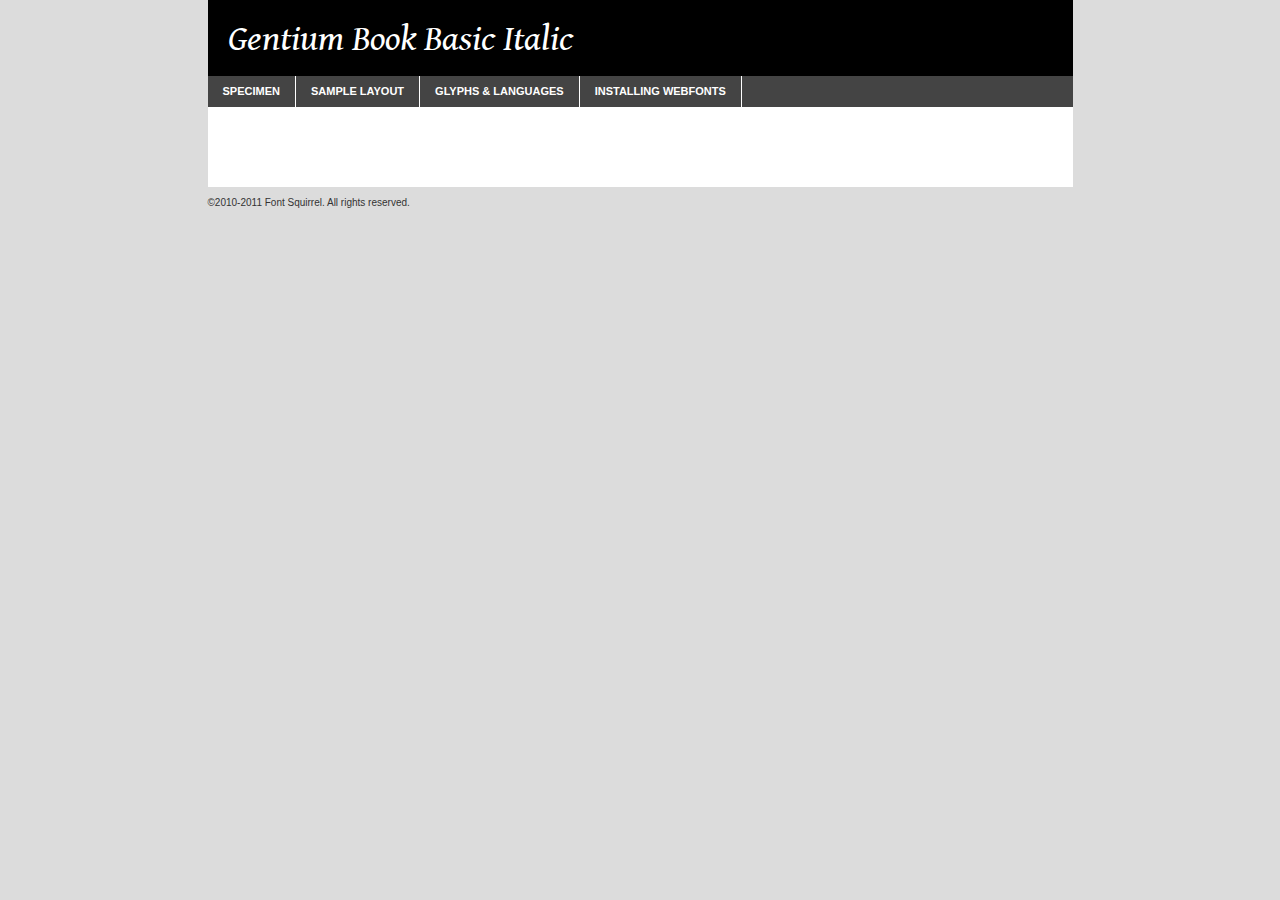
<file: gentium/genbkbasi-demo.html>
<!DOCTYPE html PUBLIC "-//W3C//DTD XHTML 1.0 Transitional//EN"
	"http://www.w3.org/TR/xhtml1/DTD/xhtml1-transitional.dtd">

<html xmlns="http://www.w3.org/1999/xhtml" xml:lang="en" lang="en">
<head>
	<meta http-equiv="Content-Type" content="text/html; charset=utf-8" />
	<script src="http://ajax.googleapis.com/ajax/libs/jquery/1.7.2/jquery.min.js" type="text/javascript" charset="utf-8"></script>
	<script src="specimen_files/easytabs.js" type="text/javascript" charset="utf-8"></script>
	<link rel="stylesheet" href="specimen_files/specimen_stylesheet.css" type="text/css" charset="utf-8" />
	<link rel="stylesheet" href="stylesheet.css" type="text/css" charset="utf-8" />

	<style type="text/css">
					body{
				font-family: 'gentium_book_basicitalic';
							}
		</style>

	<title>Gentium Book Basic Italic Specimen</title>
	
	
	<script type="text/javascript" charset="utf-8">
		$(document).ready(function() {
			$('#container').easyTabs({defaultContent:1});
		});
	</script>
</head>

<body>
<div id="container">
	<div id="header">
		Gentium Book Basic Italic	</div>
	<ul class="tabs">
		<li><a href="#specimen">Specimen</a></li>
		<li><a href="#layout">Sample Layout</a></li>
				<li><a href="#glyphs">Glyphs &amp; Languages</a></li>
		<li><a href="#installing">Installing Webfonts</a></li>
		
	</ul>
	
	<div id="main_content">

		
			<div id="specimen">
		
				<div class="section">
					<div class="grid12 firstcol">
						<div class="huge">AaBb</div>
					</div>
				</div>
		
				<div class="section">
					<div class="glyph_range">A&#x200B;B&#x200b;C&#x200b;D&#x200b;E&#x200b;F&#x200b;G&#x200b;H&#x200b;I&#x200b;J&#x200b;K&#x200b;L&#x200b;M&#x200b;N&#x200b;O&#x200b;P&#x200b;Q&#x200b;R&#x200b;S&#x200b;T&#x200b;U&#x200b;V&#x200b;W&#x200b;X&#x200b;Y&#x200b;Z&#x200b;a&#x200b;b&#x200b;c&#x200b;d&#x200b;e&#x200b;f&#x200b;g&#x200b;h&#x200b;i&#x200b;j&#x200b;k&#x200b;l&#x200b;m&#x200b;n&#x200b;o&#x200b;p&#x200b;q&#x200b;r&#x200b;s&#x200b;t&#x200b;u&#x200b;v&#x200b;w&#x200b;x&#x200b;y&#x200b;z&#x200b;1&#x200b;2&#x200b;3&#x200b;4&#x200b;5&#x200b;6&#x200b;7&#x200b;8&#x200b;9&#x200b;0&#x200b;&amp;&#x200b;.&#x200b;,&#x200b;?&#x200b;!&#x200b;&#64;&#x200b;(&#x200b;)&#x200b;#&#x200b;$&#x200b;%&#x200b;*&#x200b;+&#x200b;-&#x200b;=&#x200b;:&#x200b;;</div>
				</div>
				<div class="section">
					<div class="grid12 firstcol">
						<table class="sample_table">
							<tr><td>10</td><td class="size10">abcdefghijklmnopqrstuvwxyzABCDEFGHIJKLMNOPQRSTUVWXYZ0123456789abcdefghijklmnopqrstuvwxyzABCDEFGHIJKLMNOPQRSTUVWXYZ0123456789abcdefghijklmnopqrstuvwxyzABCDEFGHIJKLMNOPQRSTUVWXYZ</td></tr>
							<tr><td>11</td><td class="size11">abcdefghijklmnopqrstuvwxyzABCDEFGHIJKLMNOPQRSTUVWXYZ0123456789abcdefghijklmnopqrstuvwxyzABCDEFGHIJKLMNOPQRSTUVWXYZ0123456789abcdefghijklmnopqrstuvwxyzABCDEFGHIJKLMNOPQRSTUVWXYZ</td></tr>
							<tr><td>12</td><td class="size12">abcdefghijklmnopqrstuvwxyzABCDEFGHIJKLMNOPQRSTUVWXYZ0123456789abcdefghijklmnopqrstuvwxyzABCDEFGHIJKLMNOPQRSTUVWXYZ0123456789abcdefghijklmnopqrstuvwxyzABCDEFGHIJKLMNOPQRSTUVWXYZ</td></tr>
							<tr><td>13</td><td class="size13">abcdefghijklmnopqrstuvwxyzABCDEFGHIJKLMNOPQRSTUVWXYZ0123456789abcdefghijklmnopqrstuvwxyzABCDEFGHIJKLMNOPQRSTUVWXYZ0123456789abcdefghijklmnopqrstuvwxyzABCDEFGHIJKLMNOPQRSTUVWXYZ</td></tr>
							<tr><td>14</td><td class="size14">abcdefghijklmnopqrstuvwxyzABCDEFGHIJKLMNOPQRSTUVWXYZ0123456789abcdefghijklmnopqrstuvwxyzABCDEFGHIJKLMNOPQRSTUVWXYZ0123456789abcdefghijklmnopqrstuvwxyzABCDEFGHIJKLMNOPQRSTUVWXYZ</td></tr>
							<tr><td>16</td><td class="size16">abcdefghijklmnopqrstuvwxyzABCDEFGHIJKLMNOPQRSTUVWXYZ0123456789abcdefghijklmnopqrstuvwxyzABCDEFGHIJKLMNOPQRSTUVWXYZ</td></tr>
							<tr><td>18</td><td class="size18">abcdefghijklmnopqrstuvwxyzABCDEFGHIJKLMNOPQRSTUVWXYZ0123456789abcdefghijklmnopqrstuvwxyzABCDEFGHIJKLMNOPQRSTUVWXYZ</td></tr>
							<tr><td>20</td><td class="size20">abcdefghijklmnopqrstuvwxyzABCDEFGHIJKLMNOPQRSTUVWXYZ0123456789abcdefghijklmnopqrstuvwxyzABCDEFGHIJKLMNOPQRSTUVWXYZ</td></tr>
							<tr><td>24</td><td class="size24">abcdefghijklmnopqrstuvwxyzABCDEFGHIJKLMNOPQRSTUVWXYZ0123456789abcdefghijklmnopqrstuvwxyzABCDEFGHIJKLMNOPQRSTUVWXYZ</td></tr>
							<tr><td>30</td><td class="size30">abcdefghijklmnopqrstuvwxyzABCDEFGHIJKLMNOPQRSTUVWXYZ0123456789abcdefghijklmnopqrstuvwxyzABCDEFGHIJKLMNOPQRSTUVWXYZ</td></tr>
							<tr><td>36</td><td class="size36">abcdefghijklmnopqrstuvwxyzABCDEFGHIJKLMNOPQRSTUVWXYZ0123456789abcdefghijklmnopqrstuvwxyzABCDEFGHIJKLMNOPQRSTUVWXYZ</td></tr>
							<tr><td>48</td><td class="size48">abcdefghijklmnopqrstuvwxyzABCDEFGHIJKLMNOPQRSTUVWXYZ0123456789abcdefghijklmnopqrstuvwxyzABCDEFGHIJKLMNOPQRSTUVWXYZ</td></tr>
							<tr><td>60</td><td class="size60">abcdefghijklmnopqrstuvwxyzABCDEFGHIJKLMNOPQRSTUVWXYZ0123456789abcdefghijklmnopqrstuvwxyzABCDEFGHIJKLMNOPQRSTUVWXYZ</td></tr>
							<tr><td>72</td><td class="size72">abcdefghijklmnopqrstuvwxyzABCDEFGHIJKLMNOPQRSTUVWXYZ0123456789abcdefghijklmnopqrstuvwxyzABCDEFGHIJKLMNOPQRSTUVWXYZ</td></tr>
							<tr><td>90</td><td class="size90">abcdefghijklmnopqrstuvwxyzABCDEFGHIJKLMNOPQRSTUVWXYZ0123456789abcdefghijklmnopqrstuvwxyzABCDEFGHIJKLMNOPQRSTUVWXYZ</td></tr>
						</table>
				
					</div>
			
				</div>
		
		
		
								<div class="section" id="bodycomparison">


										<div id="xheight">
				<div class="fontbody">&#x25FC;&#x25FC;&#x25FC;&#x25FC;&#x25FC;&#x25FC;&#x25FC;&#x25FC;&#x25FC;&#x25FC;&#x25FC;&#x25FC;&#x25FC;&#x25FC;&#x25FC;&#x25FC;&#x25FC;&#x25FC;&#x25FC;&#x25FC;&#x25FC;&#x25FC;&#x25FC;&#x25FC;&#x25FC;&#x25FC;&#x25FC;&#x25FC;&#x25FC;&#x25FC;&#x25FC;&#x25FC;&#x25FC;&#x25FC;&#x25FC;&#x25FC;&#x25FC;&#x25FC;&#x25FC;&#x25FC;&#x25FC;&#x25FC;&#x25FC;&#x25FC;&#x25FC;&#x25FC;&#x25FC;&#x25FC;&#x25FC;&#x25FC;&#x25FC;&#x25FC;&#x25FC;&#x25FC;&#x25FC;&#x25FC;&#x25FC;&#x25FC;&#x25FC;&#x25FC;&#x25FC;&#x25FC;&#x25FC;&#x25FC;&#x25FC;&#x25FC;&#x25FC;&#x25FC;&#x25FC;&#x25FC;&#x25FC;&#x25FC;&#x25FC;&#x25FC;&#x25FC;&#x25FC;&#x25FC;&#x25FC;&#x25FC;&#x25FC;&#x25FC;&#x25FC;&#x25FC;&#x25FC;&#x25FC;&#x25FC;&#x25FC;&#x25FC;&#x25FC;&#x25FC;&#x25FC;&#x25FC;&#x25FC;&#x25FC;&#x25FC;&#x25FC;&#x25FC;&#x25FC;&#x25FC;body</div><div class="arialbody">body</div><div class="verdanabody">body</div><div class="georgiabody">body</div></div>
										<div class="fontbody" style="z-index:1">
											body<span>Gentium Book Basic Italic</span>
										</div>
										<div class="arialbody" style="z-index:1">
											body<span>Arial</span>
										</div>
										<div class="verdanabody" style="z-index:1">
											body<span>Verdana</span>
										</div>
										<div class="georgiabody" style="z-index:1">
											body<span>Georgia</span>
										</div>



								</div>
		
		
				<div class="section psample psample_row1" id="">
					
					<div class="grid2 firstcol">
						<p class="size10"><span>10.</span>Aenean lacinia bibendum nulla sed consectetur. Fusce dapibus, tellus ac cursus commodo, tortor mauris condimentum nibh, ut fermentum massa justo sit amet risus. Nullam id dolor id nibh ultricies vehicula ut id elit. Cum sociis natoque penatibus et magnis dis parturient montes, nascetur ridiculus mus. Nulla vitae elit libero, a pharetra augue.</p>
			
					</div>
					<div class="grid3">
						<p class="size11"><span>11.</span>Aenean lacinia bibendum nulla sed consectetur. Fusce dapibus, tellus ac cursus commodo, tortor mauris condimentum nibh, ut fermentum massa justo sit amet risus. Nullam id dolor id nibh ultricies vehicula ut id elit. Cum sociis natoque penatibus et magnis dis parturient montes, nascetur ridiculus mus. Nulla vitae elit libero, a pharetra augue.</p>
			
					</div>
					<div class="grid3">
						<p class="size12"><span>12.</span>Aenean lacinia bibendum nulla sed consectetur. Fusce dapibus, tellus ac cursus commodo, tortor mauris condimentum nibh, ut fermentum massa justo sit amet risus. Nullam id dolor id nibh ultricies vehicula ut id elit. Cum sociis natoque penatibus et magnis dis parturient montes, nascetur ridiculus mus. Nulla vitae elit libero, a pharetra augue.</p>
			
					</div>
					<div class="grid4">
						<p class="size13"><span>13.</span>Aenean lacinia bibendum nulla sed consectetur. Fusce dapibus, tellus ac cursus commodo, tortor mauris condimentum nibh, ut fermentum massa justo sit amet risus. Nullam id dolor id nibh ultricies vehicula ut id elit. Cum sociis natoque penatibus et magnis dis parturient montes, nascetur ridiculus mus. Nulla vitae elit libero, a pharetra augue.</p>
			
					</div>
					<div class="white_blend"></div>
					
				</div>
				<div class="section psample psample_row2" id="">
					<div class="grid3 firstcol">
						<p class="size14"><span>14.</span>Aenean lacinia bibendum nulla sed consectetur. Fusce dapibus, tellus ac cursus commodo, tortor mauris condimentum nibh, ut fermentum massa justo sit amet risus. Nullam id dolor id nibh ultricies vehicula ut id elit. Cum sociis natoque penatibus et magnis dis parturient montes, nascetur ridiculus mus. Nulla vitae elit libero, a pharetra augue.</p>
			
					</div>
					<div class="grid4">
						<p class="size16"><span>16.</span>Aenean lacinia bibendum nulla sed consectetur. Fusce dapibus, tellus ac cursus commodo, tortor mauris condimentum nibh, ut fermentum massa justo sit amet risus. Nullam id dolor id nibh ultricies vehicula ut id elit. Cum sociis natoque penatibus et magnis dis parturient montes, nascetur ridiculus mus. Nulla vitae elit libero, a pharetra augue.</p>
			
					</div>
					<div class="grid5">
						<p class="size18"><span>18.</span>Aenean lacinia bibendum nulla sed consectetur. Fusce dapibus, tellus ac cursus commodo, tortor mauris condimentum nibh, ut fermentum massa justo sit amet risus. Nullam id dolor id nibh ultricies vehicula ut id elit. Cum sociis natoque penatibus et magnis dis parturient montes, nascetur ridiculus mus. Nulla vitae elit libero, a pharetra augue.</p>
			
					</div>

					<div class="white_blend"></div>

				</div>
				
				<div class="section psample psample_row3" id="">
					<div class="grid5 firstcol">
						<p class="size20"><span>20.</span>Aenean lacinia bibendum nulla sed consectetur. Fusce dapibus, tellus ac cursus commodo, tortor mauris condimentum nibh, ut fermentum massa justo sit amet risus. Nullam id dolor id nibh ultricies vehicula ut id elit. Cum sociis natoque penatibus et magnis dis parturient montes, nascetur ridiculus mus. Nulla vitae elit libero, a pharetra augue.</p>
					</div>
					<div class="grid7">
						<p class="size24"><span>24.</span>Aenean lacinia bibendum nulla sed consectetur. Fusce dapibus, tellus ac cursus commodo, tortor mauris condimentum nibh, ut fermentum massa justo sit amet risus. Nullam id dolor id nibh ultricies vehicula ut id elit. Cum sociis natoque penatibus et magnis dis parturient montes, nascetur ridiculus mus. Nulla vitae elit libero, a pharetra augue.</p>
					</div>
					
					<div class="white_blend"></div>
					
				</div>
				
				<div class="section psample psample_row4" id="">
					<div class="grid12 firstcol">
						<p class="size30"><span>30.</span>Aenean lacinia bibendum nulla sed consectetur. Fusce dapibus, tellus ac cursus commodo, tortor mauris condimentum nibh, ut fermentum massa justo sit amet risus. Nullam id dolor id nibh ultricies vehicula ut id elit. Cum sociis natoque penatibus et magnis dis parturient montes, nascetur ridiculus mus. Nulla vitae elit libero, a pharetra augue.</p>
					</div>
					<div class="white_blend"></div>
					
				</div>
				
				
				
				<div class="section psample psample_row1 fullreverse">
					<div class="grid2 firstcol">
						<p class="size10"><span>10.</span>Aenean lacinia bibendum nulla sed consectetur. Fusce dapibus, tellus ac cursus commodo, tortor mauris condimentum nibh, ut fermentum massa justo sit amet risus. Nullam id dolor id nibh ultricies vehicula ut id elit. Cum sociis natoque penatibus et magnis dis parturient montes, nascetur ridiculus mus. Nulla vitae elit libero, a pharetra augue.</p>
			
					</div>
					<div class="grid3">
						<p class="size11"><span>11.</span>Aenean lacinia bibendum nulla sed consectetur. Fusce dapibus, tellus ac cursus commodo, tortor mauris condimentum nibh, ut fermentum massa justo sit amet risus. Nullam id dolor id nibh ultricies vehicula ut id elit. Cum sociis natoque penatibus et magnis dis parturient montes, nascetur ridiculus mus. Nulla vitae elit libero, a pharetra augue.</p>
			
					</div>
					<div class="grid3">
						<p class="size12"><span>12.</span>Aenean lacinia bibendum nulla sed consectetur. Fusce dapibus, tellus ac cursus commodo, tortor mauris condimentum nibh, ut fermentum massa justo sit amet risus. Nullam id dolor id nibh ultricies vehicula ut id elit. Cum sociis natoque penatibus et magnis dis parturient montes, nascetur ridiculus mus. Nulla vitae elit libero, a pharetra augue.</p>
			
					</div>
					<div class="grid4">
						<p class="size13"><span>13.</span>Aenean lacinia bibendum nulla sed consectetur. Fusce dapibus, tellus ac cursus commodo, tortor mauris condimentum nibh, ut fermentum massa justo sit amet risus. Nullam id dolor id nibh ultricies vehicula ut id elit. Cum sociis natoque penatibus et magnis dis parturient montes, nascetur ridiculus mus. Nulla vitae elit libero, a pharetra augue.</p>
			
					</div>
					<div class="black_blend"></div>
					
				</div>
				
				<div class="section psample psample_row2 fullreverse">
					<div class="grid3 firstcol">
						<p class="size14"><span>14.</span>Aenean lacinia bibendum nulla sed consectetur. Fusce dapibus, tellus ac cursus commodo, tortor mauris condimentum nibh, ut fermentum massa justo sit amet risus. Nullam id dolor id nibh ultricies vehicula ut id elit. Cum sociis natoque penatibus et magnis dis parturient montes, nascetur ridiculus mus. Nulla vitae elit libero, a pharetra augue.</p>
			
					</div>
					<div class="grid4">
						<p class="size16"><span>16.</span>Aenean lacinia bibendum nulla sed consectetur. Fusce dapibus, tellus ac cursus commodo, tortor mauris condimentum nibh, ut fermentum massa justo sit amet risus. Nullam id dolor id nibh ultricies vehicula ut id elit. Cum sociis natoque penatibus et magnis dis parturient montes, nascetur ridiculus mus. Nulla vitae elit libero, a pharetra augue.</p>
			
					</div>
					<div class="grid5">
						<p class="size18"><span>18.</span>Aenean lacinia bibendum nulla sed consectetur. Fusce dapibus, tellus ac cursus commodo, tortor mauris condimentum nibh, ut fermentum massa justo sit amet risus. Nullam id dolor id nibh ultricies vehicula ut id elit. Cum sociis natoque penatibus et magnis dis parturient montes, nascetur ridiculus mus. Nulla vitae elit libero, a pharetra augue.</p>
			
					</div>
					<div class="black_blend"></div>

				</div>
				
				<div class="section psample fullreverse psample_row3" id="">
					<div class="grid5 firstcol">
						<p class="size20"><span>20.</span>Aenean lacinia bibendum nulla sed consectetur. Fusce dapibus, tellus ac cursus commodo, tortor mauris condimentum nibh, ut fermentum massa justo sit amet risus. Nullam id dolor id nibh ultricies vehicula ut id elit. Cum sociis natoque penatibus et magnis dis parturient montes, nascetur ridiculus mus. Nulla vitae elit libero, a pharetra augue.</p>
					</div>
					<div class="grid7">
						<p class="size24"><span>24.</span>Aenean lacinia bibendum nulla sed consectetur. Fusce dapibus, tellus ac cursus commodo, tortor mauris condimentum nibh, ut fermentum massa justo sit amet risus. Nullam id dolor id nibh ultricies vehicula ut id elit. Cum sociis natoque penatibus et magnis dis parturient montes, nascetur ridiculus mus. Nulla vitae elit libero, a pharetra augue.</p>
					</div>
					
					<div class="black_blend"></div>
					
				</div>
				
				<div class="section psample fullreverse psample_row4" id="" style="border-bottom: 20px #000 solid;">
					<div class="grid12 firstcol">
						<p class="size30"><span>30.</span>Aenean lacinia bibendum nulla sed consectetur. Fusce dapibus, tellus ac cursus commodo, tortor mauris condimentum nibh, ut fermentum massa justo sit amet risus. Nullam id dolor id nibh ultricies vehicula ut id elit. Cum sociis natoque penatibus et magnis dis parturient montes, nascetur ridiculus mus. Nulla vitae elit libero, a pharetra augue.</p>
					</div>
					<div class="black_blend"></div>
					
				</div>
				
				
				
				
			</div>
			
			<div id="layout">
				
				<div class="section">
					
					<div class="grid12 firstcol">
						<h1>Lorem Ipsum Dolor</h1>
						<h2>Etiam porta sem malesuada magna mollis euismod</h2>
						
						<p class="byline">By <a href="#link">Aenean Lacinia</a></p>
					</div>
				</div>
				<div class="section">
					<div class="grid8 firstcol">
						<p class="large">Donec sed odio dui. Morbi leo risus, porta ac consectetur ac, vestibulum at eros. Fusce dapibus, tellus ac cursus commodo, tortor mauris condimentum nibh, ut fermentum massa justo sit amet risus. </p>

						
						<h3>Pellentesque ornare sem</h3>

						<p>Maecenas sed diam eget risus varius blandit sit amet non magna. Maecenas faucibus mollis interdum. Donec ullamcorper nulla non metus auctor fringilla. Nullam id dolor id nibh ultricies vehicula ut id elit. Nullam id dolor id nibh ultricies vehicula ut id elit. </p>

						<p>Aenean eu leo quam. Pellentesque ornare sem lacinia quam venenatis vestibulum. Lorem ipsum dolor sit amet, consectetur adipiscing elit. Cum sociis natoque penatibus et magnis dis parturient montes, nascetur ridiculus mus. </p>

						<p>Nulla vitae elit libero, a pharetra augue. Praesent commodo cursus magna, vel scelerisque nisl consectetur et. Aenean lacinia bibendum nulla sed consectetur. </p>

						<p>Nullam quis risus eget urna mollis ornare vel eu leo. Nullam quis risus eget urna mollis ornare vel eu leo. Maecenas sed diam eget risus varius blandit sit amet non magna. Donec ullamcorper nulla non metus auctor fringilla. </p>

						<h3>Cras mattis consectetur</h3>

						<p>Aenean eu leo quam. Pellentesque ornare sem lacinia quam venenatis vestibulum. Aenean lacinia bibendum nulla sed consectetur. Integer posuere erat a ante venenatis dapibus posuere velit aliquet. Cras mattis consectetur purus sit amet fermentum. </p>

						<p>Nullam id dolor id nibh ultricies vehicula ut id elit. Nullam quis risus eget urna mollis ornare vel eu leo. Cras mattis consectetur purus sit amet fermentum.</p>
					</div>
					
					<div class="grid4 sidebar">
						
						<div class="box reverse">
							<p class="last">Nullam quis risus eget urna mollis ornare vel eu leo. Donec ullamcorper nulla non metus auctor fringilla. Cras mattis consectetur purus sit amet fermentum. Sed posuere consectetur est at lobortis. Lorem ipsum dolor sit amet, consectetur adipiscing elit. </p>
						</div>
						
						<p class="caption">Maecenas sed diam eget risus varius.</p>

						<p>Vestibulum id ligula porta felis euismod semper. Integer posuere erat a ante venenatis dapibus posuere velit aliquet. Vestibulum id ligula porta felis euismod semper. Sed posuere consectetur est at lobortis. Maecenas sed diam eget risus varius blandit sit amet non magna. Fusce dapibus, tellus ac cursus commodo, tortor mauris condimentum nibh, ut fermentum massa justo sit amet risus. </p>

					

						<p>Duis mollis, est non commodo luctus, nisi erat porttitor ligula, eget lacinia odio sem nec elit. Aenean lacinia bibendum nulla sed consectetur. Vivamus sagittis lacus vel augue laoreet rutrum faucibus dolor auctor. Aenean lacinia bibendum nulla sed consectetur. Nullam quis risus eget urna mollis ornare vel eu leo. </p>

						<p>Praesent commodo cursus magna, vel scelerisque nisl consectetur et. Donec ullamcorper nulla non metus auctor fringilla. Maecenas faucibus mollis interdum. Fusce dapibus, tellus ac cursus commodo, tortor mauris condimentum nibh, ut fermentum massa justo sit amet risus. </p>

					</div>
				</div>
				
			</div>


			



		<div id="glyphs">
			<div class="section">
				<div class="grid12 firstcol">
			
				<h1>Language Support</h1>
				<p>The subset of Gentium Book Basic Italic in this kit supports the following languages:<br />
			
					Albanian, Basque, Breton, Chamorro, Danish, Dutch, English, Faroese, Finnish, French, Frisian, Galician, German, Icelandic, Italian, Malagasy, Norwegian, Portuguese, Spanish, Swedish				</p>
				<h1>Glyph Chart</h1>
				<p>The subset of Gentium Book Basic Italic in this kit includes all the glyphs listed below. Unicode entities are included above each glyph to help you insert individual characters into your layout.</p>
				<div id="glyph_chart">
			
																				 <div><p>&amp;#13;</p>&#13;</div>
																				 <div><p>&amp;#32;</p>&#32;</div>
																				 <div><p>&amp;#33;</p>&#33;</div>
																				 <div><p>&amp;#34;</p>&#34;</div>
																				 <div><p>&amp;#35;</p>&#35;</div>
																				 <div><p>&amp;#36;</p>&#36;</div>
																				 <div><p>&amp;#37;</p>&#37;</div>
																				 <div><p>&amp;#38;</p>&#38;</div>
																				 <div><p>&amp;#39;</p>&#39;</div>
																				 <div><p>&amp;#40;</p>&#40;</div>
																				 <div><p>&amp;#41;</p>&#41;</div>
																				 <div><p>&amp;#42;</p>&#42;</div>
																				 <div><p>&amp;#43;</p>&#43;</div>
																				 <div><p>&amp;#44;</p>&#44;</div>
																				 <div><p>&amp;#45;</p>&#45;</div>
																				 <div><p>&amp;#46;</p>&#46;</div>
																				 <div><p>&amp;#47;</p>&#47;</div>
																				 <div><p>&amp;#48;</p>&#48;</div>
																				 <div><p>&amp;#49;</p>&#49;</div>
																				 <div><p>&amp;#50;</p>&#50;</div>
																				 <div><p>&amp;#51;</p>&#51;</div>
																				 <div><p>&amp;#52;</p>&#52;</div>
																				 <div><p>&amp;#53;</p>&#53;</div>
																				 <div><p>&amp;#54;</p>&#54;</div>
																				 <div><p>&amp;#55;</p>&#55;</div>
																				 <div><p>&amp;#56;</p>&#56;</div>
																				 <div><p>&amp;#57;</p>&#57;</div>
																				 <div><p>&amp;#58;</p>&#58;</div>
																				 <div><p>&amp;#59;</p>&#59;</div>
																				 <div><p>&amp;#60;</p>&#60;</div>
																				 <div><p>&amp;#61;</p>&#61;</div>
																				 <div><p>&amp;#62;</p>&#62;</div>
																				 <div><p>&amp;#63;</p>&#63;</div>
																				 <div><p>&amp;#64;</p>&#64;</div>
																				 <div><p>&amp;#65;</p>&#65;</div>
																				 <div><p>&amp;#66;</p>&#66;</div>
																				 <div><p>&amp;#67;</p>&#67;</div>
																				 <div><p>&amp;#68;</p>&#68;</div>
																				 <div><p>&amp;#69;</p>&#69;</div>
																				 <div><p>&amp;#70;</p>&#70;</div>
																				 <div><p>&amp;#71;</p>&#71;</div>
																				 <div><p>&amp;#72;</p>&#72;</div>
																				 <div><p>&amp;#73;</p>&#73;</div>
																				 <div><p>&amp;#74;</p>&#74;</div>
																				 <div><p>&amp;#75;</p>&#75;</div>
																				 <div><p>&amp;#76;</p>&#76;</div>
																				 <div><p>&amp;#77;</p>&#77;</div>
																				 <div><p>&amp;#78;</p>&#78;</div>
																				 <div><p>&amp;#79;</p>&#79;</div>
																				 <div><p>&amp;#80;</p>&#80;</div>
																				 <div><p>&amp;#81;</p>&#81;</div>
																				 <div><p>&amp;#82;</p>&#82;</div>
																				 <div><p>&amp;#83;</p>&#83;</div>
																				 <div><p>&amp;#84;</p>&#84;</div>
																				 <div><p>&amp;#85;</p>&#85;</div>
																				 <div><p>&amp;#86;</p>&#86;</div>
																				 <div><p>&amp;#87;</p>&#87;</div>
																				 <div><p>&amp;#88;</p>&#88;</div>
																				 <div><p>&amp;#89;</p>&#89;</div>
																				 <div><p>&amp;#90;</p>&#90;</div>
																				 <div><p>&amp;#91;</p>&#91;</div>
																				 <div><p>&amp;#92;</p>&#92;</div>
																				 <div><p>&amp;#93;</p>&#93;</div>
																				 <div><p>&amp;#94;</p>&#94;</div>
																				 <div><p>&amp;#95;</p>&#95;</div>
																				 <div><p>&amp;#96;</p>&#96;</div>
																				 <div><p>&amp;#97;</p>&#97;</div>
																				 <div><p>&amp;#98;</p>&#98;</div>
																				 <div><p>&amp;#99;</p>&#99;</div>
																				 <div><p>&amp;#100;</p>&#100;</div>
																				 <div><p>&amp;#101;</p>&#101;</div>
																				 <div><p>&amp;#102;</p>&#102;</div>
																				 <div><p>&amp;#103;</p>&#103;</div>
																				 <div><p>&amp;#104;</p>&#104;</div>
																				 <div><p>&amp;#105;</p>&#105;</div>
																				 <div><p>&amp;#106;</p>&#106;</div>
																				 <div><p>&amp;#107;</p>&#107;</div>
																				 <div><p>&amp;#108;</p>&#108;</div>
																				 <div><p>&amp;#109;</p>&#109;</div>
																				 <div><p>&amp;#110;</p>&#110;</div>
																				 <div><p>&amp;#111;</p>&#111;</div>
																				 <div><p>&amp;#112;</p>&#112;</div>
																				 <div><p>&amp;#113;</p>&#113;</div>
																				 <div><p>&amp;#114;</p>&#114;</div>
																				 <div><p>&amp;#115;</p>&#115;</div>
																				 <div><p>&amp;#116;</p>&#116;</div>
																				 <div><p>&amp;#117;</p>&#117;</div>
																				 <div><p>&amp;#118;</p>&#118;</div>
																				 <div><p>&amp;#119;</p>&#119;</div>
																				 <div><p>&amp;#120;</p>&#120;</div>
																				 <div><p>&amp;#121;</p>&#121;</div>
																				 <div><p>&amp;#122;</p>&#122;</div>
																				 <div><p>&amp;#123;</p>&#123;</div>
																				 <div><p>&amp;#124;</p>&#124;</div>
																				 <div><p>&amp;#125;</p>&#125;</div>
																				 <div><p>&amp;#126;</p>&#126;</div>
																				 <div><p>&amp;#160;</p>&#160;</div>
																				 <div><p>&amp;#161;</p>&#161;</div>
																				 <div><p>&amp;#162;</p>&#162;</div>
																				 <div><p>&amp;#163;</p>&#163;</div>
																				 <div><p>&amp;#164;</p>&#164;</div>
																				 <div><p>&amp;#165;</p>&#165;</div>
																				 <div><p>&amp;#166;</p>&#166;</div>
																				 <div><p>&amp;#167;</p>&#167;</div>
																				 <div><p>&amp;#168;</p>&#168;</div>
																				 <div><p>&amp;#169;</p>&#169;</div>
																				 <div><p>&amp;#170;</p>&#170;</div>
																				 <div><p>&amp;#171;</p>&#171;</div>
																				 <div><p>&amp;#172;</p>&#172;</div>
																				 <div><p>&amp;#173;</p>&#173;</div>
																				 <div><p>&amp;#174;</p>&#174;</div>
																				 <div><p>&amp;#175;</p>&#175;</div>
																				 <div><p>&amp;#176;</p>&#176;</div>
																				 <div><p>&amp;#177;</p>&#177;</div>
																				 <div><p>&amp;#178;</p>&#178;</div>
																				 <div><p>&amp;#179;</p>&#179;</div>
																				 <div><p>&amp;#180;</p>&#180;</div>
																				 <div><p>&amp;#181;</p>&#181;</div>
																				 <div><p>&amp;#182;</p>&#182;</div>
																				 <div><p>&amp;#183;</p>&#183;</div>
																				 <div><p>&amp;#184;</p>&#184;</div>
																				 <div><p>&amp;#185;</p>&#185;</div>
																				 <div><p>&amp;#186;</p>&#186;</div>
																				 <div><p>&amp;#187;</p>&#187;</div>
																				 <div><p>&amp;#188;</p>&#188;</div>
																				 <div><p>&amp;#189;</p>&#189;</div>
																				 <div><p>&amp;#190;</p>&#190;</div>
																				 <div><p>&amp;#191;</p>&#191;</div>
																				 <div><p>&amp;#192;</p>&#192;</div>
																				 <div><p>&amp;#193;</p>&#193;</div>
																				 <div><p>&amp;#194;</p>&#194;</div>
																				 <div><p>&amp;#195;</p>&#195;</div>
																				 <div><p>&amp;#196;</p>&#196;</div>
																				 <div><p>&amp;#197;</p>&#197;</div>
																				 <div><p>&amp;#198;</p>&#198;</div>
																				 <div><p>&amp;#199;</p>&#199;</div>
																				 <div><p>&amp;#200;</p>&#200;</div>
																				 <div><p>&amp;#201;</p>&#201;</div>
																				 <div><p>&amp;#202;</p>&#202;</div>
																				 <div><p>&amp;#203;</p>&#203;</div>
																				 <div><p>&amp;#204;</p>&#204;</div>
																				 <div><p>&amp;#205;</p>&#205;</div>
																				 <div><p>&amp;#206;</p>&#206;</div>
																				 <div><p>&amp;#207;</p>&#207;</div>
																				 <div><p>&amp;#208;</p>&#208;</div>
																				 <div><p>&amp;#209;</p>&#209;</div>
																				 <div><p>&amp;#210;</p>&#210;</div>
																				 <div><p>&amp;#211;</p>&#211;</div>
																				 <div><p>&amp;#212;</p>&#212;</div>
																				 <div><p>&amp;#213;</p>&#213;</div>
																				 <div><p>&amp;#214;</p>&#214;</div>
																				 <div><p>&amp;#215;</p>&#215;</div>
																				 <div><p>&amp;#216;</p>&#216;</div>
																				 <div><p>&amp;#217;</p>&#217;</div>
																				 <div><p>&amp;#218;</p>&#218;</div>
																				 <div><p>&amp;#219;</p>&#219;</div>
																				 <div><p>&amp;#220;</p>&#220;</div>
																				 <div><p>&amp;#221;</p>&#221;</div>
																				 <div><p>&amp;#222;</p>&#222;</div>
																				 <div><p>&amp;#223;</p>&#223;</div>
																				 <div><p>&amp;#224;</p>&#224;</div>
																				 <div><p>&amp;#225;</p>&#225;</div>
																				 <div><p>&amp;#226;</p>&#226;</div>
																				 <div><p>&amp;#227;</p>&#227;</div>
																				 <div><p>&amp;#228;</p>&#228;</div>
																				 <div><p>&amp;#229;</p>&#229;</div>
																				 <div><p>&amp;#230;</p>&#230;</div>
																				 <div><p>&amp;#231;</p>&#231;</div>
																				 <div><p>&amp;#232;</p>&#232;</div>
																				 <div><p>&amp;#233;</p>&#233;</div>
																				 <div><p>&amp;#234;</p>&#234;</div>
																				 <div><p>&amp;#235;</p>&#235;</div>
																				 <div><p>&amp;#236;</p>&#236;</div>
																				 <div><p>&amp;#237;</p>&#237;</div>
																				 <div><p>&amp;#238;</p>&#238;</div>
																				 <div><p>&amp;#239;</p>&#239;</div>
																				 <div><p>&amp;#240;</p>&#240;</div>
																				 <div><p>&amp;#241;</p>&#241;</div>
																				 <div><p>&amp;#242;</p>&#242;</div>
																				 <div><p>&amp;#243;</p>&#243;</div>
																				 <div><p>&amp;#244;</p>&#244;</div>
																				 <div><p>&amp;#245;</p>&#245;</div>
																				 <div><p>&amp;#246;</p>&#246;</div>
																				 <div><p>&amp;#247;</p>&#247;</div>
																				 <div><p>&amp;#248;</p>&#248;</div>
																				 <div><p>&amp;#249;</p>&#249;</div>
																				 <div><p>&amp;#250;</p>&#250;</div>
																				 <div><p>&amp;#251;</p>&#251;</div>
																				 <div><p>&amp;#252;</p>&#252;</div>
																				 <div><p>&amp;#253;</p>&#253;</div>
																				 <div><p>&amp;#254;</p>&#254;</div>
																				 <div><p>&amp;#255;</p>&#255;</div>
																				 <div><p>&amp;#338;</p>&#338;</div>
																				 <div><p>&amp;#339;</p>&#339;</div>
																				 <div><p>&amp;#376;</p>&#376;</div>
																				 <div><p>&amp;#710;</p>&#710;</div>
																				 <div><p>&amp;#732;</p>&#732;</div>
																				 <div><p>&amp;#8192;</p>&#8192;</div>
																				 <div><p>&amp;#8193;</p>&#8193;</div>
																				 <div><p>&amp;#8194;</p>&#8194;</div>
																				 <div><p>&amp;#8195;</p>&#8195;</div>
																				 <div><p>&amp;#8196;</p>&#8196;</div>
																				 <div><p>&amp;#8197;</p>&#8197;</div>
																				 <div><p>&amp;#8198;</p>&#8198;</div>
																				 <div><p>&amp;#8199;</p>&#8199;</div>
																				 <div><p>&amp;#8200;</p>&#8200;</div>
																				 <div><p>&amp;#8201;</p>&#8201;</div>
																				 <div><p>&amp;#8202;</p>&#8202;</div>
																				 <div><p>&amp;#8208;</p>&#8208;</div>
																				 <div><p>&amp;#8209;</p>&#8209;</div>
																				 <div><p>&amp;#8210;</p>&#8210;</div>
																				 <div><p>&amp;#8211;</p>&#8211;</div>
																				 <div><p>&amp;#8212;</p>&#8212;</div>
																				 <div><p>&amp;#8216;</p>&#8216;</div>
																				 <div><p>&amp;#8217;</p>&#8217;</div>
																				 <div><p>&amp;#8218;</p>&#8218;</div>
																				 <div><p>&amp;#8220;</p>&#8220;</div>
																				 <div><p>&amp;#8221;</p>&#8221;</div>
																				 <div><p>&amp;#8222;</p>&#8222;</div>
																				 <div><p>&amp;#8226;</p>&#8226;</div>
																				 <div><p>&amp;#8230;</p>&#8230;</div>
																				 <div><p>&amp;#8239;</p>&#8239;</div>
																				 <div><p>&amp;#8249;</p>&#8249;</div>
																				 <div><p>&amp;#8250;</p>&#8250;</div>
																				 <div><p>&amp;#8287;</p>&#8287;</div>
																				 <div><p>&amp;#8364;</p>&#8364;</div>
																				 <div><p>&amp;#8482;</p>&#8482;</div>
																				 <div><p>&amp;#9724;</p>&#9724;</div>
																				 <div><p>&amp;#64257;</p>&#64257;</div>
																				 <div><p>&amp;#64258;</p>&#64258;</div>
																																						</div>	
				</div>
		
		
			</div>
		</div>
		
		
		<div id="specs">
			
		</div>
	
		<div id="installing">
			<div class="section">
				<div class="grid7 firstcol">
					<h1>Installing Webfonts</h1>
					
					<p>Webfonts are supported by all major browser platforms but not all in the same way. There are currently four different font formats that must be included in order to target all browsers. This includes TTF, WOFF, EOT and SVG.</p>
					
					<h2>1. Upload your webfonts</h2>
					<p>You must upload your webfont kit to your website. They should be in or near the same directory as your CSS files.</p>
					
					<h2>2. Include the webfont stylesheet</h2>
					<p>A special CSS @font-face declaration helps the various browsers select the appropriate font it needs without causing you a bunch of headaches. Learn more about this syntax by reading the <a href="http://www.fontspring.com/blog/further-hardening-of-the-bulletproof-syntax">Fontspring blog post</a> about it. The code for it is as follows:</p>


<code>
@font-face{ 
	font-family: 'MyWebFont';
	src: url('WebFont.eot');
	src: url('WebFont.eot?#iefix') format('embedded-opentype'),
	     url('WebFont.woff') format('woff'),
	     url('WebFont.ttf') format('truetype'),
	     url('WebFont.svg#webfont') format('svg');
}
</code>

	<p>We've already gone ahead and generated the code for you. All you have to do is link to the stylesheet in your HTML, like this:</p>
	<code>&lt;link rel=&quot;stylesheet&quot; href=&quot;stylesheet.css&quot; type=&quot;text/css&quot; charset=&quot;utf-8&quot; /&gt;</code>

					<h2>3. Modify your own stylesheet</h2>
					<p>To take advantage of your new fonts, you must tell your stylesheet to use them. Look at the original @font-face declaration above and find the property called "font-family." The name linked there will be what you use to reference the font. Prepend that webfont name to the font stack in the "font-family" property, inside the selector you want to change. For example:</p>
<code>p { font-family: 'WebFont', Arial, sans-serif; }</code>

<h2>4. Test</h2>
<p>Getting webfonts to work cross-browser <em>can</em> be tricky. Use the information in the sidebar to help you if you find that fonts aren't loading in a particular browser.</p>
				</div>
				
				<div class="grid5 sidebar">
					<div class="box">
						<h2>Troubleshooting<br />Font-Face Problems</h2>
						<p>Having trouble getting your webfonts to load in your new website? Here are some tips to sort out what might be the problem.</p>

						<h3>Fonts not showing in any browser</h3>

						<p>This sounds like you need to work on the plumbing. You either did not upload the fonts to the correct directory, or you did not link the fonts properly in the CSS. If you've confirmed that all this is correct and you still have a problem, take a look at your .htaccess file and see if requests are getting intercepted.</p>

						<h3>Fonts not loading in iPhone or iPad</h3>

						<p>The most common problem here is that you are serving the fonts from an IIS server. IIS refuses to serve files that have unknown MIME types. If that is the case, you must set the MIME type for SVG to "image/svg+xml" in the server settings. Follow these instructions from Microsoft if you need help.</p>

						<h3>Fonts not loading in Firefox</h3>

						<p>The primary reason for this failure? You are still using a version Firefox older than 3.5. So upgrade already! If that isn't it, then you are very likely serving fonts from a different domain. Firefox requires that all font assets be served from the same domain. Lastly it is possible that you need to add WOFF to your list of MIME types (if you are serving via IIS.)</p>

						<h3>Fonts not loading in IE</h3>

						<p>Are you looking at Internet Explorer on an actual Windows machine or are you cheating by using a service like Adobe BrowserLab? Many of these screenshot services do not render @font-face for IE. Best to test it on a real machine.</p>

						<h3>Fonts not loading in IE9</h3>

						<p>IE9, like Firefox, requires that fonts be served from the same domain as the website. Make sure that is the case.</p>
					</div>
				</div>
			</div>
			
		</div>
	
	</div>
	<div id="footer">
		<p>&copy;2010-2011 Font Squirrel. All rights reserved.</p>
	</div>
</div>
</body>
</html>
</file>
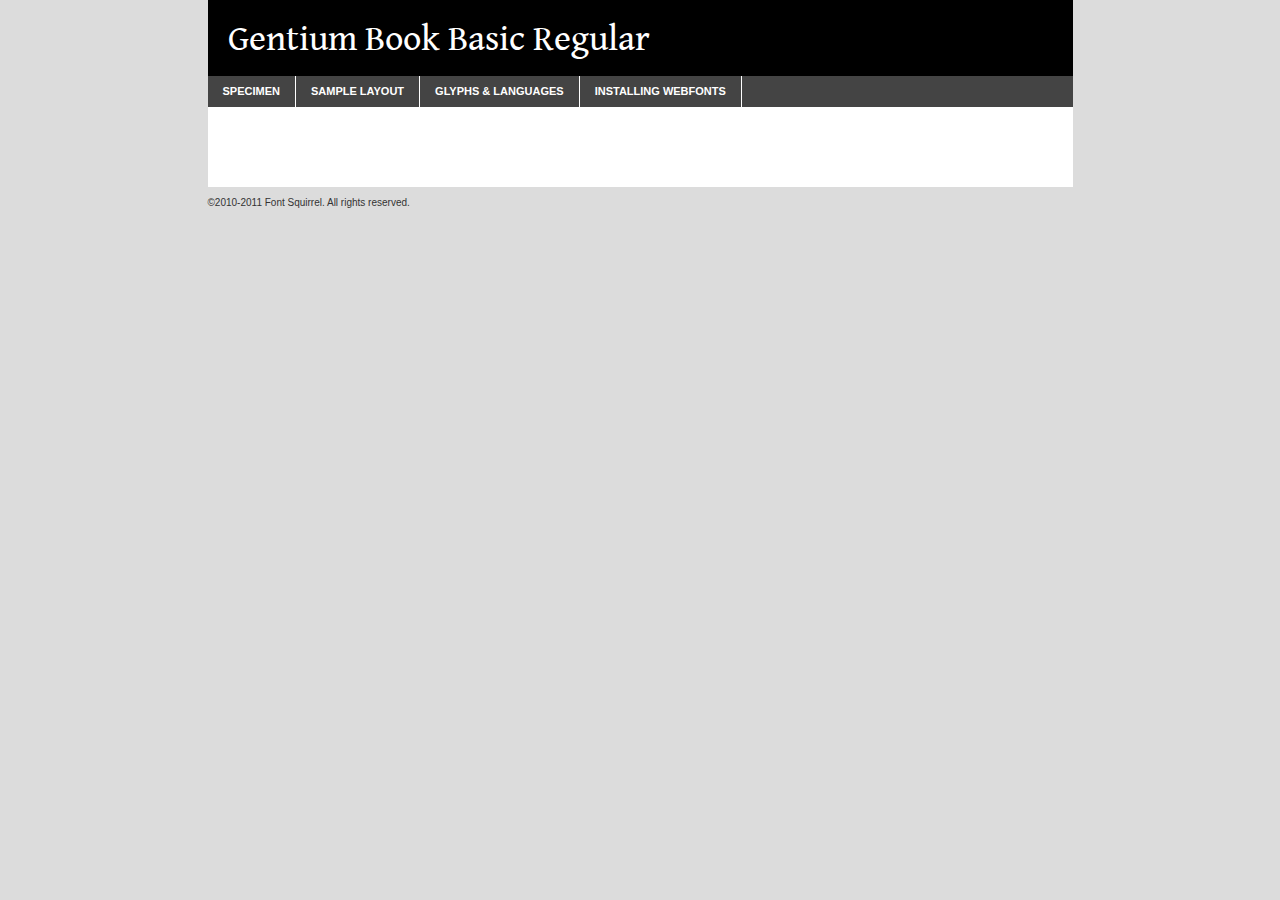
<file: gentium/genbkbasr-demo.html>
<!DOCTYPE html PUBLIC "-//W3C//DTD XHTML 1.0 Transitional//EN"
	"http://www.w3.org/TR/xhtml1/DTD/xhtml1-transitional.dtd">

<html xmlns="http://www.w3.org/1999/xhtml" xml:lang="en" lang="en">
<head>
	<meta http-equiv="Content-Type" content="text/html; charset=utf-8" />
	<script src="http://ajax.googleapis.com/ajax/libs/jquery/1.7.2/jquery.min.js" type="text/javascript" charset="utf-8"></script>
	<script src="specimen_files/easytabs.js" type="text/javascript" charset="utf-8"></script>
	<link rel="stylesheet" href="specimen_files/specimen_stylesheet.css" type="text/css" charset="utf-8" />
	<link rel="stylesheet" href="stylesheet.css" type="text/css" charset="utf-8" />

	<style type="text/css">
					body{
				font-family: 'gentium_book_basicregular';
							}
		</style>

	<title>Gentium Book Basic Regular Specimen</title>
	
	
	<script type="text/javascript" charset="utf-8">
		$(document).ready(function() {
			$('#container').easyTabs({defaultContent:1});
		});
	</script>
</head>

<body>
<div id="container">
	<div id="header">
		Gentium Book Basic Regular	</div>
	<ul class="tabs">
		<li><a href="#specimen">Specimen</a></li>
		<li><a href="#layout">Sample Layout</a></li>
				<li><a href="#glyphs">Glyphs &amp; Languages</a></li>
		<li><a href="#installing">Installing Webfonts</a></li>
		
	</ul>
	
	<div id="main_content">

		
			<div id="specimen">
		
				<div class="section">
					<div class="grid12 firstcol">
						<div class="huge">AaBb</div>
					</div>
				</div>
		
				<div class="section">
					<div class="glyph_range">A&#x200B;B&#x200b;C&#x200b;D&#x200b;E&#x200b;F&#x200b;G&#x200b;H&#x200b;I&#x200b;J&#x200b;K&#x200b;L&#x200b;M&#x200b;N&#x200b;O&#x200b;P&#x200b;Q&#x200b;R&#x200b;S&#x200b;T&#x200b;U&#x200b;V&#x200b;W&#x200b;X&#x200b;Y&#x200b;Z&#x200b;a&#x200b;b&#x200b;c&#x200b;d&#x200b;e&#x200b;f&#x200b;g&#x200b;h&#x200b;i&#x200b;j&#x200b;k&#x200b;l&#x200b;m&#x200b;n&#x200b;o&#x200b;p&#x200b;q&#x200b;r&#x200b;s&#x200b;t&#x200b;u&#x200b;v&#x200b;w&#x200b;x&#x200b;y&#x200b;z&#x200b;1&#x200b;2&#x200b;3&#x200b;4&#x200b;5&#x200b;6&#x200b;7&#x200b;8&#x200b;9&#x200b;0&#x200b;&amp;&#x200b;.&#x200b;,&#x200b;?&#x200b;!&#x200b;&#64;&#x200b;(&#x200b;)&#x200b;#&#x200b;$&#x200b;%&#x200b;*&#x200b;+&#x200b;-&#x200b;=&#x200b;:&#x200b;;</div>
				</div>
				<div class="section">
					<div class="grid12 firstcol">
						<table class="sample_table">
							<tr><td>10</td><td class="size10">abcdefghijklmnopqrstuvwxyzABCDEFGHIJKLMNOPQRSTUVWXYZ0123456789abcdefghijklmnopqrstuvwxyzABCDEFGHIJKLMNOPQRSTUVWXYZ0123456789abcdefghijklmnopqrstuvwxyzABCDEFGHIJKLMNOPQRSTUVWXYZ</td></tr>
							<tr><td>11</td><td class="size11">abcdefghijklmnopqrstuvwxyzABCDEFGHIJKLMNOPQRSTUVWXYZ0123456789abcdefghijklmnopqrstuvwxyzABCDEFGHIJKLMNOPQRSTUVWXYZ0123456789abcdefghijklmnopqrstuvwxyzABCDEFGHIJKLMNOPQRSTUVWXYZ</td></tr>
							<tr><td>12</td><td class="size12">abcdefghijklmnopqrstuvwxyzABCDEFGHIJKLMNOPQRSTUVWXYZ0123456789abcdefghijklmnopqrstuvwxyzABCDEFGHIJKLMNOPQRSTUVWXYZ0123456789abcdefghijklmnopqrstuvwxyzABCDEFGHIJKLMNOPQRSTUVWXYZ</td></tr>
							<tr><td>13</td><td class="size13">abcdefghijklmnopqrstuvwxyzABCDEFGHIJKLMNOPQRSTUVWXYZ0123456789abcdefghijklmnopqrstuvwxyzABCDEFGHIJKLMNOPQRSTUVWXYZ0123456789abcdefghijklmnopqrstuvwxyzABCDEFGHIJKLMNOPQRSTUVWXYZ</td></tr>
							<tr><td>14</td><td class="size14">abcdefghijklmnopqrstuvwxyzABCDEFGHIJKLMNOPQRSTUVWXYZ0123456789abcdefghijklmnopqrstuvwxyzABCDEFGHIJKLMNOPQRSTUVWXYZ0123456789abcdefghijklmnopqrstuvwxyzABCDEFGHIJKLMNOPQRSTUVWXYZ</td></tr>
							<tr><td>16</td><td class="size16">abcdefghijklmnopqrstuvwxyzABCDEFGHIJKLMNOPQRSTUVWXYZ0123456789abcdefghijklmnopqrstuvwxyzABCDEFGHIJKLMNOPQRSTUVWXYZ</td></tr>
							<tr><td>18</td><td class="size18">abcdefghijklmnopqrstuvwxyzABCDEFGHIJKLMNOPQRSTUVWXYZ0123456789abcdefghijklmnopqrstuvwxyzABCDEFGHIJKLMNOPQRSTUVWXYZ</td></tr>
							<tr><td>20</td><td class="size20">abcdefghijklmnopqrstuvwxyzABCDEFGHIJKLMNOPQRSTUVWXYZ0123456789abcdefghijklmnopqrstuvwxyzABCDEFGHIJKLMNOPQRSTUVWXYZ</td></tr>
							<tr><td>24</td><td class="size24">abcdefghijklmnopqrstuvwxyzABCDEFGHIJKLMNOPQRSTUVWXYZ0123456789abcdefghijklmnopqrstuvwxyzABCDEFGHIJKLMNOPQRSTUVWXYZ</td></tr>
							<tr><td>30</td><td class="size30">abcdefghijklmnopqrstuvwxyzABCDEFGHIJKLMNOPQRSTUVWXYZ0123456789abcdefghijklmnopqrstuvwxyzABCDEFGHIJKLMNOPQRSTUVWXYZ</td></tr>
							<tr><td>36</td><td class="size36">abcdefghijklmnopqrstuvwxyzABCDEFGHIJKLMNOPQRSTUVWXYZ0123456789abcdefghijklmnopqrstuvwxyzABCDEFGHIJKLMNOPQRSTUVWXYZ</td></tr>
							<tr><td>48</td><td class="size48">abcdefghijklmnopqrstuvwxyzABCDEFGHIJKLMNOPQRSTUVWXYZ0123456789abcdefghijklmnopqrstuvwxyzABCDEFGHIJKLMNOPQRSTUVWXYZ</td></tr>
							<tr><td>60</td><td class="size60">abcdefghijklmnopqrstuvwxyzABCDEFGHIJKLMNOPQRSTUVWXYZ0123456789abcdefghijklmnopqrstuvwxyzABCDEFGHIJKLMNOPQRSTUVWXYZ</td></tr>
							<tr><td>72</td><td class="size72">abcdefghijklmnopqrstuvwxyzABCDEFGHIJKLMNOPQRSTUVWXYZ0123456789abcdefghijklmnopqrstuvwxyzABCDEFGHIJKLMNOPQRSTUVWXYZ</td></tr>
							<tr><td>90</td><td class="size90">abcdefghijklmnopqrstuvwxyzABCDEFGHIJKLMNOPQRSTUVWXYZ0123456789abcdefghijklmnopqrstuvwxyzABCDEFGHIJKLMNOPQRSTUVWXYZ</td></tr>
						</table>
				
					</div>
			
				</div>
		
		
		
								<div class="section" id="bodycomparison">


										<div id="xheight">
				<div class="fontbody">&#x25FC;&#x25FC;&#x25FC;&#x25FC;&#x25FC;&#x25FC;&#x25FC;&#x25FC;&#x25FC;&#x25FC;&#x25FC;&#x25FC;&#x25FC;&#x25FC;&#x25FC;&#x25FC;&#x25FC;&#x25FC;&#x25FC;&#x25FC;&#x25FC;&#x25FC;&#x25FC;&#x25FC;&#x25FC;&#x25FC;&#x25FC;&#x25FC;&#x25FC;&#x25FC;&#x25FC;&#x25FC;&#x25FC;&#x25FC;&#x25FC;&#x25FC;&#x25FC;&#x25FC;&#x25FC;&#x25FC;&#x25FC;&#x25FC;&#x25FC;&#x25FC;&#x25FC;&#x25FC;&#x25FC;&#x25FC;&#x25FC;&#x25FC;&#x25FC;&#x25FC;&#x25FC;&#x25FC;&#x25FC;&#x25FC;&#x25FC;&#x25FC;&#x25FC;&#x25FC;&#x25FC;&#x25FC;&#x25FC;&#x25FC;&#x25FC;&#x25FC;&#x25FC;&#x25FC;&#x25FC;&#x25FC;&#x25FC;&#x25FC;&#x25FC;&#x25FC;&#x25FC;&#x25FC;&#x25FC;&#x25FC;&#x25FC;&#x25FC;&#x25FC;&#x25FC;&#x25FC;&#x25FC;&#x25FC;&#x25FC;&#x25FC;&#x25FC;&#x25FC;&#x25FC;&#x25FC;&#x25FC;&#x25FC;&#x25FC;&#x25FC;&#x25FC;&#x25FC;&#x25FC;&#x25FC;body</div><div class="arialbody">body</div><div class="verdanabody">body</div><div class="georgiabody">body</div></div>
										<div class="fontbody" style="z-index:1">
											body<span>Gentium Book Basic Regular</span>
										</div>
										<div class="arialbody" style="z-index:1">
											body<span>Arial</span>
										</div>
										<div class="verdanabody" style="z-index:1">
											body<span>Verdana</span>
										</div>
										<div class="georgiabody" style="z-index:1">
											body<span>Georgia</span>
										</div>



								</div>
		
		
				<div class="section psample psample_row1" id="">
					
					<div class="grid2 firstcol">
						<p class="size10"><span>10.</span>Aenean lacinia bibendum nulla sed consectetur. Fusce dapibus, tellus ac cursus commodo, tortor mauris condimentum nibh, ut fermentum massa justo sit amet risus. Nullam id dolor id nibh ultricies vehicula ut id elit. Cum sociis natoque penatibus et magnis dis parturient montes, nascetur ridiculus mus. Nulla vitae elit libero, a pharetra augue.</p>
			
					</div>
					<div class="grid3">
						<p class="size11"><span>11.</span>Aenean lacinia bibendum nulla sed consectetur. Fusce dapibus, tellus ac cursus commodo, tortor mauris condimentum nibh, ut fermentum massa justo sit amet risus. Nullam id dolor id nibh ultricies vehicula ut id elit. Cum sociis natoque penatibus et magnis dis parturient montes, nascetur ridiculus mus. Nulla vitae elit libero, a pharetra augue.</p>
			
					</div>
					<div class="grid3">
						<p class="size12"><span>12.</span>Aenean lacinia bibendum nulla sed consectetur. Fusce dapibus, tellus ac cursus commodo, tortor mauris condimentum nibh, ut fermentum massa justo sit amet risus. Nullam id dolor id nibh ultricies vehicula ut id elit. Cum sociis natoque penatibus et magnis dis parturient montes, nascetur ridiculus mus. Nulla vitae elit libero, a pharetra augue.</p>
			
					</div>
					<div class="grid4">
						<p class="size13"><span>13.</span>Aenean lacinia bibendum nulla sed consectetur. Fusce dapibus, tellus ac cursus commodo, tortor mauris condimentum nibh, ut fermentum massa justo sit amet risus. Nullam id dolor id nibh ultricies vehicula ut id elit. Cum sociis natoque penatibus et magnis dis parturient montes, nascetur ridiculus mus. Nulla vitae elit libero, a pharetra augue.</p>
			
					</div>
					<div class="white_blend"></div>
					
				</div>
				<div class="section psample psample_row2" id="">
					<div class="grid3 firstcol">
						<p class="size14"><span>14.</span>Aenean lacinia bibendum nulla sed consectetur. Fusce dapibus, tellus ac cursus commodo, tortor mauris condimentum nibh, ut fermentum massa justo sit amet risus. Nullam id dolor id nibh ultricies vehicula ut id elit. Cum sociis natoque penatibus et magnis dis parturient montes, nascetur ridiculus mus. Nulla vitae elit libero, a pharetra augue.</p>
			
					</div>
					<div class="grid4">
						<p class="size16"><span>16.</span>Aenean lacinia bibendum nulla sed consectetur. Fusce dapibus, tellus ac cursus commodo, tortor mauris condimentum nibh, ut fermentum massa justo sit amet risus. Nullam id dolor id nibh ultricies vehicula ut id elit. Cum sociis natoque penatibus et magnis dis parturient montes, nascetur ridiculus mus. Nulla vitae elit libero, a pharetra augue.</p>
			
					</div>
					<div class="grid5">
						<p class="size18"><span>18.</span>Aenean lacinia bibendum nulla sed consectetur. Fusce dapibus, tellus ac cursus commodo, tortor mauris condimentum nibh, ut fermentum massa justo sit amet risus. Nullam id dolor id nibh ultricies vehicula ut id elit. Cum sociis natoque penatibus et magnis dis parturient montes, nascetur ridiculus mus. Nulla vitae elit libero, a pharetra augue.</p>
			
					</div>

					<div class="white_blend"></div>

				</div>
				
				<div class="section psample psample_row3" id="">
					<div class="grid5 firstcol">
						<p class="size20"><span>20.</span>Aenean lacinia bibendum nulla sed consectetur. Fusce dapibus, tellus ac cursus commodo, tortor mauris condimentum nibh, ut fermentum massa justo sit amet risus. Nullam id dolor id nibh ultricies vehicula ut id elit. Cum sociis natoque penatibus et magnis dis parturient montes, nascetur ridiculus mus. Nulla vitae elit libero, a pharetra augue.</p>
					</div>
					<div class="grid7">
						<p class="size24"><span>24.</span>Aenean lacinia bibendum nulla sed consectetur. Fusce dapibus, tellus ac cursus commodo, tortor mauris condimentum nibh, ut fermentum massa justo sit amet risus. Nullam id dolor id nibh ultricies vehicula ut id elit. Cum sociis natoque penatibus et magnis dis parturient montes, nascetur ridiculus mus. Nulla vitae elit libero, a pharetra augue.</p>
					</div>
					
					<div class="white_blend"></div>
					
				</div>
				
				<div class="section psample psample_row4" id="">
					<div class="grid12 firstcol">
						<p class="size30"><span>30.</span>Aenean lacinia bibendum nulla sed consectetur. Fusce dapibus, tellus ac cursus commodo, tortor mauris condimentum nibh, ut fermentum massa justo sit amet risus. Nullam id dolor id nibh ultricies vehicula ut id elit. Cum sociis natoque penatibus et magnis dis parturient montes, nascetur ridiculus mus. Nulla vitae elit libero, a pharetra augue.</p>
					</div>
					<div class="white_blend"></div>
					
				</div>
				
				
				
				<div class="section psample psample_row1 fullreverse">
					<div class="grid2 firstcol">
						<p class="size10"><span>10.</span>Aenean lacinia bibendum nulla sed consectetur. Fusce dapibus, tellus ac cursus commodo, tortor mauris condimentum nibh, ut fermentum massa justo sit amet risus. Nullam id dolor id nibh ultricies vehicula ut id elit. Cum sociis natoque penatibus et magnis dis parturient montes, nascetur ridiculus mus. Nulla vitae elit libero, a pharetra augue.</p>
			
					</div>
					<div class="grid3">
						<p class="size11"><span>11.</span>Aenean lacinia bibendum nulla sed consectetur. Fusce dapibus, tellus ac cursus commodo, tortor mauris condimentum nibh, ut fermentum massa justo sit amet risus. Nullam id dolor id nibh ultricies vehicula ut id elit. Cum sociis natoque penatibus et magnis dis parturient montes, nascetur ridiculus mus. Nulla vitae elit libero, a pharetra augue.</p>
			
					</div>
					<div class="grid3">
						<p class="size12"><span>12.</span>Aenean lacinia bibendum nulla sed consectetur. Fusce dapibus, tellus ac cursus commodo, tortor mauris condimentum nibh, ut fermentum massa justo sit amet risus. Nullam id dolor id nibh ultricies vehicula ut id elit. Cum sociis natoque penatibus et magnis dis parturient montes, nascetur ridiculus mus. Nulla vitae elit libero, a pharetra augue.</p>
			
					</div>
					<div class="grid4">
						<p class="size13"><span>13.</span>Aenean lacinia bibendum nulla sed consectetur. Fusce dapibus, tellus ac cursus commodo, tortor mauris condimentum nibh, ut fermentum massa justo sit amet risus. Nullam id dolor id nibh ultricies vehicula ut id elit. Cum sociis natoque penatibus et magnis dis parturient montes, nascetur ridiculus mus. Nulla vitae elit libero, a pharetra augue.</p>
			
					</div>
					<div class="black_blend"></div>
					
				</div>
				
				<div class="section psample psample_row2 fullreverse">
					<div class="grid3 firstcol">
						<p class="size14"><span>14.</span>Aenean lacinia bibendum nulla sed consectetur. Fusce dapibus, tellus ac cursus commodo, tortor mauris condimentum nibh, ut fermentum massa justo sit amet risus. Nullam id dolor id nibh ultricies vehicula ut id elit. Cum sociis natoque penatibus et magnis dis parturient montes, nascetur ridiculus mus. Nulla vitae elit libero, a pharetra augue.</p>
			
					</div>
					<div class="grid4">
						<p class="size16"><span>16.</span>Aenean lacinia bibendum nulla sed consectetur. Fusce dapibus, tellus ac cursus commodo, tortor mauris condimentum nibh, ut fermentum massa justo sit amet risus. Nullam id dolor id nibh ultricies vehicula ut id elit. Cum sociis natoque penatibus et magnis dis parturient montes, nascetur ridiculus mus. Nulla vitae elit libero, a pharetra augue.</p>
			
					</div>
					<div class="grid5">
						<p class="size18"><span>18.</span>Aenean lacinia bibendum nulla sed consectetur. Fusce dapibus, tellus ac cursus commodo, tortor mauris condimentum nibh, ut fermentum massa justo sit amet risus. Nullam id dolor id nibh ultricies vehicula ut id elit. Cum sociis natoque penatibus et magnis dis parturient montes, nascetur ridiculus mus. Nulla vitae elit libero, a pharetra augue.</p>
			
					</div>
					<div class="black_blend"></div>

				</div>
				
				<div class="section psample fullreverse psample_row3" id="">
					<div class="grid5 firstcol">
						<p class="size20"><span>20.</span>Aenean lacinia bibendum nulla sed consectetur. Fusce dapibus, tellus ac cursus commodo, tortor mauris condimentum nibh, ut fermentum massa justo sit amet risus. Nullam id dolor id nibh ultricies vehicula ut id elit. Cum sociis natoque penatibus et magnis dis parturient montes, nascetur ridiculus mus. Nulla vitae elit libero, a pharetra augue.</p>
					</div>
					<div class="grid7">
						<p class="size24"><span>24.</span>Aenean lacinia bibendum nulla sed consectetur. Fusce dapibus, tellus ac cursus commodo, tortor mauris condimentum nibh, ut fermentum massa justo sit amet risus. Nullam id dolor id nibh ultricies vehicula ut id elit. Cum sociis natoque penatibus et magnis dis parturient montes, nascetur ridiculus mus. Nulla vitae elit libero, a pharetra augue.</p>
					</div>
					
					<div class="black_blend"></div>
					
				</div>
				
				<div class="section psample fullreverse psample_row4" id="" style="border-bottom: 20px #000 solid;">
					<div class="grid12 firstcol">
						<p class="size30"><span>30.</span>Aenean lacinia bibendum nulla sed consectetur. Fusce dapibus, tellus ac cursus commodo, tortor mauris condimentum nibh, ut fermentum massa justo sit amet risus. Nullam id dolor id nibh ultricies vehicula ut id elit. Cum sociis natoque penatibus et magnis dis parturient montes, nascetur ridiculus mus. Nulla vitae elit libero, a pharetra augue.</p>
					</div>
					<div class="black_blend"></div>
					
				</div>
				
				
				
				
			</div>
			
			<div id="layout">
				
				<div class="section">
					
					<div class="grid12 firstcol">
						<h1>Lorem Ipsum Dolor</h1>
						<h2>Etiam porta sem malesuada magna mollis euismod</h2>
						
						<p class="byline">By <a href="#link">Aenean Lacinia</a></p>
					</div>
				</div>
				<div class="section">
					<div class="grid8 firstcol">
						<p class="large">Donec sed odio dui. Morbi leo risus, porta ac consectetur ac, vestibulum at eros. Fusce dapibus, tellus ac cursus commodo, tortor mauris condimentum nibh, ut fermentum massa justo sit amet risus. </p>

						
						<h3>Pellentesque ornare sem</h3>

						<p>Maecenas sed diam eget risus varius blandit sit amet non magna. Maecenas faucibus mollis interdum. Donec ullamcorper nulla non metus auctor fringilla. Nullam id dolor id nibh ultricies vehicula ut id elit. Nullam id dolor id nibh ultricies vehicula ut id elit. </p>

						<p>Aenean eu leo quam. Pellentesque ornare sem lacinia quam venenatis vestibulum. Lorem ipsum dolor sit amet, consectetur adipiscing elit. Cum sociis natoque penatibus et magnis dis parturient montes, nascetur ridiculus mus. </p>

						<p>Nulla vitae elit libero, a pharetra augue. Praesent commodo cursus magna, vel scelerisque nisl consectetur et. Aenean lacinia bibendum nulla sed consectetur. </p>

						<p>Nullam quis risus eget urna mollis ornare vel eu leo. Nullam quis risus eget urna mollis ornare vel eu leo. Maecenas sed diam eget risus varius blandit sit amet non magna. Donec ullamcorper nulla non metus auctor fringilla. </p>

						<h3>Cras mattis consectetur</h3>

						<p>Aenean eu leo quam. Pellentesque ornare sem lacinia quam venenatis vestibulum. Aenean lacinia bibendum nulla sed consectetur. Integer posuere erat a ante venenatis dapibus posuere velit aliquet. Cras mattis consectetur purus sit amet fermentum. </p>

						<p>Nullam id dolor id nibh ultricies vehicula ut id elit. Nullam quis risus eget urna mollis ornare vel eu leo. Cras mattis consectetur purus sit amet fermentum.</p>
					</div>
					
					<div class="grid4 sidebar">
						
						<div class="box reverse">
							<p class="last">Nullam quis risus eget urna mollis ornare vel eu leo. Donec ullamcorper nulla non metus auctor fringilla. Cras mattis consectetur purus sit amet fermentum. Sed posuere consectetur est at lobortis. Lorem ipsum dolor sit amet, consectetur adipiscing elit. </p>
						</div>
						
						<p class="caption">Maecenas sed diam eget risus varius.</p>

						<p>Vestibulum id ligula porta felis euismod semper. Integer posuere erat a ante venenatis dapibus posuere velit aliquet. Vestibulum id ligula porta felis euismod semper. Sed posuere consectetur est at lobortis. Maecenas sed diam eget risus varius blandit sit amet non magna. Fusce dapibus, tellus ac cursus commodo, tortor mauris condimentum nibh, ut fermentum massa justo sit amet risus. </p>

					

						<p>Duis mollis, est non commodo luctus, nisi erat porttitor ligula, eget lacinia odio sem nec elit. Aenean lacinia bibendum nulla sed consectetur. Vivamus sagittis lacus vel augue laoreet rutrum faucibus dolor auctor. Aenean lacinia bibendum nulla sed consectetur. Nullam quis risus eget urna mollis ornare vel eu leo. </p>

						<p>Praesent commodo cursus magna, vel scelerisque nisl consectetur et. Donec ullamcorper nulla non metus auctor fringilla. Maecenas faucibus mollis interdum. Fusce dapibus, tellus ac cursus commodo, tortor mauris condimentum nibh, ut fermentum massa justo sit amet risus. </p>

					</div>
				</div>
				
			</div>


			



		<div id="glyphs">
			<div class="section">
				<div class="grid12 firstcol">
			
				<h1>Language Support</h1>
				<p>The subset of Gentium Book Basic Regular in this kit supports the following languages:<br />
			
					Albanian, Basque, Breton, Chamorro, Danish, Dutch, English, Faroese, Finnish, French, Frisian, Galician, German, Icelandic, Italian, Malagasy, Norwegian, Portuguese, Spanish, Swedish				</p>
				<h1>Glyph Chart</h1>
				<p>The subset of Gentium Book Basic Regular in this kit includes all the glyphs listed below. Unicode entities are included above each glyph to help you insert individual characters into your layout.</p>
				<div id="glyph_chart">
			
																				 <div><p>&amp;#13;</p>&#13;</div>
																				 <div><p>&amp;#32;</p>&#32;</div>
																				 <div><p>&amp;#33;</p>&#33;</div>
																				 <div><p>&amp;#34;</p>&#34;</div>
																				 <div><p>&amp;#35;</p>&#35;</div>
																				 <div><p>&amp;#36;</p>&#36;</div>
																				 <div><p>&amp;#37;</p>&#37;</div>
																				 <div><p>&amp;#38;</p>&#38;</div>
																				 <div><p>&amp;#39;</p>&#39;</div>
																				 <div><p>&amp;#40;</p>&#40;</div>
																				 <div><p>&amp;#41;</p>&#41;</div>
																				 <div><p>&amp;#42;</p>&#42;</div>
																				 <div><p>&amp;#43;</p>&#43;</div>
																				 <div><p>&amp;#44;</p>&#44;</div>
																				 <div><p>&amp;#45;</p>&#45;</div>
																				 <div><p>&amp;#46;</p>&#46;</div>
																				 <div><p>&amp;#47;</p>&#47;</div>
																				 <div><p>&amp;#48;</p>&#48;</div>
																				 <div><p>&amp;#49;</p>&#49;</div>
																				 <div><p>&amp;#50;</p>&#50;</div>
																				 <div><p>&amp;#51;</p>&#51;</div>
																				 <div><p>&amp;#52;</p>&#52;</div>
																				 <div><p>&amp;#53;</p>&#53;</div>
																				 <div><p>&amp;#54;</p>&#54;</div>
																				 <div><p>&amp;#55;</p>&#55;</div>
																				 <div><p>&amp;#56;</p>&#56;</div>
																				 <div><p>&amp;#57;</p>&#57;</div>
																				 <div><p>&amp;#58;</p>&#58;</div>
																				 <div><p>&amp;#59;</p>&#59;</div>
																				 <div><p>&amp;#60;</p>&#60;</div>
																				 <div><p>&amp;#61;</p>&#61;</div>
																				 <div><p>&amp;#62;</p>&#62;</div>
																				 <div><p>&amp;#63;</p>&#63;</div>
																				 <div><p>&amp;#64;</p>&#64;</div>
																				 <div><p>&amp;#65;</p>&#65;</div>
																				 <div><p>&amp;#66;</p>&#66;</div>
																				 <div><p>&amp;#67;</p>&#67;</div>
																				 <div><p>&amp;#68;</p>&#68;</div>
																				 <div><p>&amp;#69;</p>&#69;</div>
																				 <div><p>&amp;#70;</p>&#70;</div>
																				 <div><p>&amp;#71;</p>&#71;</div>
																				 <div><p>&amp;#72;</p>&#72;</div>
																				 <div><p>&amp;#73;</p>&#73;</div>
																				 <div><p>&amp;#74;</p>&#74;</div>
																				 <div><p>&amp;#75;</p>&#75;</div>
																				 <div><p>&amp;#76;</p>&#76;</div>
																				 <div><p>&amp;#77;</p>&#77;</div>
																				 <div><p>&amp;#78;</p>&#78;</div>
																				 <div><p>&amp;#79;</p>&#79;</div>
																				 <div><p>&amp;#80;</p>&#80;</div>
																				 <div><p>&amp;#81;</p>&#81;</div>
																				 <div><p>&amp;#82;</p>&#82;</div>
																				 <div><p>&amp;#83;</p>&#83;</div>
																				 <div><p>&amp;#84;</p>&#84;</div>
																				 <div><p>&amp;#85;</p>&#85;</div>
																				 <div><p>&amp;#86;</p>&#86;</div>
																				 <div><p>&amp;#87;</p>&#87;</div>
																				 <div><p>&amp;#88;</p>&#88;</div>
																				 <div><p>&amp;#89;</p>&#89;</div>
																				 <div><p>&amp;#90;</p>&#90;</div>
																				 <div><p>&amp;#91;</p>&#91;</div>
																				 <div><p>&amp;#92;</p>&#92;</div>
																				 <div><p>&amp;#93;</p>&#93;</div>
																				 <div><p>&amp;#94;</p>&#94;</div>
																				 <div><p>&amp;#95;</p>&#95;</div>
																				 <div><p>&amp;#96;</p>&#96;</div>
																				 <div><p>&amp;#97;</p>&#97;</div>
																				 <div><p>&amp;#98;</p>&#98;</div>
																				 <div><p>&amp;#99;</p>&#99;</div>
																				 <div><p>&amp;#100;</p>&#100;</div>
																				 <div><p>&amp;#101;</p>&#101;</div>
																				 <div><p>&amp;#102;</p>&#102;</div>
																				 <div><p>&amp;#103;</p>&#103;</div>
																				 <div><p>&amp;#104;</p>&#104;</div>
																				 <div><p>&amp;#105;</p>&#105;</div>
																				 <div><p>&amp;#106;</p>&#106;</div>
																				 <div><p>&amp;#107;</p>&#107;</div>
																				 <div><p>&amp;#108;</p>&#108;</div>
																				 <div><p>&amp;#109;</p>&#109;</div>
																				 <div><p>&amp;#110;</p>&#110;</div>
																				 <div><p>&amp;#111;</p>&#111;</div>
																				 <div><p>&amp;#112;</p>&#112;</div>
																				 <div><p>&amp;#113;</p>&#113;</div>
																				 <div><p>&amp;#114;</p>&#114;</div>
																				 <div><p>&amp;#115;</p>&#115;</div>
																				 <div><p>&amp;#116;</p>&#116;</div>
																				 <div><p>&amp;#117;</p>&#117;</div>
																				 <div><p>&amp;#118;</p>&#118;</div>
																				 <div><p>&amp;#119;</p>&#119;</div>
																				 <div><p>&amp;#120;</p>&#120;</div>
																				 <div><p>&amp;#121;</p>&#121;</div>
																				 <div><p>&amp;#122;</p>&#122;</div>
																				 <div><p>&amp;#123;</p>&#123;</div>
																				 <div><p>&amp;#124;</p>&#124;</div>
																				 <div><p>&amp;#125;</p>&#125;</div>
																				 <div><p>&amp;#126;</p>&#126;</div>
																				 <div><p>&amp;#160;</p>&#160;</div>
																				 <div><p>&amp;#161;</p>&#161;</div>
																				 <div><p>&amp;#162;</p>&#162;</div>
																				 <div><p>&amp;#163;</p>&#163;</div>
																				 <div><p>&amp;#164;</p>&#164;</div>
																				 <div><p>&amp;#165;</p>&#165;</div>
																				 <div><p>&amp;#166;</p>&#166;</div>
																				 <div><p>&amp;#167;</p>&#167;</div>
																				 <div><p>&amp;#168;</p>&#168;</div>
																				 <div><p>&amp;#169;</p>&#169;</div>
																				 <div><p>&amp;#170;</p>&#170;</div>
																				 <div><p>&amp;#171;</p>&#171;</div>
																				 <div><p>&amp;#172;</p>&#172;</div>
																				 <div><p>&amp;#173;</p>&#173;</div>
																				 <div><p>&amp;#174;</p>&#174;</div>
																				 <div><p>&amp;#175;</p>&#175;</div>
																				 <div><p>&amp;#176;</p>&#176;</div>
																				 <div><p>&amp;#177;</p>&#177;</div>
																				 <div><p>&amp;#178;</p>&#178;</div>
																				 <div><p>&amp;#179;</p>&#179;</div>
																				 <div><p>&amp;#180;</p>&#180;</div>
																				 <div><p>&amp;#181;</p>&#181;</div>
																				 <div><p>&amp;#182;</p>&#182;</div>
																				 <div><p>&amp;#183;</p>&#183;</div>
																				 <div><p>&amp;#184;</p>&#184;</div>
																				 <div><p>&amp;#185;</p>&#185;</div>
																				 <div><p>&amp;#186;</p>&#186;</div>
																				 <div><p>&amp;#187;</p>&#187;</div>
																				 <div><p>&amp;#188;</p>&#188;</div>
																				 <div><p>&amp;#189;</p>&#189;</div>
																				 <div><p>&amp;#190;</p>&#190;</div>
																				 <div><p>&amp;#191;</p>&#191;</div>
																				 <div><p>&amp;#192;</p>&#192;</div>
																				 <div><p>&amp;#193;</p>&#193;</div>
																				 <div><p>&amp;#194;</p>&#194;</div>
																				 <div><p>&amp;#195;</p>&#195;</div>
																				 <div><p>&amp;#196;</p>&#196;</div>
																				 <div><p>&amp;#197;</p>&#197;</div>
																				 <div><p>&amp;#198;</p>&#198;</div>
																				 <div><p>&amp;#199;</p>&#199;</div>
																				 <div><p>&amp;#200;</p>&#200;</div>
																				 <div><p>&amp;#201;</p>&#201;</div>
																				 <div><p>&amp;#202;</p>&#202;</div>
																				 <div><p>&amp;#203;</p>&#203;</div>
																				 <div><p>&amp;#204;</p>&#204;</div>
																				 <div><p>&amp;#205;</p>&#205;</div>
																				 <div><p>&amp;#206;</p>&#206;</div>
																				 <div><p>&amp;#207;</p>&#207;</div>
																				 <div><p>&amp;#208;</p>&#208;</div>
																				 <div><p>&amp;#209;</p>&#209;</div>
																				 <div><p>&amp;#210;</p>&#210;</div>
																				 <div><p>&amp;#211;</p>&#211;</div>
																				 <div><p>&amp;#212;</p>&#212;</div>
																				 <div><p>&amp;#213;</p>&#213;</div>
																				 <div><p>&amp;#214;</p>&#214;</div>
																				 <div><p>&amp;#215;</p>&#215;</div>
																				 <div><p>&amp;#216;</p>&#216;</div>
																				 <div><p>&amp;#217;</p>&#217;</div>
																				 <div><p>&amp;#218;</p>&#218;</div>
																				 <div><p>&amp;#219;</p>&#219;</div>
																				 <div><p>&amp;#220;</p>&#220;</div>
																				 <div><p>&amp;#221;</p>&#221;</div>
																				 <div><p>&amp;#222;</p>&#222;</div>
																				 <div><p>&amp;#223;</p>&#223;</div>
																				 <div><p>&amp;#224;</p>&#224;</div>
																				 <div><p>&amp;#225;</p>&#225;</div>
																				 <div><p>&amp;#226;</p>&#226;</div>
																				 <div><p>&amp;#227;</p>&#227;</div>
																				 <div><p>&amp;#228;</p>&#228;</div>
																				 <div><p>&amp;#229;</p>&#229;</div>
																				 <div><p>&amp;#230;</p>&#230;</div>
																				 <div><p>&amp;#231;</p>&#231;</div>
																				 <div><p>&amp;#232;</p>&#232;</div>
																				 <div><p>&amp;#233;</p>&#233;</div>
																				 <div><p>&amp;#234;</p>&#234;</div>
																				 <div><p>&amp;#235;</p>&#235;</div>
																				 <div><p>&amp;#236;</p>&#236;</div>
																				 <div><p>&amp;#237;</p>&#237;</div>
																				 <div><p>&amp;#238;</p>&#238;</div>
																				 <div><p>&amp;#239;</p>&#239;</div>
																				 <div><p>&amp;#240;</p>&#240;</div>
																				 <div><p>&amp;#241;</p>&#241;</div>
																				 <div><p>&amp;#242;</p>&#242;</div>
																				 <div><p>&amp;#243;</p>&#243;</div>
																				 <div><p>&amp;#244;</p>&#244;</div>
																				 <div><p>&amp;#245;</p>&#245;</div>
																				 <div><p>&amp;#246;</p>&#246;</div>
																				 <div><p>&amp;#247;</p>&#247;</div>
																				 <div><p>&amp;#248;</p>&#248;</div>
																				 <div><p>&amp;#249;</p>&#249;</div>
																				 <div><p>&amp;#250;</p>&#250;</div>
																				 <div><p>&amp;#251;</p>&#251;</div>
																				 <div><p>&amp;#252;</p>&#252;</div>
																				 <div><p>&amp;#253;</p>&#253;</div>
																				 <div><p>&amp;#254;</p>&#254;</div>
																				 <div><p>&amp;#255;</p>&#255;</div>
																				 <div><p>&amp;#338;</p>&#338;</div>
																				 <div><p>&amp;#339;</p>&#339;</div>
																				 <div><p>&amp;#376;</p>&#376;</div>
																				 <div><p>&amp;#710;</p>&#710;</div>
																				 <div><p>&amp;#732;</p>&#732;</div>
																				 <div><p>&amp;#8192;</p>&#8192;</div>
																				 <div><p>&amp;#8193;</p>&#8193;</div>
																				 <div><p>&amp;#8194;</p>&#8194;</div>
																				 <div><p>&amp;#8195;</p>&#8195;</div>
																				 <div><p>&amp;#8196;</p>&#8196;</div>
																				 <div><p>&amp;#8197;</p>&#8197;</div>
																				 <div><p>&amp;#8198;</p>&#8198;</div>
																				 <div><p>&amp;#8199;</p>&#8199;</div>
																				 <div><p>&amp;#8200;</p>&#8200;</div>
																				 <div><p>&amp;#8201;</p>&#8201;</div>
																				 <div><p>&amp;#8202;</p>&#8202;</div>
																				 <div><p>&amp;#8208;</p>&#8208;</div>
																				 <div><p>&amp;#8209;</p>&#8209;</div>
																				 <div><p>&amp;#8210;</p>&#8210;</div>
																				 <div><p>&amp;#8211;</p>&#8211;</div>
																				 <div><p>&amp;#8212;</p>&#8212;</div>
																				 <div><p>&amp;#8216;</p>&#8216;</div>
																				 <div><p>&amp;#8217;</p>&#8217;</div>
																				 <div><p>&amp;#8218;</p>&#8218;</div>
																				 <div><p>&amp;#8220;</p>&#8220;</div>
																				 <div><p>&amp;#8221;</p>&#8221;</div>
																				 <div><p>&amp;#8222;</p>&#8222;</div>
																				 <div><p>&amp;#8226;</p>&#8226;</div>
																				 <div><p>&amp;#8230;</p>&#8230;</div>
																				 <div><p>&amp;#8239;</p>&#8239;</div>
																				 <div><p>&amp;#8249;</p>&#8249;</div>
																				 <div><p>&amp;#8250;</p>&#8250;</div>
																				 <div><p>&amp;#8287;</p>&#8287;</div>
																				 <div><p>&amp;#8364;</p>&#8364;</div>
																				 <div><p>&amp;#8482;</p>&#8482;</div>
																				 <div><p>&amp;#9724;</p>&#9724;</div>
																				 <div><p>&amp;#64257;</p>&#64257;</div>
																				 <div><p>&amp;#64258;</p>&#64258;</div>
																																						</div>	
				</div>
		
		
			</div>
		</div>
		
		
		<div id="specs">
			
		</div>
	
		<div id="installing">
			<div class="section">
				<div class="grid7 firstcol">
					<h1>Installing Webfonts</h1>
					
					<p>Webfonts are supported by all major browser platforms but not all in the same way. There are currently four different font formats that must be included in order to target all browsers. This includes TTF, WOFF, EOT and SVG.</p>
					
					<h2>1. Upload your webfonts</h2>
					<p>You must upload your webfont kit to your website. They should be in or near the same directory as your CSS files.</p>
					
					<h2>2. Include the webfont stylesheet</h2>
					<p>A special CSS @font-face declaration helps the various browsers select the appropriate font it needs without causing you a bunch of headaches. Learn more about this syntax by reading the <a href="http://www.fontspring.com/blog/further-hardening-of-the-bulletproof-syntax">Fontspring blog post</a> about it. The code for it is as follows:</p>


<code>
@font-face{ 
	font-family: 'MyWebFont';
	src: url('WebFont.eot');
	src: url('WebFont.eot?#iefix') format('embedded-opentype'),
	     url('WebFont.woff') format('woff'),
	     url('WebFont.ttf') format('truetype'),
	     url('WebFont.svg#webfont') format('svg');
}
</code>

	<p>We've already gone ahead and generated the code for you. All you have to do is link to the stylesheet in your HTML, like this:</p>
	<code>&lt;link rel=&quot;stylesheet&quot; href=&quot;stylesheet.css&quot; type=&quot;text/css&quot; charset=&quot;utf-8&quot; /&gt;</code>

					<h2>3. Modify your own stylesheet</h2>
					<p>To take advantage of your new fonts, you must tell your stylesheet to use them. Look at the original @font-face declaration above and find the property called "font-family." The name linked there will be what you use to reference the font. Prepend that webfont name to the font stack in the "font-family" property, inside the selector you want to change. For example:</p>
<code>p { font-family: 'WebFont', Arial, sans-serif; }</code>

<h2>4. Test</h2>
<p>Getting webfonts to work cross-browser <em>can</em> be tricky. Use the information in the sidebar to help you if you find that fonts aren't loading in a particular browser.</p>
				</div>
				
				<div class="grid5 sidebar">
					<div class="box">
						<h2>Troubleshooting<br />Font-Face Problems</h2>
						<p>Having trouble getting your webfonts to load in your new website? Here are some tips to sort out what might be the problem.</p>

						<h3>Fonts not showing in any browser</h3>

						<p>This sounds like you need to work on the plumbing. You either did not upload the fonts to the correct directory, or you did not link the fonts properly in the CSS. If you've confirmed that all this is correct and you still have a problem, take a look at your .htaccess file and see if requests are getting intercepted.</p>

						<h3>Fonts not loading in iPhone or iPad</h3>

						<p>The most common problem here is that you are serving the fonts from an IIS server. IIS refuses to serve files that have unknown MIME types. If that is the case, you must set the MIME type for SVG to "image/svg+xml" in the server settings. Follow these instructions from Microsoft if you need help.</p>

						<h3>Fonts not loading in Firefox</h3>

						<p>The primary reason for this failure? You are still using a version Firefox older than 3.5. So upgrade already! If that isn't it, then you are very likely serving fonts from a different domain. Firefox requires that all font assets be served from the same domain. Lastly it is possible that you need to add WOFF to your list of MIME types (if you are serving via IIS.)</p>

						<h3>Fonts not loading in IE</h3>

						<p>Are you looking at Internet Explorer on an actual Windows machine or are you cheating by using a service like Adobe BrowserLab? Many of these screenshot services do not render @font-face for IE. Best to test it on a real machine.</p>

						<h3>Fonts not loading in IE9</h3>

						<p>IE9, like Firefox, requires that fonts be served from the same domain as the website. Make sure that is the case.</p>
					</div>
				</div>
			</div>
			
		</div>
	
	</div>
	<div id="footer">
		<p>&copy;2010-2011 Font Squirrel. All rights reserved.</p>
	</div>
</div>
</body>
</html>
</file>
<file: gentium/stylesheet.css>
/* Generated by Font Squirrel (http://www.fontsquirrel.com) on August 8, 2014 */



@font-face {
    font-family: 'gentium_book_basicitalic';
    src: url('genbkbasi-webfont.eot');
    src: url('genbkbasi-webfont.eot?#iefix') format('embedded-opentype'),
         url('genbkbasi-webfont.woff') format('woff'),
         url('genbkbasi-webfont.ttf') format('truetype'),
         url('genbkbasi-webfont.svg#gentium_book_basicitalic') format('svg');
    font-weight: normal;
    font-style: normal;

}




@font-face {
    font-family: 'gentium_basicitalic';
    src: url('genbasi-webfont.eot');
    src: url('genbasi-webfont.eot?#iefix') format('embedded-opentype'),
         url('genbasi-webfont.woff') format('woff'),
         url('genbasi-webfont.ttf') format('truetype'),
         url('genbasi-webfont.svg#gentium_basicitalic') format('svg');
    font-weight: normal;
    font-style: normal;

}




@font-face {
    font-family: 'gentium_basicregular';
    src: url('genbasr-webfont.eot');
    src: url('genbasr-webfont.eot?#iefix') format('embedded-opentype'),
         url('genbasr-webfont.woff') format('woff'),
         url('genbasr-webfont.ttf') format('truetype'),
         url('genbasr-webfont.svg#gentium_basicregular') format('svg');
    font-weight: normal;
    font-style: normal;

}




@font-face {
    font-family: 'gentium_basicbold_italic';
    src: url('genbasbi-webfont.eot');
    src: url('genbasbi-webfont.eot?#iefix') format('embedded-opentype'),
         url('genbasbi-webfont.woff') format('woff'),
         url('genbasbi-webfont.ttf') format('truetype'),
         url('genbasbi-webfont.svg#gentium_basicbold_italic') format('svg');
    font-weight: normal;
    font-style: normal;

}




@font-face {
    font-family: 'gentium_book_basicregular';
    src: url('genbkbasr-webfont.eot');
    src: url('genbkbasr-webfont.eot?#iefix') format('embedded-opentype'),
         url('genbkbasr-webfont.woff') format('woff'),
         url('genbkbasr-webfont.ttf') format('truetype'),
         url('genbkbasr-webfont.svg#gentium_book_basicregular') format('svg');
    font-weight: normal;
    font-style: normal;

}




@font-face {
    font-family: 'gentium_book_basicbold_italic';
    src: url('genbkbasbi-webfont.eot');
    src: url('genbkbasbi-webfont.eot?#iefix') format('embedded-opentype'),
         url('genbkbasbi-webfont.woff') format('woff'),
         url('genbkbasbi-webfont.ttf') format('truetype'),
         url('genbkbasbi-webfont.svg#gentium_book_basicbold_italic') format('svg');
    font-weight: normal;
    font-style: normal;

}




@font-face {
    font-family: 'gentium_basicbold';
    src: url('genbasb-webfont.eot');
    src: url('genbasb-webfont.eot?#iefix') format('embedded-opentype'),
         url('genbasb-webfont.woff') format('woff'),
         url('genbasb-webfont.ttf') format('truetype'),
         url('genbasb-webfont.svg#gentium_basicbold') format('svg');
    font-weight: normal;
    font-style: normal;

}




@font-face {
    font-family: 'gentium_book_basicbold';
    src: url('genbkbasb-webfont.eot');
    src: url('genbkbasb-webfont.eot?#iefix') format('embedded-opentype'),
         url('genbkbasb-webfont.woff') format('woff'),
         url('genbkbasb-webfont.ttf') format('truetype'),
         url('genbkbasb-webfont.svg#gentium_book_basicbold') format('svg');
    font-weight: normal;
    font-style: normal;

}
</file>
<file: gentium/specimen_files/specimen_stylesheet.css>
@import url('grid_12-825-55-15.css');

/*  
	CSS Reset by Eric Meyer - Released under Public Domain
    http://meyerweb.com/eric/tools/css/reset/
*/
html, body, div, span, applet, object, iframe,
h1, h2, h3, h4, h5, h6, p, blockquote, pre,
a, abbr, acronym, address, big, cite, code,
del, dfn, em, font, img, ins, kbd, q, s, samp,
small, strike, strong, sub, sup, tt, var,
b, u, i, center, dl, dt, dd, ol, ul, li,
fieldset, form, label, legend, table, 
caption, tbody, tfoot, thead, tr, th, td 
                  {margin: 0;padding: 0;border: 0;outline: 0;
                  font-size: 100%;vertical-align: baseline;
                  background: transparent;}
body              {line-height: 1;}
ol, ul            {list-style: none;}
blockquote, q     {quotes: none;}
blockquote:before, blockquote:after,
q:before, q:after {content: '';	content: none;}
:focus            {outline: 0;}
ins               {text-decoration: none;}
del               {text-decoration: line-through;}
table             {border-collapse: collapse;border-spacing: 0;}




body {
	color: #000;
	background-color: #dcdcdc;
}

a {
	text-decoration: none;
	color: #1883ba;
}

h1{
	font-size: 32px;
	font-weight: normal;
	font-style: normal;
	margin-bottom: 18px;
}

h2{
	font-size: 18px;
}

#container {
	width: 865px;
	margin: 0px auto;
}


#header {
	padding: 20px;
	font-size: 36px;
	background-color: #000;
	color: #fff;
}

#header span {
	color: #666;
}
#main_content {
	background-color: #fff;
	padding: 60px 20px 20px;
}


#footer p {
	margin: 0;
	padding-top: 10px;
	padding-bottom: 50px;
	color: #333;
	font: 10px Arial, sans-serif;
}

.tabs {
	width: 100%;
	height: 31px;
	background-color: #444;
}
.tabs li {
	float:  left;
	margin: 0;
	overflow: hidden;
	background-color: #444;
}
.tabs li a {
	display: block;
	color: #fff;
	text-decoration: none;
	font: bold 11px/11px 'Arial';
	text-transform: uppercase;
	padding: 10px 15px;
	border-right: 1px solid #fff;
}

.tabs li a:hover {
		background-color: #00b3ff;

}

.tabs li.active a {
	color:  #000;
	background-color: #fff;
}



div.huge {
	
	font-size: 300px;
	line-height: 1em;
	padding: 0;
	letter-spacing: -.02em;
	overflow: hidden;
}
div.glyph_range {
	font-size: 72px;
	line-height: 1.1em;
}

.size10{ font-size: 10px; }
.size11{ font-size: 11px; }
.size12{ font-size: 12px; }
.size13{ font-size: 13px; }
.size14{ font-size: 14px; }
.size16{ font-size: 16px; }
.size18{ font-size: 18px; }
.size20{ font-size: 20px; }
.size24{ font-size: 24px; }
.size30{ font-size: 30px; }
.size36{ font-size: 36px; }
.size48{ font-size: 48px; }
.size60{ font-size: 60px; }
.size72{ font-size: 72px; }
.size90{ font-size: 90px; }


.psample_row1 {	height: 120px;}
.psample_row1 {	height: 120px;}
.psample_row2 {	height: 160px;}
.psample_row3 {	height: 160px;}
.psample_row4 {	height: 160px;}

.psample {
	overflow: hidden;
	position: relative;
}
.psample p {
	line-height: 1.3em;
	display: block;
	overflow: hidden;
	margin: 0;
}

.psample span {
	margin-right: .5em;
}

.white_blend {
	width: 100%;
	height: 61px;
	background-image: url([data-uri]);
	position: absolute;
	bottom: 0;
}
.black_blend {
	width: 100%;
	height: 61px;
	background-image: url([data-uri]);
	position: absolute;
	bottom: 0;
}
.fullreverse {
	background:  #000 !important;
	color:  #fff !important;
	margin-left: -20px;
	padding-left: 20px;
	margin-right: -20px;
	padding-right: 20px;
	padding: 20px;
	margin-bottom:0;
}


.sample_table td {
	padding-top: 3px;
	padding-bottom:5px;
	padding-left: 5px;
	vertical-align: middle;
	line-height: 1.2em;
}

.sample_table td:first-child {
	background-color: #eee;
	text-align: right;
	padding-right: 5px;
	padding-left: 0;
	padding: 5px;
	font: 11px/12px "Courier New", Courier, mono;
}

code {
	white-space: pre;
	background-color: #eee;
	display: block;
	padding: 10px;
	margin-bottom: 18px;
	overflow: auto;
}


.bottom,.last 	{margin-bottom:0 !important; padding-bottom:0 !important;}

.box  { 
  padding: 18px; 
  margin-bottom: 18px; 
  background: #eee; 
}

.reverse,.reversed { background:  #000 !important;color:  #fff !important; border: none !important;}

#bodycomparison {
	position: relative;
	overflow: hidden;
	font-size: 72px;
	height: 90px;
	white-space: nowrap;
}

#bodycomparison div{
	font-size: 72px;
	line-height: 90px;
	display: inline;
	margin: 0 15px 0 0;
	padding: 0;
}

#bodycomparison div span{
	font: 10px Arial;
	position: absolute;
	left: 0;
}
#xheight {
	float: none;
	position: absolute;
	color: #d9f3ff;
	font-size: 72px;
	line-height: 90px;
}

.fontbody {
 position: relative;
}
.arialbody{
	font-family: Arial;
	position: relative;
}
.verdanabody{
	font-family: Verdana;
	position: relative;
}
.georgiabody{
	font-family: Georgia;
	position: relative;
}

/* @group Layout page
 */

#layout h1 {
	font-size: 36px;
	line-height: 42px;
	font-weight: normal;
	font-style: normal;
}

#layout h2 {
	font-size: 24px;
	line-height: 23px;
	font-weight: normal;
	font-style: normal;
}

#layout h3 {
	font-size: 22px;
	line-height: 1.4em;
	margin-top: 1em;
	font-weight: normal;
	font-style: normal;
}


#layout p.byline {
	font-size: 12px;
	margin-top: 18px;
	line-height: 12px;
	margin-bottom: 0;
}
#layout p {
	font-size: 14px;
	line-height: 21px;
	margin-bottom: .5em;
}

#layout p.large{
	font-size: 18px;
	line-height: 26px;
}

#layout .sidebar p{
	font-size: 12px;
	line-height: 1.4em;
}

#layout p.caption {
	font-size: 10px;
	margin-top: -16px;
	margin-bottom: 18px;
}

/* @end */

/* @group Glyphs */

#glyph_chart div{
	background-color: #d9f3ff;
	color: black;
	float: left;
	font-size: 36px;
	height: 1.2em;
	line-height: 1.2em;
	margin-bottom: 1px;
	margin-right: 1px;
	text-align: center;
	width: 1.2em;
	position: relative;
	padding: .6em .2em .2em;
}

#glyph_chart div p {
	position: absolute;
	left: 0;
	top: 0;
	display: block;
	text-align: center;
	font: bold 9px Arial, sans-serif;
	background-color: #3a768f;
	width: 100%;
	color: #fff;
	padding: 2px 0;
}


#glyphs h1 {
	font-family: Arial, sans-serif;
}
/* @end */

/* @group Installing */

#installing {
	font: 13px Arial, sans-serif;
}

#installing p,
#glyphs p{
	line-height: 1.2em;
	margin-bottom: 18px;
	font: 13px Arial, sans-serif;
}



#installing h3{
	font-size: 15px;
	margin-top: 18px;
}

/* @end */

#rendering h1 {
	font-family: Arial, sans-serif;
}
.render_table td {
	font: 11px "Courier New", Courier, mono;
	vertical-align: middle;
}
</file>
